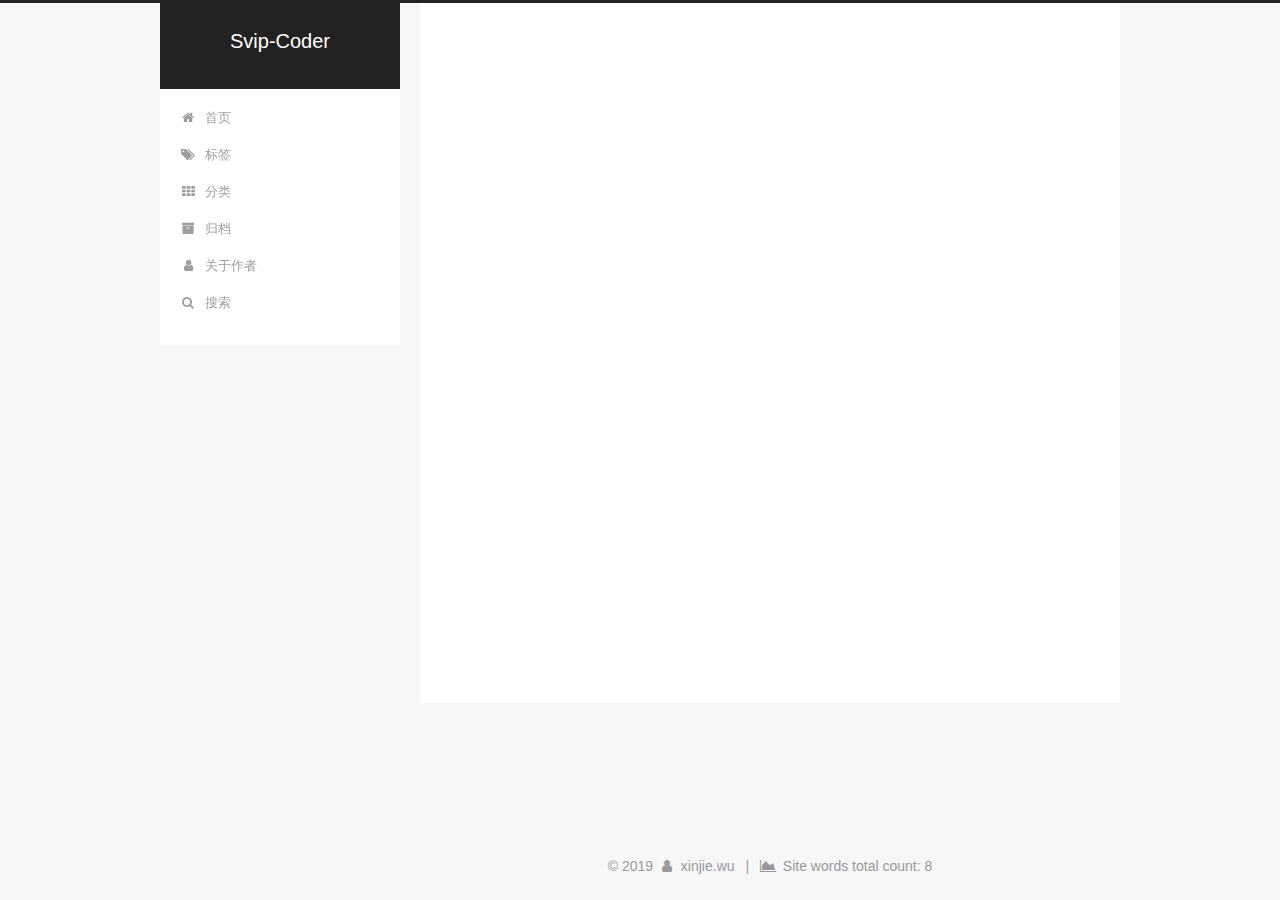
<file: index.html>
<!DOCTYPE html>



  


<html class="theme-next pisces use-motion" lang="zh-Hans">
<head><meta name="generator" content="Hexo 3.9.0">
	<!-- 页面点击小红心 -->
	<script type="text/javascript" src="/js/src/love.js"></script>
  <meta charset="UTF-8">
<meta http-equiv="X-UA-Compatible" content="IE=edge">
<meta name="viewport" content="width=device-width, initial-scale=1, maximum-scale=1">
<meta name="theme-color" content="#222">









<meta http-equiv="Cache-Control" content="no-transform">
<meta http-equiv="Cache-Control" content="no-siteapp">
















  
  
  <link href="/lib/fancybox/source/jquery.fancybox.css?v=2.1.5" rel="stylesheet" type="text/css">







<link href="/lib/font-awesome/css/font-awesome.min.css?v=4.6.2" rel="stylesheet" type="text/css">

<link href="/css/main.css?v=5.1.4" rel="stylesheet" type="text/css">


  <link rel="apple-touch-icon" sizes="180x180" href="/images/apple-touch-icon-next.png?v=5.1.4">


  <link rel="icon" type="image/png" sizes="32x32" href="/images/favicon-32x32-next.png?v=5.1.4">


  <link rel="icon" type="image/png" sizes="16x16" href="/images/favicon-16x16-next.png?v=5.1.4">


  <link rel="mask-icon" href="/images/logo.svg?v=5.1.4" color="#222">





  <meta name="keywords" content="Hexo, NexT">










<meta property="og:type" content="website">
<meta property="og:title" content="Svip-Coder">
<meta property="og:url" content="http://svipcoder.cn/index.html">
<meta property="og:site_name" content="Svip-Coder">
<meta property="og:locale" content="zh-Hans">
<meta name="twitter:card" content="summary">
<meta name="twitter:title" content="Svip-Coder">



<script type="text/javascript" id="hexo.configurations">
  var NexT = window.NexT || {};
  var CONFIG = {
    root: '/',
    scheme: 'Pisces',
    version: '5.1.4',
    sidebar: {"position":"left","display":"post","offset":12,"b2t":false,"scrollpercent":false,"onmobile":false},
    fancybox: true,
    tabs: true,
    motion: {"enable":true,"async":false,"transition":{"post_block":"fadeIn","post_header":"slideDownIn","post_body":"slideDownIn","coll_header":"slideLeftIn","sidebar":"slideUpIn"}},
    duoshuo: {
      userId: '0',
      author: '博主'
    },
    algolia: {
      applicationID: '',
      apiKey: '',
      indexName: '',
      hits: {"per_page":10},
      labels: {"input_placeholder":"Search for Posts","hits_empty":"We didn't find any results for the search: ${query}","hits_stats":"${hits} results found in ${time} ms"}
    }
  };
</script>



  <link rel="canonical" href="http://svipcoder.cn/">





  <title>Svip-Coder</title>
  








</head>

<body itemscope itemtype="http://schema.org/WebPage" lang="zh-Hans">

  
  
    
  

  <div class="container sidebar-position-left 
  page-home">
    <div class="headband"></div>

    <header id="header" class="header" itemscope itemtype="http://schema.org/WPHeader">
      <div class="header-inner"><div class="site-brand-wrapper">
  <div class="site-meta ">
    

    <div class="custom-logo-site-title">
      <a href="/" class="brand" rel="start">
        <span class="logo-line-before"><i></i></span>
        <span class="site-title">Svip-Coder</span>
        <span class="logo-line-after"><i></i></span>
      </a>
    </div>
      
        <p class="site-subtitle"></p>
      
  </div>

  <div class="site-nav-toggle">
    <button>
      <span class="btn-bar"></span>
      <span class="btn-bar"></span>
      <span class="btn-bar"></span>
    </button>
  </div>
</div>

<nav class="site-nav">
  

  
    <ul id="menu" class="menu">
      
        
        <li class="menu-item menu-item-home">
          <a href="/" rel="section">
            
              <i class="menu-item-icon fa fa-fw fa-home"></i> <br>
            
            首页
          </a>
        </li>
      
        
        <li class="menu-item menu-item-tags">
          <a href="/tags/" rel="section">
            
              <i class="menu-item-icon fa fa-fw fa-tags"></i> <br>
            
            标签
          </a>
        </li>
      
        
        <li class="menu-item menu-item-categories">
          <a href="/categories/" rel="section">
            
              <i class="menu-item-icon fa fa-fw fa-th"></i> <br>
            
            分类
          </a>
        </li>
      
        
        <li class="menu-item menu-item-archives">
          <a href="/archives/" rel="section">
            
              <i class="menu-item-icon fa fa-fw fa-archive"></i> <br>
            
            归档
          </a>
        </li>
      
        
        <li class="menu-item menu-item-about">
          <a href="/about" rel="section">
            
              <i class="menu-item-icon fa fa-fw fa-user"></i> <br>
            
            关于作者
          </a>
        </li>
      

      
        <li class="menu-item menu-item-search">
          
            <a href="javascript:;" class="popup-trigger">
          
            
              <i class="menu-item-icon fa fa-search fa-fw"></i> <br>
            
            搜索
          </a>
        </li>
      
    </ul>
  

  
    <div class="site-search">
      
  <div class="popup search-popup local-search-popup">
  <div class="local-search-header clearfix">
    <span class="search-icon">
      <i class="fa fa-search"></i>
    </span>
    <span class="popup-btn-close">
      <i class="fa fa-times-circle"></i>
    </span>
    <div class="local-search-input-wrapper">
      <input autocomplete="off" placeholder="搜索..." spellcheck="false" type="text" id="local-search-input">
    </div>
  </div>
  <div id="local-search-result"></div>
</div>



    </div>
  
</nav>



 </div>
    </header>

    <main id="main" class="main">
      <div class="main-inner">
        <div class="content-wrap">
          <div id="content" class="content">
            
  <section id="posts" class="posts-expand">
    
      

  

  
  
  

  <article class="post post-type-normal" itemscope itemtype="http://schema.org/Article">
  
  
  
  <div class="post-block">
    <link itemprop="mainEntityOfPage" href="http://svipcoder.cn/2019/08/10/我的第一篇文章/">

    <span hidden itemprop="author" itemscope itemtype="http://schema.org/Person">
      <meta itemprop="name" content="xinjie.wu">
      <meta itemprop="description" content>
      <meta itemprop="image" content="/images/avatar.gif">
    </span>

    <span hidden itemprop="publisher" itemscope itemtype="http://schema.org/Organization">
      <meta itemprop="name" content="Svip-Coder">
    </span>

    
      <header class="post-header">

        
        
          <h1 class="post-title" itemprop="name headline">
                
                <a class="post-title-link" href="/2019/08/10/我的第一篇文章/" itemprop="url">我的第一篇文章</a></h1>
        

        <div class="post-meta">
          <span class="post-time">
            
              <span class="post-meta-item-icon">
                <i class="fa fa-calendar-o"></i>
              </span>
              
                <span class="post-meta-item-text">发表于</span>
              
              <time title="创建于" itemprop="dateCreated datePublished" datetime="2019-08-10T19:54:50+08:00">
                2019-08-10
              </time>
            

            

            
          </span>

          
            <span class="post-category">
            
              <span class="post-meta-divider">|</span>
            
              <span class="post-meta-item-icon">
                <i class="fa fa-folder-o"></i>
              </span>
              
                <span class="post-meta-item-text">分类于</span>
              
              
                <span itemprop="about" itemscope itemtype="http://schema.org/Thing">
                  <a href="/categories/Hexo实践/" itemprop="url" rel="index">
                    <span itemprop="name">Hexo实践</span>
                  </a>
                </span>

                
                
              
            </span>
          

          
            
          

          
          

          

          
            <div class="post-wordcount">
              
                
                <span class="post-meta-item-icon">
                  <i class="fa fa-file-word-o"></i>
                </span>
                
                  <span class="post-meta-item-text">字数统计&#58;</span>
                
                <span title="字数统计">
                  8
                </span>
              

              
                <span class="post-meta-divider">|</span>
              

              
                <span class="post-meta-item-icon">
                  <i class="fa fa-clock-o"></i>
                </span>
                
                  <span class="post-meta-item-text">阅读时长 &asymp;</span>
                
                <span title="阅读时长">
                  1
                </span>
              
            </div>
          

          

        </div>
      </header>
    

    
    
    
    <div class="post-body" itemprop="articleBody">

      
      

      
        
          
            <blockquote class="blockquote-center">一份耕耘，一份收获</blockquote>

          
        
      
    </div>
    
    
    
	<div>
      
	</div>

    

    

    

    <footer class="post-footer">
      

      

      

      
      
        <div class="post-eof"></div>
      
    </footer>
  </div>
  
  
  
  </article>


    
  </section>

  


          </div>
          


          

        </div>
        
          
  
  <div class="sidebar-toggle">
    <div class="sidebar-toggle-line-wrap">
      <span class="sidebar-toggle-line sidebar-toggle-line-first"></span>
      <span class="sidebar-toggle-line sidebar-toggle-line-middle"></span>
      <span class="sidebar-toggle-line sidebar-toggle-line-last"></span>
    </div>
  </div>

  <aside id="sidebar" class="sidebar">
    
    <div class="sidebar-inner">

      

      

      <section class="site-overview-wrap sidebar-panel sidebar-panel-active">
        <div class="site-overview">
          <div class="site-author motion-element" itemprop="author" itemscope itemtype="http://schema.org/Person">
            
              <p class="site-author-name" itemprop="name">xinjie.wu</p>
			  <img class="site-author-image" itemprop="image" src="/images/header.jpg" alt="xinjie.wu">
              <p class="site-description motion-element" itemprop="description"></p>
          </div>

          <nav class="site-state motion-element">

            
              <div class="site-state-item site-state-posts">
              
                <a href="/archives/">
              
                  <span class="site-state-item-count">1</span>
                  <span class="site-state-item-name">日志</span>
                </a>
              </div>
            

            
              
              
              <div class="site-state-item site-state-categories">
                <a href="/categories/index.html">
                  <span class="site-state-item-count">1</span>
                  <span class="site-state-item-name">分类</span>
                </a>
              </div>
            

            
              
              
              <div class="site-state-item site-state-tags">
                <a href="/tags/index.html">
                  <span class="site-state-item-count">2</span>
                  <span class="site-state-item-name">标签</span>
                </a>
              </div>
            

          </nav>

          

          

          
          

          
          

          

        </div>
      </section>

      

      

    </div>
  </aside>


        
      </div>
    </main>

    <footer id="footer" class="footer">
      <div class="footer-inner">
        <div class="copyright">&copy; <span itemprop="copyrightYear">2019</span>
  <span class="with-love">
    <i class="fa fa-user"></i>
  </span>
  <span class="author" itemprop="copyrightHolder">xinjie.wu</span>

  
    <span class="post-meta-divider">|</span>
    <span class="post-meta-item-icon">
      <i class="fa fa-area-chart"></i>
    </span>
    
      <span class="post-meta-item-text">Site words total count&#58;</span>
    
    <span title="Site words total count">8</span>
  
</div>


<!--
  <div class="powered-by">由 <a class="theme-link" target="_blank" href="https://hexo.io">Hexo</a> 强力驱动</div>
-->








        







        
      </div>
    </footer>

    
      <div class="back-to-top">
        <i class="fa fa-arrow-up"></i>
        
      </div>
    

    

  </div>

  

<script type="text/javascript">
  if (Object.prototype.toString.call(window.Promise) !== '[object Function]') {
    window.Promise = null;
  }
</script>









  












  
  
    <script type="text/javascript" src="/lib/jquery/index.js?v=2.1.3"></script>
  

  
  
    <script type="text/javascript" src="/lib/fastclick/lib/fastclick.min.js?v=1.0.6"></script>
  

  
  
    <script type="text/javascript" src="/lib/jquery_lazyload/jquery.lazyload.js?v=1.9.7"></script>
  

  
  
    <script type="text/javascript" src="/lib/velocity/velocity.min.js?v=1.2.1"></script>
  

  
  
    <script type="text/javascript" src="/lib/velocity/velocity.ui.min.js?v=1.2.1"></script>
  

  
  
    <script type="text/javascript" src="/lib/fancybox/source/jquery.fancybox.pack.js?v=2.1.5"></script>
  


  


  <script type="text/javascript" src="/js/src/utils.js?v=5.1.4"></script>

  <script type="text/javascript" src="/js/src/motion.js?v=5.1.4"></script>



  
  


  <script type="text/javascript" src="/js/src/affix.js?v=5.1.4"></script>

  <script type="text/javascript" src="/js/src/schemes/pisces.js?v=5.1.4"></script>



  

  


  <script type="text/javascript" src="/js/src/bootstrap.js?v=5.1.4"></script>



  


  




	





  





  












  

  <script type="text/javascript">
    // Popup Window;
    var isfetched = false;
    var isXml = true;
    // Search DB path;
    var search_path = "search.xml";
    if (search_path.length === 0) {
      search_path = "search.xml";
    } else if (/json$/i.test(search_path)) {
      isXml = false;
    }
    var path = "/" + search_path;
    // monitor main search box;

    var onPopupClose = function (e) {
      $('.popup').hide();
      $('#local-search-input').val('');
      $('.search-result-list').remove();
      $('#no-result').remove();
      $(".local-search-pop-overlay").remove();
      $('body').css('overflow', '');
    }

    function proceedsearch() {
      $("body")
        .append('<div class="search-popup-overlay local-search-pop-overlay"></div>')
        .css('overflow', 'hidden');
      $('.search-popup-overlay').click(onPopupClose);
      $('.popup').toggle();
      var $localSearchInput = $('#local-search-input');
      $localSearchInput.attr("autocapitalize", "none");
      $localSearchInput.attr("autocorrect", "off");
      $localSearchInput.focus();
    }

    // search function;
    var searchFunc = function(path, search_id, content_id) {
      'use strict';

      // start loading animation
      $("body")
        .append('<div class="search-popup-overlay local-search-pop-overlay">' +
          '<div id="search-loading-icon">' +
          '<i class="fa fa-spinner fa-pulse fa-5x fa-fw"></i>' +
          '</div>' +
          '</div>')
        .css('overflow', 'hidden');
      $("#search-loading-icon").css('margin', '20% auto 0 auto').css('text-align', 'center');

      $.ajax({
        url: path,
        dataType: isXml ? "xml" : "json",
        async: true,
        success: function(res) {
          // get the contents from search data
          isfetched = true;
          $('.popup').detach().appendTo('.header-inner');
          var datas = isXml ? $("entry", res).map(function() {
            return {
              title: $("title", this).text(),
              content: $("content",this).text(),
              url: $("url" , this).text()
            };
          }).get() : res;
          var input = document.getElementById(search_id);
          var resultContent = document.getElementById(content_id);
          var inputEventFunction = function() {
            var searchText = input.value.trim().toLowerCase();
            var keywords = searchText.split(/[\s\-]+/);
            if (keywords.length > 1) {
              keywords.push(searchText);
            }
            var resultItems = [];
            if (searchText.length > 0) {
              // perform local searching
              datas.forEach(function(data) {
                var isMatch = false;
                var hitCount = 0;
                var searchTextCount = 0;
                var title = data.title.trim();
                var titleInLowerCase = title.toLowerCase();
                var content = data.content.trim().replace(/<[^>]+>/g,"");
                var contentInLowerCase = content.toLowerCase();
                var articleUrl = decodeURIComponent(data.url);
                var indexOfTitle = [];
                var indexOfContent = [];
                // only match articles with not empty titles
                if(title != '') {
                  keywords.forEach(function(keyword) {
                    function getIndexByWord(word, text, caseSensitive) {
                      var wordLen = word.length;
                      if (wordLen === 0) {
                        return [];
                      }
                      var startPosition = 0, position = [], index = [];
                      if (!caseSensitive) {
                        text = text.toLowerCase();
                        word = word.toLowerCase();
                      }
                      while ((position = text.indexOf(word, startPosition)) > -1) {
                        index.push({position: position, word: word});
                        startPosition = position + wordLen;
                      }
                      return index;
                    }

                    indexOfTitle = indexOfTitle.concat(getIndexByWord(keyword, titleInLowerCase, false));
                    indexOfContent = indexOfContent.concat(getIndexByWord(keyword, contentInLowerCase, false));
                  });
                  if (indexOfTitle.length > 0 || indexOfContent.length > 0) {
                    isMatch = true;
                    hitCount = indexOfTitle.length + indexOfContent.length;
                  }
                }

                // show search results

                if (isMatch) {
                  // sort index by position of keyword

                  [indexOfTitle, indexOfContent].forEach(function (index) {
                    index.sort(function (itemLeft, itemRight) {
                      if (itemRight.position !== itemLeft.position) {
                        return itemRight.position - itemLeft.position;
                      } else {
                        return itemLeft.word.length - itemRight.word.length;
                      }
                    });
                  });

                  // merge hits into slices

                  function mergeIntoSlice(text, start, end, index) {
                    var item = index[index.length - 1];
                    var position = item.position;
                    var word = item.word;
                    var hits = [];
                    var searchTextCountInSlice = 0;
                    while (position + word.length <= end && index.length != 0) {
                      if (word === searchText) {
                        searchTextCountInSlice++;
                      }
                      hits.push({position: position, length: word.length});
                      var wordEnd = position + word.length;

                      // move to next position of hit

                      index.pop();
                      while (index.length != 0) {
                        item = index[index.length - 1];
                        position = item.position;
                        word = item.word;
                        if (wordEnd > position) {
                          index.pop();
                        } else {
                          break;
                        }
                      }
                    }
                    searchTextCount += searchTextCountInSlice;
                    return {
                      hits: hits,
                      start: start,
                      end: end,
                      searchTextCount: searchTextCountInSlice
                    };
                  }

                  var slicesOfTitle = [];
                  if (indexOfTitle.length != 0) {
                    slicesOfTitle.push(mergeIntoSlice(title, 0, title.length, indexOfTitle));
                  }

                  var slicesOfContent = [];
                  while (indexOfContent.length != 0) {
                    var item = indexOfContent[indexOfContent.length - 1];
                    var position = item.position;
                    var word = item.word;
                    // cut out 100 characters
                    var start = position - 20;
                    var end = position + 80;
                    if(start < 0){
                      start = 0;
                    }
                    if (end < position + word.length) {
                      end = position + word.length;
                    }
                    if(end > content.length){
                      end = content.length;
                    }
                    slicesOfContent.push(mergeIntoSlice(content, start, end, indexOfContent));
                  }

                  // sort slices in content by search text's count and hits' count

                  slicesOfContent.sort(function (sliceLeft, sliceRight) {
                    if (sliceLeft.searchTextCount !== sliceRight.searchTextCount) {
                      return sliceRight.searchTextCount - sliceLeft.searchTextCount;
                    } else if (sliceLeft.hits.length !== sliceRight.hits.length) {
                      return sliceRight.hits.length - sliceLeft.hits.length;
                    } else {
                      return sliceLeft.start - sliceRight.start;
                    }
                  });

                  // select top N slices in content

                  var upperBound = parseInt('1');
                  if (upperBound >= 0) {
                    slicesOfContent = slicesOfContent.slice(0, upperBound);
                  }

                  // highlight title and content

                  function highlightKeyword(text, slice) {
                    var result = '';
                    var prevEnd = slice.start;
                    slice.hits.forEach(function (hit) {
                      result += text.substring(prevEnd, hit.position);
                      var end = hit.position + hit.length;
                      result += '<b class="search-keyword">' + text.substring(hit.position, end) + '</b>';
                      prevEnd = end;
                    });
                    result += text.substring(prevEnd, slice.end);
                    return result;
                  }

                  var resultItem = '';

                  if (slicesOfTitle.length != 0) {
                    resultItem += "<li><a href='" + articleUrl + "' class='search-result-title'>" + highlightKeyword(title, slicesOfTitle[0]) + "</a>";
                  } else {
                    resultItem += "<li><a href='" + articleUrl + "' class='search-result-title'>" + title + "</a>";
                  }

                  slicesOfContent.forEach(function (slice) {
                    resultItem += "<a href='" + articleUrl + "'>" +
                      "<p class=\"search-result\">" + highlightKeyword(content, slice) +
                      "...</p>" + "</a>";
                  });

                  resultItem += "</li>";
                  resultItems.push({
                    item: resultItem,
                    searchTextCount: searchTextCount,
                    hitCount: hitCount,
                    id: resultItems.length
                  });
                }
              })
            };
            if (keywords.length === 1 && keywords[0] === "") {
              resultContent.innerHTML = '<div id="no-result"><i class="fa fa-search fa-5x" /></div>'
            } else if (resultItems.length === 0) {
              resultContent.innerHTML = '<div id="no-result"><i class="fa fa-frown-o fa-5x" /></div>'
            } else {
              resultItems.sort(function (resultLeft, resultRight) {
                if (resultLeft.searchTextCount !== resultRight.searchTextCount) {
                  return resultRight.searchTextCount - resultLeft.searchTextCount;
                } else if (resultLeft.hitCount !== resultRight.hitCount) {
                  return resultRight.hitCount - resultLeft.hitCount;
                } else {
                  return resultRight.id - resultLeft.id;
                }
              });
              var searchResultList = '<ul class=\"search-result-list\">';
              resultItems.forEach(function (result) {
                searchResultList += result.item;
              })
              searchResultList += "</ul>";
              resultContent.innerHTML = searchResultList;
            }
          }

          if ('auto' === 'auto') {
            input.addEventListener('input', inputEventFunction);
          } else {
            $('.search-icon').click(inputEventFunction);
            input.addEventListener('keypress', function (event) {
              if (event.keyCode === 13) {
                inputEventFunction();
              }
            });
          }

          // remove loading animation
          $(".local-search-pop-overlay").remove();
          $('body').css('overflow', '');

          proceedsearch();
        }
      });
    }

    // handle and trigger popup window;
    $('.popup-trigger').click(function(e) {
      e.stopPropagation();
      if (isfetched === false) {
        searchFunc(path, 'local-search-input', 'local-search-result');
      } else {
        proceedsearch();
      };
    });

    $('.popup-btn-close').click(onPopupClose);
    $('.popup').click(function(e){
      e.stopPropagation();
    });
    $(document).on('keyup', function (event) {
      var shouldDismissSearchPopup = event.which === 27 &&
        $('.search-popup').is(':visible');
      if (shouldDismissSearchPopup) {
        onPopupClose();
      }
    });
  </script>





  

  

  

  
  

  

  

  

</body>
</html>
</file>
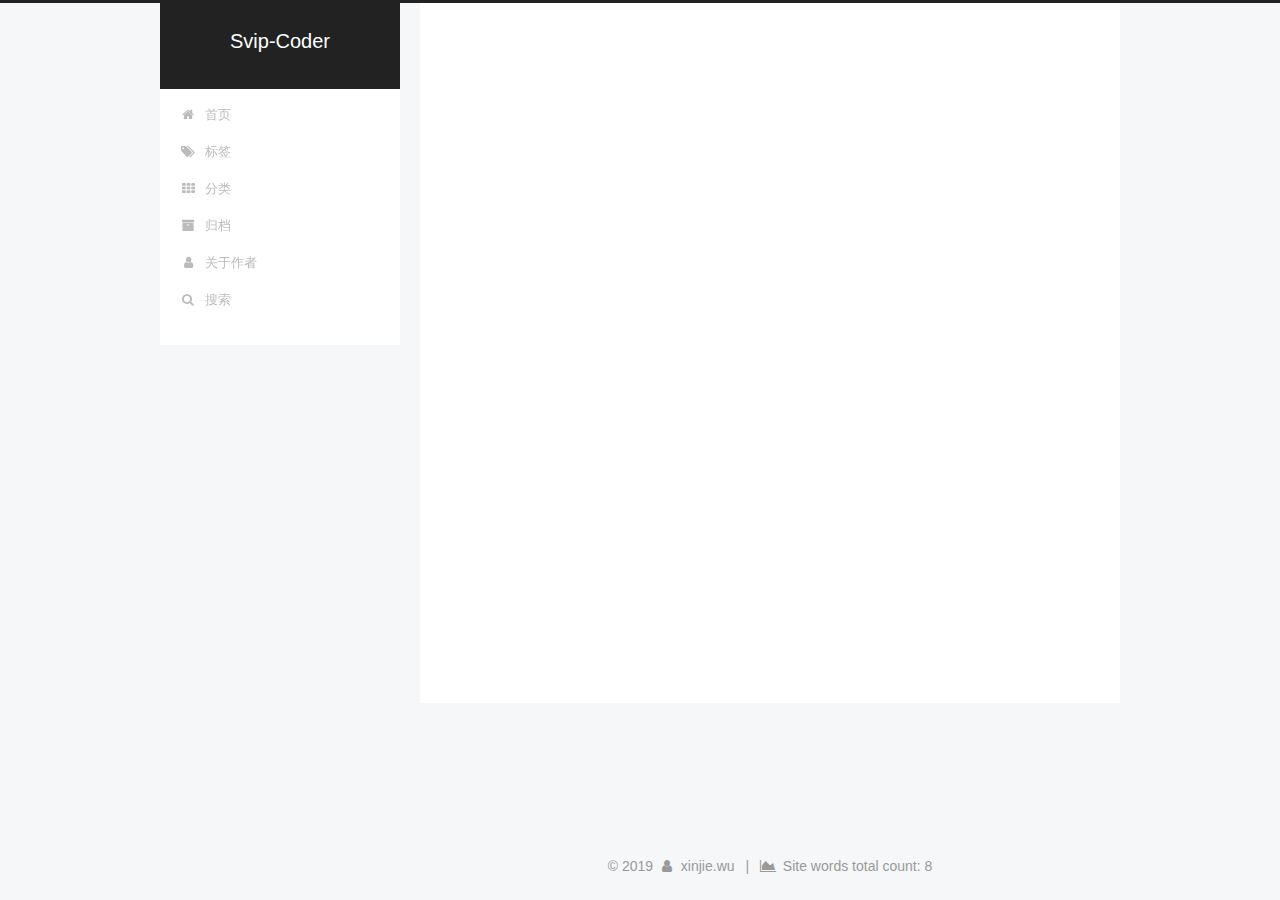
<file: archives/index.html>
<!DOCTYPE html>



  


<html class="theme-next pisces use-motion" lang="zh-Hans">
<head><meta name="generator" content="Hexo 3.9.0">
	<!-- 页面点击小红心 -->
	<script type="text/javascript" src="/js/src/love.js"></script>
  <meta charset="UTF-8">
<meta http-equiv="X-UA-Compatible" content="IE=edge">
<meta name="viewport" content="width=device-width, initial-scale=1, maximum-scale=1">
<meta name="theme-color" content="#222">









<meta http-equiv="Cache-Control" content="no-transform">
<meta http-equiv="Cache-Control" content="no-siteapp">
















  
  
  <link href="/lib/fancybox/source/jquery.fancybox.css?v=2.1.5" rel="stylesheet" type="text/css">







<link href="/lib/font-awesome/css/font-awesome.min.css?v=4.6.2" rel="stylesheet" type="text/css">

<link href="/css/main.css?v=5.1.4" rel="stylesheet" type="text/css">


  <link rel="apple-touch-icon" sizes="180x180" href="/images/apple-touch-icon-next.png?v=5.1.4">


  <link rel="icon" type="image/png" sizes="32x32" href="/images/favicon-32x32-next.png?v=5.1.4">


  <link rel="icon" type="image/png" sizes="16x16" href="/images/favicon-16x16-next.png?v=5.1.4">


  <link rel="mask-icon" href="/images/logo.svg?v=5.1.4" color="#222">





  <meta name="keywords" content="Hexo, NexT">










<meta property="og:type" content="website">
<meta property="og:title" content="Svip-Coder">
<meta property="og:url" content="http://svipcoder.cn/archives/index.html">
<meta property="og:site_name" content="Svip-Coder">
<meta property="og:locale" content="zh-Hans">
<meta name="twitter:card" content="summary">
<meta name="twitter:title" content="Svip-Coder">



<script type="text/javascript" id="hexo.configurations">
  var NexT = window.NexT || {};
  var CONFIG = {
    root: '/',
    scheme: 'Pisces',
    version: '5.1.4',
    sidebar: {"position":"left","display":"post","offset":12,"b2t":false,"scrollpercent":false,"onmobile":false},
    fancybox: true,
    tabs: true,
    motion: {"enable":true,"async":false,"transition":{"post_block":"fadeIn","post_header":"slideDownIn","post_body":"slideDownIn","coll_header":"slideLeftIn","sidebar":"slideUpIn"}},
    duoshuo: {
      userId: '0',
      author: '博主'
    },
    algolia: {
      applicationID: '',
      apiKey: '',
      indexName: '',
      hits: {"per_page":10},
      labels: {"input_placeholder":"Search for Posts","hits_empty":"We didn't find any results for the search: ${query}","hits_stats":"${hits} results found in ${time} ms"}
    }
  };
</script>



  <link rel="canonical" href="http://svipcoder.cn/archives/">





  <title>归档 | Svip-Coder</title>
  








</head>

<body itemscope itemtype="http://schema.org/WebPage" lang="zh-Hans">

  
  
    
  

  <div class="container sidebar-position-left page-archive">
    <div class="headband"></div>

    <header id="header" class="header" itemscope itemtype="http://schema.org/WPHeader">
      <div class="header-inner"><div class="site-brand-wrapper">
  <div class="site-meta ">
    

    <div class="custom-logo-site-title">
      <a href="/" class="brand" rel="start">
        <span class="logo-line-before"><i></i></span>
        <span class="site-title">Svip-Coder</span>
        <span class="logo-line-after"><i></i></span>
      </a>
    </div>
      
        <p class="site-subtitle"></p>
      
  </div>

  <div class="site-nav-toggle">
    <button>
      <span class="btn-bar"></span>
      <span class="btn-bar"></span>
      <span class="btn-bar"></span>
    </button>
  </div>
</div>

<nav class="site-nav">
  

  
    <ul id="menu" class="menu">
      
        
        <li class="menu-item menu-item-home">
          <a href="/" rel="section">
            
              <i class="menu-item-icon fa fa-fw fa-home"></i> <br>
            
            首页
          </a>
        </li>
      
        
        <li class="menu-item menu-item-tags">
          <a href="/tags/" rel="section">
            
              <i class="menu-item-icon fa fa-fw fa-tags"></i> <br>
            
            标签
          </a>
        </li>
      
        
        <li class="menu-item menu-item-categories">
          <a href="/categories/" rel="section">
            
              <i class="menu-item-icon fa fa-fw fa-th"></i> <br>
            
            分类
          </a>
        </li>
      
        
        <li class="menu-item menu-item-archives">
          <a href="/archives/" rel="section">
            
              <i class="menu-item-icon fa fa-fw fa-archive"></i> <br>
            
            归档
          </a>
        </li>
      
        
        <li class="menu-item menu-item-about">
          <a href="/about" rel="section">
            
              <i class="menu-item-icon fa fa-fw fa-user"></i> <br>
            
            关于作者
          </a>
        </li>
      

      
        <li class="menu-item menu-item-search">
          
            <a href="javascript:;" class="popup-trigger">
          
            
              <i class="menu-item-icon fa fa-search fa-fw"></i> <br>
            
            搜索
          </a>
        </li>
      
    </ul>
  

  
    <div class="site-search">
      
  <div class="popup search-popup local-search-popup">
  <div class="local-search-header clearfix">
    <span class="search-icon">
      <i class="fa fa-search"></i>
    </span>
    <span class="popup-btn-close">
      <i class="fa fa-times-circle"></i>
    </span>
    <div class="local-search-input-wrapper">
      <input autocomplete="off" placeholder="搜索..." spellcheck="false" type="text" id="local-search-input">
    </div>
  </div>
  <div id="local-search-result"></div>
</div>



    </div>
  
</nav>



 </div>
    </header>

    <main id="main" class="main">
      <div class="main-inner">
        <div class="content-wrap">
          <div id="content" class="content">
            

  
  
  
  <div class="post-block archive">
    <div id="posts" class="posts-collapse">
      <span class="archive-move-on"></span>

      <span class="archive-page-counter">
        
        
        
          
        
        嗯..! 目前共计 1 篇日志。 继续努力。
      </span>

      

        
        
        

        
          
          <div class="collection-title">
            <h1 class="archive-year" id="archive-year-2019">2019</h1>
          </div>
        
        

        

  <article class="post post-type-normal" itemscope itemtype="http://schema.org/Article">
    <header class="post-header">

      <h2 class="post-title">
        
            <a class="post-title-link" href="/2019/08/10/我的第一篇文章/" itemprop="url">
              
                <span itemprop="name">我的第一篇文章</span>
              
            </a>
        
      </h2>

      <div class="post-meta">
        <time class="post-time" itemprop="dateCreated" datetime="2019-08-10T19:54:50+08:00" content="2019-08-10">
          08-10
        </time>
      </div>

    </header>
  </article>



      

    </div>
  </div>
  
  
  

  



          </div>
          


          

        </div>
        
          
  
  <div class="sidebar-toggle">
    <div class="sidebar-toggle-line-wrap">
      <span class="sidebar-toggle-line sidebar-toggle-line-first"></span>
      <span class="sidebar-toggle-line sidebar-toggle-line-middle"></span>
      <span class="sidebar-toggle-line sidebar-toggle-line-last"></span>
    </div>
  </div>

  <aside id="sidebar" class="sidebar">
    
    <div class="sidebar-inner">

      

      

      <section class="site-overview-wrap sidebar-panel sidebar-panel-active">
        <div class="site-overview">
          <div class="site-author motion-element" itemprop="author" itemscope itemtype="http://schema.org/Person">
            
              <p class="site-author-name" itemprop="name">xinjie.wu</p>
			  <img class="site-author-image" itemprop="image" src="/images/header.jpg" alt="xinjie.wu">
              <p class="site-description motion-element" itemprop="description"></p>
          </div>

          <nav class="site-state motion-element">

            
              <div class="site-state-item site-state-posts">
              
                <a href="/archives/">
              
                  <span class="site-state-item-count">1</span>
                  <span class="site-state-item-name">日志</span>
                </a>
              </div>
            

            
              
              
              <div class="site-state-item site-state-categories">
                <a href="/categories/index.html">
                  <span class="site-state-item-count">1</span>
                  <span class="site-state-item-name">分类</span>
                </a>
              </div>
            

            
              
              
              <div class="site-state-item site-state-tags">
                <a href="/tags/index.html">
                  <span class="site-state-item-count">2</span>
                  <span class="site-state-item-name">标签</span>
                </a>
              </div>
            

          </nav>

          

          

          
          

          
          

          

        </div>
      </section>

      

      

    </div>
  </aside>


        
      </div>
    </main>

    <footer id="footer" class="footer">
      <div class="footer-inner">
        <div class="copyright">&copy; <span itemprop="copyrightYear">2019</span>
  <span class="with-love">
    <i class="fa fa-user"></i>
  </span>
  <span class="author" itemprop="copyrightHolder">xinjie.wu</span>

  
    <span class="post-meta-divider">|</span>
    <span class="post-meta-item-icon">
      <i class="fa fa-area-chart"></i>
    </span>
    
      <span class="post-meta-item-text">Site words total count&#58;</span>
    
    <span title="Site words total count">8</span>
  
</div>


<!--
  <div class="powered-by">由 <a class="theme-link" target="_blank" href="https://hexo.io">Hexo</a> 强力驱动</div>
-->








        







        
      </div>
    </footer>

    
      <div class="back-to-top">
        <i class="fa fa-arrow-up"></i>
        
      </div>
    

    

  </div>

  

<script type="text/javascript">
  if (Object.prototype.toString.call(window.Promise) !== '[object Function]') {
    window.Promise = null;
  }
</script>









  












  
  
    <script type="text/javascript" src="/lib/jquery/index.js?v=2.1.3"></script>
  

  
  
    <script type="text/javascript" src="/lib/fastclick/lib/fastclick.min.js?v=1.0.6"></script>
  

  
  
    <script type="text/javascript" src="/lib/jquery_lazyload/jquery.lazyload.js?v=1.9.7"></script>
  

  
  
    <script type="text/javascript" src="/lib/velocity/velocity.min.js?v=1.2.1"></script>
  

  
  
    <script type="text/javascript" src="/lib/velocity/velocity.ui.min.js?v=1.2.1"></script>
  

  
  
    <script type="text/javascript" src="/lib/fancybox/source/jquery.fancybox.pack.js?v=2.1.5"></script>
  


  


  <script type="text/javascript" src="/js/src/utils.js?v=5.1.4"></script>

  <script type="text/javascript" src="/js/src/motion.js?v=5.1.4"></script>



  
  


  <script type="text/javascript" src="/js/src/affix.js?v=5.1.4"></script>

  <script type="text/javascript" src="/js/src/schemes/pisces.js?v=5.1.4"></script>



  

  


  <script type="text/javascript" src="/js/src/bootstrap.js?v=5.1.4"></script>



  


  




	





  





  












  

  <script type="text/javascript">
    // Popup Window;
    var isfetched = false;
    var isXml = true;
    // Search DB path;
    var search_path = "search.xml";
    if (search_path.length === 0) {
      search_path = "search.xml";
    } else if (/json$/i.test(search_path)) {
      isXml = false;
    }
    var path = "/" + search_path;
    // monitor main search box;

    var onPopupClose = function (e) {
      $('.popup').hide();
      $('#local-search-input').val('');
      $('.search-result-list').remove();
      $('#no-result').remove();
      $(".local-search-pop-overlay").remove();
      $('body').css('overflow', '');
    }

    function proceedsearch() {
      $("body")
        .append('<div class="search-popup-overlay local-search-pop-overlay"></div>')
        .css('overflow', 'hidden');
      $('.search-popup-overlay').click(onPopupClose);
      $('.popup').toggle();
      var $localSearchInput = $('#local-search-input');
      $localSearchInput.attr("autocapitalize", "none");
      $localSearchInput.attr("autocorrect", "off");
      $localSearchInput.focus();
    }

    // search function;
    var searchFunc = function(path, search_id, content_id) {
      'use strict';

      // start loading animation
      $("body")
        .append('<div class="search-popup-overlay local-search-pop-overlay">' +
          '<div id="search-loading-icon">' +
          '<i class="fa fa-spinner fa-pulse fa-5x fa-fw"></i>' +
          '</div>' +
          '</div>')
        .css('overflow', 'hidden');
      $("#search-loading-icon").css('margin', '20% auto 0 auto').css('text-align', 'center');

      $.ajax({
        url: path,
        dataType: isXml ? "xml" : "json",
        async: true,
        success: function(res) {
          // get the contents from search data
          isfetched = true;
          $('.popup').detach().appendTo('.header-inner');
          var datas = isXml ? $("entry", res).map(function() {
            return {
              title: $("title", this).text(),
              content: $("content",this).text(),
              url: $("url" , this).text()
            };
          }).get() : res;
          var input = document.getElementById(search_id);
          var resultContent = document.getElementById(content_id);
          var inputEventFunction = function() {
            var searchText = input.value.trim().toLowerCase();
            var keywords = searchText.split(/[\s\-]+/);
            if (keywords.length > 1) {
              keywords.push(searchText);
            }
            var resultItems = [];
            if (searchText.length > 0) {
              // perform local searching
              datas.forEach(function(data) {
                var isMatch = false;
                var hitCount = 0;
                var searchTextCount = 0;
                var title = data.title.trim();
                var titleInLowerCase = title.toLowerCase();
                var content = data.content.trim().replace(/<[^>]+>/g,"");
                var contentInLowerCase = content.toLowerCase();
                var articleUrl = decodeURIComponent(data.url);
                var indexOfTitle = [];
                var indexOfContent = [];
                // only match articles with not empty titles
                if(title != '') {
                  keywords.forEach(function(keyword) {
                    function getIndexByWord(word, text, caseSensitive) {
                      var wordLen = word.length;
                      if (wordLen === 0) {
                        return [];
                      }
                      var startPosition = 0, position = [], index = [];
                      if (!caseSensitive) {
                        text = text.toLowerCase();
                        word = word.toLowerCase();
                      }
                      while ((position = text.indexOf(word, startPosition)) > -1) {
                        index.push({position: position, word: word});
                        startPosition = position + wordLen;
                      }
                      return index;
                    }

                    indexOfTitle = indexOfTitle.concat(getIndexByWord(keyword, titleInLowerCase, false));
                    indexOfContent = indexOfContent.concat(getIndexByWord(keyword, contentInLowerCase, false));
                  });
                  if (indexOfTitle.length > 0 || indexOfContent.length > 0) {
                    isMatch = true;
                    hitCount = indexOfTitle.length + indexOfContent.length;
                  }
                }

                // show search results

                if (isMatch) {
                  // sort index by position of keyword

                  [indexOfTitle, indexOfContent].forEach(function (index) {
                    index.sort(function (itemLeft, itemRight) {
                      if (itemRight.position !== itemLeft.position) {
                        return itemRight.position - itemLeft.position;
                      } else {
                        return itemLeft.word.length - itemRight.word.length;
                      }
                    });
                  });

                  // merge hits into slices

                  function mergeIntoSlice(text, start, end, index) {
                    var item = index[index.length - 1];
                    var position = item.position;
                    var word = item.word;
                    var hits = [];
                    var searchTextCountInSlice = 0;
                    while (position + word.length <= end && index.length != 0) {
                      if (word === searchText) {
                        searchTextCountInSlice++;
                      }
                      hits.push({position: position, length: word.length});
                      var wordEnd = position + word.length;

                      // move to next position of hit

                      index.pop();
                      while (index.length != 0) {
                        item = index[index.length - 1];
                        position = item.position;
                        word = item.word;
                        if (wordEnd > position) {
                          index.pop();
                        } else {
                          break;
                        }
                      }
                    }
                    searchTextCount += searchTextCountInSlice;
                    return {
                      hits: hits,
                      start: start,
                      end: end,
                      searchTextCount: searchTextCountInSlice
                    };
                  }

                  var slicesOfTitle = [];
                  if (indexOfTitle.length != 0) {
                    slicesOfTitle.push(mergeIntoSlice(title, 0, title.length, indexOfTitle));
                  }

                  var slicesOfContent = [];
                  while (indexOfContent.length != 0) {
                    var item = indexOfContent[indexOfContent.length - 1];
                    var position = item.position;
                    var word = item.word;
                    // cut out 100 characters
                    var start = position - 20;
                    var end = position + 80;
                    if(start < 0){
                      start = 0;
                    }
                    if (end < position + word.length) {
                      end = position + word.length;
                    }
                    if(end > content.length){
                      end = content.length;
                    }
                    slicesOfContent.push(mergeIntoSlice(content, start, end, indexOfContent));
                  }

                  // sort slices in content by search text's count and hits' count

                  slicesOfContent.sort(function (sliceLeft, sliceRight) {
                    if (sliceLeft.searchTextCount !== sliceRight.searchTextCount) {
                      return sliceRight.searchTextCount - sliceLeft.searchTextCount;
                    } else if (sliceLeft.hits.length !== sliceRight.hits.length) {
                      return sliceRight.hits.length - sliceLeft.hits.length;
                    } else {
                      return sliceLeft.start - sliceRight.start;
                    }
                  });

                  // select top N slices in content

                  var upperBound = parseInt('1');
                  if (upperBound >= 0) {
                    slicesOfContent = slicesOfContent.slice(0, upperBound);
                  }

                  // highlight title and content

                  function highlightKeyword(text, slice) {
                    var result = '';
                    var prevEnd = slice.start;
                    slice.hits.forEach(function (hit) {
                      result += text.substring(prevEnd, hit.position);
                      var end = hit.position + hit.length;
                      result += '<b class="search-keyword">' + text.substring(hit.position, end) + '</b>';
                      prevEnd = end;
                    });
                    result += text.substring(prevEnd, slice.end);
                    return result;
                  }

                  var resultItem = '';

                  if (slicesOfTitle.length != 0) {
                    resultItem += "<li><a href='" + articleUrl + "' class='search-result-title'>" + highlightKeyword(title, slicesOfTitle[0]) + "</a>";
                  } else {
                    resultItem += "<li><a href='" + articleUrl + "' class='search-result-title'>" + title + "</a>";
                  }

                  slicesOfContent.forEach(function (slice) {
                    resultItem += "<a href='" + articleUrl + "'>" +
                      "<p class=\"search-result\">" + highlightKeyword(content, slice) +
                      "...</p>" + "</a>";
                  });

                  resultItem += "</li>";
                  resultItems.push({
                    item: resultItem,
                    searchTextCount: searchTextCount,
                    hitCount: hitCount,
                    id: resultItems.length
                  });
                }
              })
            };
            if (keywords.length === 1 && keywords[0] === "") {
              resultContent.innerHTML = '<div id="no-result"><i class="fa fa-search fa-5x" /></div>'
            } else if (resultItems.length === 0) {
              resultContent.innerHTML = '<div id="no-result"><i class="fa fa-frown-o fa-5x" /></div>'
            } else {
              resultItems.sort(function (resultLeft, resultRight) {
                if (resultLeft.searchTextCount !== resultRight.searchTextCount) {
                  return resultRight.searchTextCount - resultLeft.searchTextCount;
                } else if (resultLeft.hitCount !== resultRight.hitCount) {
                  return resultRight.hitCount - resultLeft.hitCount;
                } else {
                  return resultRight.id - resultLeft.id;
                }
              });
              var searchResultList = '<ul class=\"search-result-list\">';
              resultItems.forEach(function (result) {
                searchResultList += result.item;
              })
              searchResultList += "</ul>";
              resultContent.innerHTML = searchResultList;
            }
          }

          if ('auto' === 'auto') {
            input.addEventListener('input', inputEventFunction);
          } else {
            $('.search-icon').click(inputEventFunction);
            input.addEventListener('keypress', function (event) {
              if (event.keyCode === 13) {
                inputEventFunction();
              }
            });
          }

          // remove loading animation
          $(".local-search-pop-overlay").remove();
          $('body').css('overflow', '');

          proceedsearch();
        }
      });
    }

    // handle and trigger popup window;
    $('.popup-trigger').click(function(e) {
      e.stopPropagation();
      if (isfetched === false) {
        searchFunc(path, 'local-search-input', 'local-search-result');
      } else {
        proceedsearch();
      };
    });

    $('.popup-btn-close').click(onPopupClose);
    $('.popup').click(function(e){
      e.stopPropagation();
    });
    $(document).on('keyup', function (event) {
      var shouldDismissSearchPopup = event.which === 27 &&
        $('.search-popup').is(':visible');
      if (shouldDismissSearchPopup) {
        onPopupClose();
      }
    });
  </script>





  

  

  

  
  

  

  

  

</body>
</html>
</file>
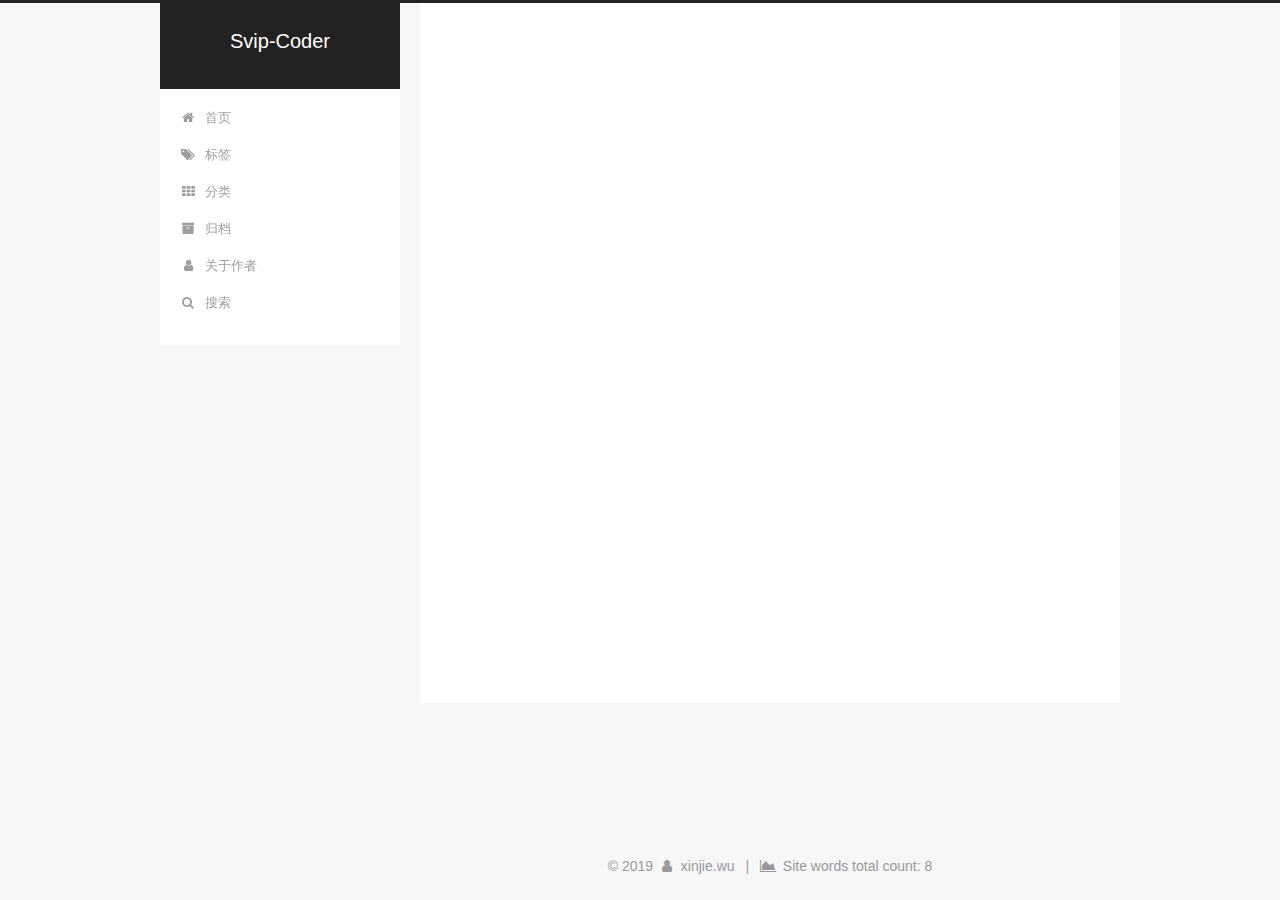
<file: categories/index.html>
<!DOCTYPE html>



  


<html class="theme-next pisces use-motion" lang="zh-Hans">
<head><meta name="generator" content="Hexo 3.9.0">
	<!-- 页面点击小红心 -->
	<script type="text/javascript" src="/js/src/love.js"></script>
  <meta charset="UTF-8">
<meta http-equiv="X-UA-Compatible" content="IE=edge">
<meta name="viewport" content="width=device-width, initial-scale=1, maximum-scale=1">
<meta name="theme-color" content="#222">









<meta http-equiv="Cache-Control" content="no-transform">
<meta http-equiv="Cache-Control" content="no-siteapp">
















  
  
  <link href="/lib/fancybox/source/jquery.fancybox.css?v=2.1.5" rel="stylesheet" type="text/css">







<link href="/lib/font-awesome/css/font-awesome.min.css?v=4.6.2" rel="stylesheet" type="text/css">

<link href="/css/main.css?v=5.1.4" rel="stylesheet" type="text/css">


  <link rel="apple-touch-icon" sizes="180x180" href="/images/apple-touch-icon-next.png?v=5.1.4">


  <link rel="icon" type="image/png" sizes="32x32" href="/images/favicon-32x32-next.png?v=5.1.4">


  <link rel="icon" type="image/png" sizes="16x16" href="/images/favicon-16x16-next.png?v=5.1.4">


  <link rel="mask-icon" href="/images/logo.svg?v=5.1.4" color="#222">





  <meta name="keywords" content="Hexo, NexT">










<meta property="og:type" content="website">
<meta property="og:title" content="categories">
<meta property="og:url" content="http://svipcoder.cn/categories/index.html">
<meta property="og:site_name" content="Svip-Coder">
<meta property="og:locale" content="zh-Hans">
<meta property="og:updated_time" content="2019-08-10T14:31:56.461Z">
<meta name="twitter:card" content="summary">
<meta name="twitter:title" content="categories">



<script type="text/javascript" id="hexo.configurations">
  var NexT = window.NexT || {};
  var CONFIG = {
    root: '/',
    scheme: 'Pisces',
    version: '5.1.4',
    sidebar: {"position":"left","display":"post","offset":12,"b2t":false,"scrollpercent":false,"onmobile":false},
    fancybox: true,
    tabs: true,
    motion: {"enable":true,"async":false,"transition":{"post_block":"fadeIn","post_header":"slideDownIn","post_body":"slideDownIn","coll_header":"slideLeftIn","sidebar":"slideUpIn"}},
    duoshuo: {
      userId: '0',
      author: '博主'
    },
    algolia: {
      applicationID: '',
      apiKey: '',
      indexName: '',
      hits: {"per_page":10},
      labels: {"input_placeholder":"Search for Posts","hits_empty":"We didn't find any results for the search: ${query}","hits_stats":"${hits} results found in ${time} ms"}
    }
  };
</script>



  <link rel="canonical" href="http://svipcoder.cn/categories/">





  <title>categories | Svip-Coder</title>
  








</head>

<body itemscope itemtype="http://schema.org/WebPage" lang="zh-Hans">

  
  
    
  

  <div class="container sidebar-position-left page-post-detail">
    <div class="headband"></div>

    <header id="header" class="header" itemscope itemtype="http://schema.org/WPHeader">
      <div class="header-inner"><div class="site-brand-wrapper">
  <div class="site-meta ">
    

    <div class="custom-logo-site-title">
      <a href="/" class="brand" rel="start">
        <span class="logo-line-before"><i></i></span>
        <span class="site-title">Svip-Coder</span>
        <span class="logo-line-after"><i></i></span>
      </a>
    </div>
      
        <p class="site-subtitle"></p>
      
  </div>

  <div class="site-nav-toggle">
    <button>
      <span class="btn-bar"></span>
      <span class="btn-bar"></span>
      <span class="btn-bar"></span>
    </button>
  </div>
</div>

<nav class="site-nav">
  

  
    <ul id="menu" class="menu">
      
        
        <li class="menu-item menu-item-home">
          <a href="/" rel="section">
            
              <i class="menu-item-icon fa fa-fw fa-home"></i> <br>
            
            首页
          </a>
        </li>
      
        
        <li class="menu-item menu-item-tags">
          <a href="/tags/" rel="section">
            
              <i class="menu-item-icon fa fa-fw fa-tags"></i> <br>
            
            标签
          </a>
        </li>
      
        
        <li class="menu-item menu-item-categories">
          <a href="/categories/" rel="section">
            
              <i class="menu-item-icon fa fa-fw fa-th"></i> <br>
            
            分类
          </a>
        </li>
      
        
        <li class="menu-item menu-item-archives">
          <a href="/archives/" rel="section">
            
              <i class="menu-item-icon fa fa-fw fa-archive"></i> <br>
            
            归档
          </a>
        </li>
      
        
        <li class="menu-item menu-item-about">
          <a href="/about" rel="section">
            
              <i class="menu-item-icon fa fa-fw fa-user"></i> <br>
            
            关于作者
          </a>
        </li>
      

      
        <li class="menu-item menu-item-search">
          
            <a href="javascript:;" class="popup-trigger">
          
            
              <i class="menu-item-icon fa fa-search fa-fw"></i> <br>
            
            搜索
          </a>
        </li>
      
    </ul>
  

  
    <div class="site-search">
      
  <div class="popup search-popup local-search-popup">
  <div class="local-search-header clearfix">
    <span class="search-icon">
      <i class="fa fa-search"></i>
    </span>
    <span class="popup-btn-close">
      <i class="fa fa-times-circle"></i>
    </span>
    <div class="local-search-input-wrapper">
      <input autocomplete="off" placeholder="搜索..." spellcheck="false" type="text" id="local-search-input">
    </div>
  </div>
  <div id="local-search-result"></div>
</div>



    </div>
  
</nav>



 </div>
    </header>

    <main id="main" class="main">
      <div class="main-inner">
        <div class="content-wrap">
          <div id="content" class="content">
            

  <div id="posts" class="posts-expand">
    
    
    
    <div class="post-block page">
      <header class="post-header">

	<h1 class="post-title" itemprop="name headline">categories</h1>



</header>

      
      
      
      <div class="post-body">
        
        
          <div class="category-all-page">
            <div class="category-all-title">
                目前共计 1 个分类
            </div>
            <div class="category-all">
              <ul class="category-list"><li class="category-list-item"><a class="category-list-link" href="/categories/Hexo实践/">Hexo实践</a><span class="category-list-count">1</span></li></ul>
            </div>
          </div>
        
      </div>
      
      
      
    </div>
    
    
    
  </div>


          </div>
          


          

  



        </div>
        
          
  
  <div class="sidebar-toggle">
    <div class="sidebar-toggle-line-wrap">
      <span class="sidebar-toggle-line sidebar-toggle-line-first"></span>
      <span class="sidebar-toggle-line sidebar-toggle-line-middle"></span>
      <span class="sidebar-toggle-line sidebar-toggle-line-last"></span>
    </div>
  </div>

  <aside id="sidebar" class="sidebar">
    
    <div class="sidebar-inner">

      

      

      <section class="site-overview-wrap sidebar-panel sidebar-panel-active">
        <div class="site-overview">
          <div class="site-author motion-element" itemprop="author" itemscope itemtype="http://schema.org/Person">
            
              <p class="site-author-name" itemprop="name">xinjie.wu</p>
			  <img class="site-author-image" itemprop="image" src="/images/header.jpg" alt="xinjie.wu">
              <p class="site-description motion-element" itemprop="description"></p>
          </div>

          <nav class="site-state motion-element">

            
              <div class="site-state-item site-state-posts">
              
                <a href="/archives/">
              
                  <span class="site-state-item-count">1</span>
                  <span class="site-state-item-name">日志</span>
                </a>
              </div>
            

            
              
              
              <div class="site-state-item site-state-categories">
                <a href="/categories/index.html">
                  <span class="site-state-item-count">1</span>
                  <span class="site-state-item-name">分类</span>
                </a>
              </div>
            

            
              
              
              <div class="site-state-item site-state-tags">
                <a href="/tags/index.html">
                  <span class="site-state-item-count">2</span>
                  <span class="site-state-item-name">标签</span>
                </a>
              </div>
            

          </nav>

          

          

          
          

          
          

          

        </div>
      </section>

      

      

    </div>
  </aside>


        
      </div>
    </main>

    <footer id="footer" class="footer">
      <div class="footer-inner">
        <div class="copyright">&copy; <span itemprop="copyrightYear">2019</span>
  <span class="with-love">
    <i class="fa fa-user"></i>
  </span>
  <span class="author" itemprop="copyrightHolder">xinjie.wu</span>

  
    <span class="post-meta-divider">|</span>
    <span class="post-meta-item-icon">
      <i class="fa fa-area-chart"></i>
    </span>
    
      <span class="post-meta-item-text">Site words total count&#58;</span>
    
    <span title="Site words total count">8</span>
  
</div>


<!--
  <div class="powered-by">由 <a class="theme-link" target="_blank" href="https://hexo.io">Hexo</a> 强力驱动</div>
-->








        







        
      </div>
    </footer>

    
      <div class="back-to-top">
        <i class="fa fa-arrow-up"></i>
        
      </div>
    

    

  </div>

  

<script type="text/javascript">
  if (Object.prototype.toString.call(window.Promise) !== '[object Function]') {
    window.Promise = null;
  }
</script>









  












  
  
    <script type="text/javascript" src="/lib/jquery/index.js?v=2.1.3"></script>
  

  
  
    <script type="text/javascript" src="/lib/fastclick/lib/fastclick.min.js?v=1.0.6"></script>
  

  
  
    <script type="text/javascript" src="/lib/jquery_lazyload/jquery.lazyload.js?v=1.9.7"></script>
  

  
  
    <script type="text/javascript" src="/lib/velocity/velocity.min.js?v=1.2.1"></script>
  

  
  
    <script type="text/javascript" src="/lib/velocity/velocity.ui.min.js?v=1.2.1"></script>
  

  
  
    <script type="text/javascript" src="/lib/fancybox/source/jquery.fancybox.pack.js?v=2.1.5"></script>
  


  


  <script type="text/javascript" src="/js/src/utils.js?v=5.1.4"></script>

  <script type="text/javascript" src="/js/src/motion.js?v=5.1.4"></script>



  
  


  <script type="text/javascript" src="/js/src/affix.js?v=5.1.4"></script>

  <script type="text/javascript" src="/js/src/schemes/pisces.js?v=5.1.4"></script>



  
  <script type="text/javascript" src="/js/src/scrollspy.js?v=5.1.4"></script>
<script type="text/javascript" src="/js/src/post-details.js?v=5.1.4"></script>



  


  <script type="text/javascript" src="/js/src/bootstrap.js?v=5.1.4"></script>



  


  




	





  





  












  

  <script type="text/javascript">
    // Popup Window;
    var isfetched = false;
    var isXml = true;
    // Search DB path;
    var search_path = "search.xml";
    if (search_path.length === 0) {
      search_path = "search.xml";
    } else if (/json$/i.test(search_path)) {
      isXml = false;
    }
    var path = "/" + search_path;
    // monitor main search box;

    var onPopupClose = function (e) {
      $('.popup').hide();
      $('#local-search-input').val('');
      $('.search-result-list').remove();
      $('#no-result').remove();
      $(".local-search-pop-overlay").remove();
      $('body').css('overflow', '');
    }

    function proceedsearch() {
      $("body")
        .append('<div class="search-popup-overlay local-search-pop-overlay"></div>')
        .css('overflow', 'hidden');
      $('.search-popup-overlay').click(onPopupClose);
      $('.popup').toggle();
      var $localSearchInput = $('#local-search-input');
      $localSearchInput.attr("autocapitalize", "none");
      $localSearchInput.attr("autocorrect", "off");
      $localSearchInput.focus();
    }

    // search function;
    var searchFunc = function(path, search_id, content_id) {
      'use strict';

      // start loading animation
      $("body")
        .append('<div class="search-popup-overlay local-search-pop-overlay">' +
          '<div id="search-loading-icon">' +
          '<i class="fa fa-spinner fa-pulse fa-5x fa-fw"></i>' +
          '</div>' +
          '</div>')
        .css('overflow', 'hidden');
      $("#search-loading-icon").css('margin', '20% auto 0 auto').css('text-align', 'center');

      $.ajax({
        url: path,
        dataType: isXml ? "xml" : "json",
        async: true,
        success: function(res) {
          // get the contents from search data
          isfetched = true;
          $('.popup').detach().appendTo('.header-inner');
          var datas = isXml ? $("entry", res).map(function() {
            return {
              title: $("title", this).text(),
              content: $("content",this).text(),
              url: $("url" , this).text()
            };
          }).get() : res;
          var input = document.getElementById(search_id);
          var resultContent = document.getElementById(content_id);
          var inputEventFunction = function() {
            var searchText = input.value.trim().toLowerCase();
            var keywords = searchText.split(/[\s\-]+/);
            if (keywords.length > 1) {
              keywords.push(searchText);
            }
            var resultItems = [];
            if (searchText.length > 0) {
              // perform local searching
              datas.forEach(function(data) {
                var isMatch = false;
                var hitCount = 0;
                var searchTextCount = 0;
                var title = data.title.trim();
                var titleInLowerCase = title.toLowerCase();
                var content = data.content.trim().replace(/<[^>]+>/g,"");
                var contentInLowerCase = content.toLowerCase();
                var articleUrl = decodeURIComponent(data.url);
                var indexOfTitle = [];
                var indexOfContent = [];
                // only match articles with not empty titles
                if(title != '') {
                  keywords.forEach(function(keyword) {
                    function getIndexByWord(word, text, caseSensitive) {
                      var wordLen = word.length;
                      if (wordLen === 0) {
                        return [];
                      }
                      var startPosition = 0, position = [], index = [];
                      if (!caseSensitive) {
                        text = text.toLowerCase();
                        word = word.toLowerCase();
                      }
                      while ((position = text.indexOf(word, startPosition)) > -1) {
                        index.push({position: position, word: word});
                        startPosition = position + wordLen;
                      }
                      return index;
                    }

                    indexOfTitle = indexOfTitle.concat(getIndexByWord(keyword, titleInLowerCase, false));
                    indexOfContent = indexOfContent.concat(getIndexByWord(keyword, contentInLowerCase, false));
                  });
                  if (indexOfTitle.length > 0 || indexOfContent.length > 0) {
                    isMatch = true;
                    hitCount = indexOfTitle.length + indexOfContent.length;
                  }
                }

                // show search results

                if (isMatch) {
                  // sort index by position of keyword

                  [indexOfTitle, indexOfContent].forEach(function (index) {
                    index.sort(function (itemLeft, itemRight) {
                      if (itemRight.position !== itemLeft.position) {
                        return itemRight.position - itemLeft.position;
                      } else {
                        return itemLeft.word.length - itemRight.word.length;
                      }
                    });
                  });

                  // merge hits into slices

                  function mergeIntoSlice(text, start, end, index) {
                    var item = index[index.length - 1];
                    var position = item.position;
                    var word = item.word;
                    var hits = [];
                    var searchTextCountInSlice = 0;
                    while (position + word.length <= end && index.length != 0) {
                      if (word === searchText) {
                        searchTextCountInSlice++;
                      }
                      hits.push({position: position, length: word.length});
                      var wordEnd = position + word.length;

                      // move to next position of hit

                      index.pop();
                      while (index.length != 0) {
                        item = index[index.length - 1];
                        position = item.position;
                        word = item.word;
                        if (wordEnd > position) {
                          index.pop();
                        } else {
                          break;
                        }
                      }
                    }
                    searchTextCount += searchTextCountInSlice;
                    return {
                      hits: hits,
                      start: start,
                      end: end,
                      searchTextCount: searchTextCountInSlice
                    };
                  }

                  var slicesOfTitle = [];
                  if (indexOfTitle.length != 0) {
                    slicesOfTitle.push(mergeIntoSlice(title, 0, title.length, indexOfTitle));
                  }

                  var slicesOfContent = [];
                  while (indexOfContent.length != 0) {
                    var item = indexOfContent[indexOfContent.length - 1];
                    var position = item.position;
                    var word = item.word;
                    // cut out 100 characters
                    var start = position - 20;
                    var end = position + 80;
                    if(start < 0){
                      start = 0;
                    }
                    if (end < position + word.length) {
                      end = position + word.length;
                    }
                    if(end > content.length){
                      end = content.length;
                    }
                    slicesOfContent.push(mergeIntoSlice(content, start, end, indexOfContent));
                  }

                  // sort slices in content by search text's count and hits' count

                  slicesOfContent.sort(function (sliceLeft, sliceRight) {
                    if (sliceLeft.searchTextCount !== sliceRight.searchTextCount) {
                      return sliceRight.searchTextCount - sliceLeft.searchTextCount;
                    } else if (sliceLeft.hits.length !== sliceRight.hits.length) {
                      return sliceRight.hits.length - sliceLeft.hits.length;
                    } else {
                      return sliceLeft.start - sliceRight.start;
                    }
                  });

                  // select top N slices in content

                  var upperBound = parseInt('1');
                  if (upperBound >= 0) {
                    slicesOfContent = slicesOfContent.slice(0, upperBound);
                  }

                  // highlight title and content

                  function highlightKeyword(text, slice) {
                    var result = '';
                    var prevEnd = slice.start;
                    slice.hits.forEach(function (hit) {
                      result += text.substring(prevEnd, hit.position);
                      var end = hit.position + hit.length;
                      result += '<b class="search-keyword">' + text.substring(hit.position, end) + '</b>';
                      prevEnd = end;
                    });
                    result += text.substring(prevEnd, slice.end);
                    return result;
                  }

                  var resultItem = '';

                  if (slicesOfTitle.length != 0) {
                    resultItem += "<li><a href='" + articleUrl + "' class='search-result-title'>" + highlightKeyword(title, slicesOfTitle[0]) + "</a>";
                  } else {
                    resultItem += "<li><a href='" + articleUrl + "' class='search-result-title'>" + title + "</a>";
                  }

                  slicesOfContent.forEach(function (slice) {
                    resultItem += "<a href='" + articleUrl + "'>" +
                      "<p class=\"search-result\">" + highlightKeyword(content, slice) +
                      "...</p>" + "</a>";
                  });

                  resultItem += "</li>";
                  resultItems.push({
                    item: resultItem,
                    searchTextCount: searchTextCount,
                    hitCount: hitCount,
                    id: resultItems.length
                  });
                }
              })
            };
            if (keywords.length === 1 && keywords[0] === "") {
              resultContent.innerHTML = '<div id="no-result"><i class="fa fa-search fa-5x" /></div>'
            } else if (resultItems.length === 0) {
              resultContent.innerHTML = '<div id="no-result"><i class="fa fa-frown-o fa-5x" /></div>'
            } else {
              resultItems.sort(function (resultLeft, resultRight) {
                if (resultLeft.searchTextCount !== resultRight.searchTextCount) {
                  return resultRight.searchTextCount - resultLeft.searchTextCount;
                } else if (resultLeft.hitCount !== resultRight.hitCount) {
                  return resultRight.hitCount - resultLeft.hitCount;
                } else {
                  return resultRight.id - resultLeft.id;
                }
              });
              var searchResultList = '<ul class=\"search-result-list\">';
              resultItems.forEach(function (result) {
                searchResultList += result.item;
              })
              searchResultList += "</ul>";
              resultContent.innerHTML = searchResultList;
            }
          }

          if ('auto' === 'auto') {
            input.addEventListener('input', inputEventFunction);
          } else {
            $('.search-icon').click(inputEventFunction);
            input.addEventListener('keypress', function (event) {
              if (event.keyCode === 13) {
                inputEventFunction();
              }
            });
          }

          // remove loading animation
          $(".local-search-pop-overlay").remove();
          $('body').css('overflow', '');

          proceedsearch();
        }
      });
    }

    // handle and trigger popup window;
    $('.popup-trigger').click(function(e) {
      e.stopPropagation();
      if (isfetched === false) {
        searchFunc(path, 'local-search-input', 'local-search-result');
      } else {
        proceedsearch();
      };
    });

    $('.popup-btn-close').click(onPopupClose);
    $('.popup').click(function(e){
      e.stopPropagation();
    });
    $(document).on('keyup', function (event) {
      var shouldDismissSearchPopup = event.which === 27 &&
        $('.search-popup').is(':visible');
      if (shouldDismissSearchPopup) {
        onPopupClose();
      }
    });
  </script>





  

  

  

  
  

  

  

  

</body>
</html>
</file>
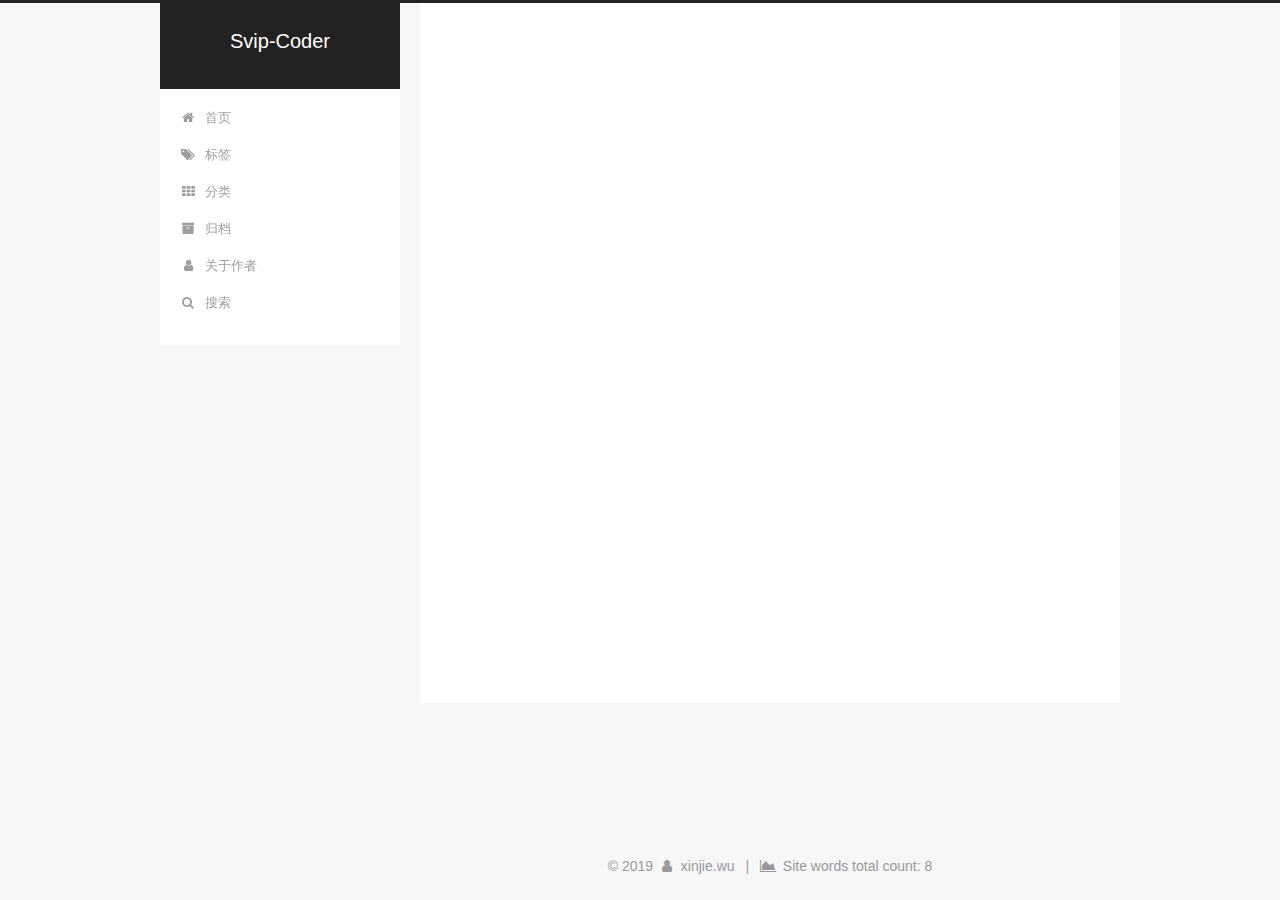
<file: tags/index.html>
<!DOCTYPE html>



  


<html class="theme-next pisces use-motion" lang="zh-Hans">
<head><meta name="generator" content="Hexo 3.9.0">
	<!-- 页面点击小红心 -->
	<script type="text/javascript" src="/js/src/love.js"></script>
  <meta charset="UTF-8">
<meta http-equiv="X-UA-Compatible" content="IE=edge">
<meta name="viewport" content="width=device-width, initial-scale=1, maximum-scale=1">
<meta name="theme-color" content="#222">









<meta http-equiv="Cache-Control" content="no-transform">
<meta http-equiv="Cache-Control" content="no-siteapp">
















  
  
  <link href="/lib/fancybox/source/jquery.fancybox.css?v=2.1.5" rel="stylesheet" type="text/css">







<link href="/lib/font-awesome/css/font-awesome.min.css?v=4.6.2" rel="stylesheet" type="text/css">

<link href="/css/main.css?v=5.1.4" rel="stylesheet" type="text/css">


  <link rel="apple-touch-icon" sizes="180x180" href="/images/apple-touch-icon-next.png?v=5.1.4">


  <link rel="icon" type="image/png" sizes="32x32" href="/images/favicon-32x32-next.png?v=5.1.4">


  <link rel="icon" type="image/png" sizes="16x16" href="/images/favicon-16x16-next.png?v=5.1.4">


  <link rel="mask-icon" href="/images/logo.svg?v=5.1.4" color="#222">





  <meta name="keywords" content="Hexo, NexT">










<meta property="og:type" content="website">
<meta property="og:title" content="tags">
<meta property="og:url" content="http://svipcoder.cn/tags/index.html">
<meta property="og:site_name" content="Svip-Coder">
<meta property="og:locale" content="zh-Hans">
<meta property="og:updated_time" content="2019-08-10T14:33:48.875Z">
<meta name="twitter:card" content="summary">
<meta name="twitter:title" content="tags">



<script type="text/javascript" id="hexo.configurations">
  var NexT = window.NexT || {};
  var CONFIG = {
    root: '/',
    scheme: 'Pisces',
    version: '5.1.4',
    sidebar: {"position":"left","display":"post","offset":12,"b2t":false,"scrollpercent":false,"onmobile":false},
    fancybox: true,
    tabs: true,
    motion: {"enable":true,"async":false,"transition":{"post_block":"fadeIn","post_header":"slideDownIn","post_body":"slideDownIn","coll_header":"slideLeftIn","sidebar":"slideUpIn"}},
    duoshuo: {
      userId: '0',
      author: '博主'
    },
    algolia: {
      applicationID: '',
      apiKey: '',
      indexName: '',
      hits: {"per_page":10},
      labels: {"input_placeholder":"Search for Posts","hits_empty":"We didn't find any results for the search: ${query}","hits_stats":"${hits} results found in ${time} ms"}
    }
  };
</script>



  <link rel="canonical" href="http://svipcoder.cn/tags/">





  <title>tags | Svip-Coder</title>
  








</head>

<body itemscope itemtype="http://schema.org/WebPage" lang="zh-Hans">

  
  
    
  

  <div class="container sidebar-position-left page-post-detail">
    <div class="headband"></div>

    <header id="header" class="header" itemscope itemtype="http://schema.org/WPHeader">
      <div class="header-inner"><div class="site-brand-wrapper">
  <div class="site-meta ">
    

    <div class="custom-logo-site-title">
      <a href="/" class="brand" rel="start">
        <span class="logo-line-before"><i></i></span>
        <span class="site-title">Svip-Coder</span>
        <span class="logo-line-after"><i></i></span>
      </a>
    </div>
      
        <p class="site-subtitle"></p>
      
  </div>

  <div class="site-nav-toggle">
    <button>
      <span class="btn-bar"></span>
      <span class="btn-bar"></span>
      <span class="btn-bar"></span>
    </button>
  </div>
</div>

<nav class="site-nav">
  

  
    <ul id="menu" class="menu">
      
        
        <li class="menu-item menu-item-home">
          <a href="/" rel="section">
            
              <i class="menu-item-icon fa fa-fw fa-home"></i> <br>
            
            首页
          </a>
        </li>
      
        
        <li class="menu-item menu-item-tags">
          <a href="/tags/" rel="section">
            
              <i class="menu-item-icon fa fa-fw fa-tags"></i> <br>
            
            标签
          </a>
        </li>
      
        
        <li class="menu-item menu-item-categories">
          <a href="/categories/" rel="section">
            
              <i class="menu-item-icon fa fa-fw fa-th"></i> <br>
            
            分类
          </a>
        </li>
      
        
        <li class="menu-item menu-item-archives">
          <a href="/archives/" rel="section">
            
              <i class="menu-item-icon fa fa-fw fa-archive"></i> <br>
            
            归档
          </a>
        </li>
      
        
        <li class="menu-item menu-item-about">
          <a href="/about" rel="section">
            
              <i class="menu-item-icon fa fa-fw fa-user"></i> <br>
            
            关于作者
          </a>
        </li>
      

      
        <li class="menu-item menu-item-search">
          
            <a href="javascript:;" class="popup-trigger">
          
            
              <i class="menu-item-icon fa fa-search fa-fw"></i> <br>
            
            搜索
          </a>
        </li>
      
    </ul>
  

  
    <div class="site-search">
      
  <div class="popup search-popup local-search-popup">
  <div class="local-search-header clearfix">
    <span class="search-icon">
      <i class="fa fa-search"></i>
    </span>
    <span class="popup-btn-close">
      <i class="fa fa-times-circle"></i>
    </span>
    <div class="local-search-input-wrapper">
      <input autocomplete="off" placeholder="搜索..." spellcheck="false" type="text" id="local-search-input">
    </div>
  </div>
  <div id="local-search-result"></div>
</div>



    </div>
  
</nav>



 </div>
    </header>

    <main id="main" class="main">
      <div class="main-inner">
        <div class="content-wrap">
          <div id="content" class="content">
            

  <div id="posts" class="posts-expand">
    
    
    
    <div class="post-block page">
      <header class="post-header">

	<h1 class="post-title" itemprop="name headline">tags</h1>



</header>

      
      
      
      <div class="post-body">
        
        
          <div class="tag-cloud">
            <div class="tag-cloud-title">
                目前共计 2 个标签
            </div>
            <div class="tag-cloud-tags">
              <a href="/tags/Hexo1/" style="font-size: 12px; color: #ccc">Hexo1</a> <a href="/tags/Hexo2/" style="font-size: 12px; color: #ccc">Hexo2</a>
            </div>
          </div>
        
      </div>
      
      
      
    </div>
    
    
    
  </div>


          </div>
          


          

  



        </div>
        
          
  
  <div class="sidebar-toggle">
    <div class="sidebar-toggle-line-wrap">
      <span class="sidebar-toggle-line sidebar-toggle-line-first"></span>
      <span class="sidebar-toggle-line sidebar-toggle-line-middle"></span>
      <span class="sidebar-toggle-line sidebar-toggle-line-last"></span>
    </div>
  </div>

  <aside id="sidebar" class="sidebar">
    
    <div class="sidebar-inner">

      

      

      <section class="site-overview-wrap sidebar-panel sidebar-panel-active">
        <div class="site-overview">
          <div class="site-author motion-element" itemprop="author" itemscope itemtype="http://schema.org/Person">
            
              <p class="site-author-name" itemprop="name">xinjie.wu</p>
			  <img class="site-author-image" itemprop="image" src="/images/header.jpg" alt="xinjie.wu">
              <p class="site-description motion-element" itemprop="description"></p>
          </div>

          <nav class="site-state motion-element">

            
              <div class="site-state-item site-state-posts">
              
                <a href="/archives/">
              
                  <span class="site-state-item-count">1</span>
                  <span class="site-state-item-name">日志</span>
                </a>
              </div>
            

            
              
              
              <div class="site-state-item site-state-categories">
                <a href="/categories/index.html">
                  <span class="site-state-item-count">1</span>
                  <span class="site-state-item-name">分类</span>
                </a>
              </div>
            

            
              
              
              <div class="site-state-item site-state-tags">
                <a href="/tags/index.html">
                  <span class="site-state-item-count">2</span>
                  <span class="site-state-item-name">标签</span>
                </a>
              </div>
            

          </nav>

          

          

          
          

          
          

          

        </div>
      </section>

      

      

    </div>
  </aside>


        
      </div>
    </main>

    <footer id="footer" class="footer">
      <div class="footer-inner">
        <div class="copyright">&copy; <span itemprop="copyrightYear">2019</span>
  <span class="with-love">
    <i class="fa fa-user"></i>
  </span>
  <span class="author" itemprop="copyrightHolder">xinjie.wu</span>

  
    <span class="post-meta-divider">|</span>
    <span class="post-meta-item-icon">
      <i class="fa fa-area-chart"></i>
    </span>
    
      <span class="post-meta-item-text">Site words total count&#58;</span>
    
    <span title="Site words total count">8</span>
  
</div>


<!--
  <div class="powered-by">由 <a class="theme-link" target="_blank" href="https://hexo.io">Hexo</a> 强力驱动</div>
-->








        







        
      </div>
    </footer>

    
      <div class="back-to-top">
        <i class="fa fa-arrow-up"></i>
        
      </div>
    

    

  </div>

  

<script type="text/javascript">
  if (Object.prototype.toString.call(window.Promise) !== '[object Function]') {
    window.Promise = null;
  }
</script>









  












  
  
    <script type="text/javascript" src="/lib/jquery/index.js?v=2.1.3"></script>
  

  
  
    <script type="text/javascript" src="/lib/fastclick/lib/fastclick.min.js?v=1.0.6"></script>
  

  
  
    <script type="text/javascript" src="/lib/jquery_lazyload/jquery.lazyload.js?v=1.9.7"></script>
  

  
  
    <script type="text/javascript" src="/lib/velocity/velocity.min.js?v=1.2.1"></script>
  

  
  
    <script type="text/javascript" src="/lib/velocity/velocity.ui.min.js?v=1.2.1"></script>
  

  
  
    <script type="text/javascript" src="/lib/fancybox/source/jquery.fancybox.pack.js?v=2.1.5"></script>
  


  


  <script type="text/javascript" src="/js/src/utils.js?v=5.1.4"></script>

  <script type="text/javascript" src="/js/src/motion.js?v=5.1.4"></script>



  
  


  <script type="text/javascript" src="/js/src/affix.js?v=5.1.4"></script>

  <script type="text/javascript" src="/js/src/schemes/pisces.js?v=5.1.4"></script>



  
  <script type="text/javascript" src="/js/src/scrollspy.js?v=5.1.4"></script>
<script type="text/javascript" src="/js/src/post-details.js?v=5.1.4"></script>



  


  <script type="text/javascript" src="/js/src/bootstrap.js?v=5.1.4"></script>



  


  




	





  





  












  

  <script type="text/javascript">
    // Popup Window;
    var isfetched = false;
    var isXml = true;
    // Search DB path;
    var search_path = "search.xml";
    if (search_path.length === 0) {
      search_path = "search.xml";
    } else if (/json$/i.test(search_path)) {
      isXml = false;
    }
    var path = "/" + search_path;
    // monitor main search box;

    var onPopupClose = function (e) {
      $('.popup').hide();
      $('#local-search-input').val('');
      $('.search-result-list').remove();
      $('#no-result').remove();
      $(".local-search-pop-overlay").remove();
      $('body').css('overflow', '');
    }

    function proceedsearch() {
      $("body")
        .append('<div class="search-popup-overlay local-search-pop-overlay"></div>')
        .css('overflow', 'hidden');
      $('.search-popup-overlay').click(onPopupClose);
      $('.popup').toggle();
      var $localSearchInput = $('#local-search-input');
      $localSearchInput.attr("autocapitalize", "none");
      $localSearchInput.attr("autocorrect", "off");
      $localSearchInput.focus();
    }

    // search function;
    var searchFunc = function(path, search_id, content_id) {
      'use strict';

      // start loading animation
      $("body")
        .append('<div class="search-popup-overlay local-search-pop-overlay">' +
          '<div id="search-loading-icon">' +
          '<i class="fa fa-spinner fa-pulse fa-5x fa-fw"></i>' +
          '</div>' +
          '</div>')
        .css('overflow', 'hidden');
      $("#search-loading-icon").css('margin', '20% auto 0 auto').css('text-align', 'center');

      $.ajax({
        url: path,
        dataType: isXml ? "xml" : "json",
        async: true,
        success: function(res) {
          // get the contents from search data
          isfetched = true;
          $('.popup').detach().appendTo('.header-inner');
          var datas = isXml ? $("entry", res).map(function() {
            return {
              title: $("title", this).text(),
              content: $("content",this).text(),
              url: $("url" , this).text()
            };
          }).get() : res;
          var input = document.getElementById(search_id);
          var resultContent = document.getElementById(content_id);
          var inputEventFunction = function() {
            var searchText = input.value.trim().toLowerCase();
            var keywords = searchText.split(/[\s\-]+/);
            if (keywords.length > 1) {
              keywords.push(searchText);
            }
            var resultItems = [];
            if (searchText.length > 0) {
              // perform local searching
              datas.forEach(function(data) {
                var isMatch = false;
                var hitCount = 0;
                var searchTextCount = 0;
                var title = data.title.trim();
                var titleInLowerCase = title.toLowerCase();
                var content = data.content.trim().replace(/<[^>]+>/g,"");
                var contentInLowerCase = content.toLowerCase();
                var articleUrl = decodeURIComponent(data.url);
                var indexOfTitle = [];
                var indexOfContent = [];
                // only match articles with not empty titles
                if(title != '') {
                  keywords.forEach(function(keyword) {
                    function getIndexByWord(word, text, caseSensitive) {
                      var wordLen = word.length;
                      if (wordLen === 0) {
                        return [];
                      }
                      var startPosition = 0, position = [], index = [];
                      if (!caseSensitive) {
                        text = text.toLowerCase();
                        word = word.toLowerCase();
                      }
                      while ((position = text.indexOf(word, startPosition)) > -1) {
                        index.push({position: position, word: word});
                        startPosition = position + wordLen;
                      }
                      return index;
                    }

                    indexOfTitle = indexOfTitle.concat(getIndexByWord(keyword, titleInLowerCase, false));
                    indexOfContent = indexOfContent.concat(getIndexByWord(keyword, contentInLowerCase, false));
                  });
                  if (indexOfTitle.length > 0 || indexOfContent.length > 0) {
                    isMatch = true;
                    hitCount = indexOfTitle.length + indexOfContent.length;
                  }
                }

                // show search results

                if (isMatch) {
                  // sort index by position of keyword

                  [indexOfTitle, indexOfContent].forEach(function (index) {
                    index.sort(function (itemLeft, itemRight) {
                      if (itemRight.position !== itemLeft.position) {
                        return itemRight.position - itemLeft.position;
                      } else {
                        return itemLeft.word.length - itemRight.word.length;
                      }
                    });
                  });

                  // merge hits into slices

                  function mergeIntoSlice(text, start, end, index) {
                    var item = index[index.length - 1];
                    var position = item.position;
                    var word = item.word;
                    var hits = [];
                    var searchTextCountInSlice = 0;
                    while (position + word.length <= end && index.length != 0) {
                      if (word === searchText) {
                        searchTextCountInSlice++;
                      }
                      hits.push({position: position, length: word.length});
                      var wordEnd = position + word.length;

                      // move to next position of hit

                      index.pop();
                      while (index.length != 0) {
                        item = index[index.length - 1];
                        position = item.position;
                        word = item.word;
                        if (wordEnd > position) {
                          index.pop();
                        } else {
                          break;
                        }
                      }
                    }
                    searchTextCount += searchTextCountInSlice;
                    return {
                      hits: hits,
                      start: start,
                      end: end,
                      searchTextCount: searchTextCountInSlice
                    };
                  }

                  var slicesOfTitle = [];
                  if (indexOfTitle.length != 0) {
                    slicesOfTitle.push(mergeIntoSlice(title, 0, title.length, indexOfTitle));
                  }

                  var slicesOfContent = [];
                  while (indexOfContent.length != 0) {
                    var item = indexOfContent[indexOfContent.length - 1];
                    var position = item.position;
                    var word = item.word;
                    // cut out 100 characters
                    var start = position - 20;
                    var end = position + 80;
                    if(start < 0){
                      start = 0;
                    }
                    if (end < position + word.length) {
                      end = position + word.length;
                    }
                    if(end > content.length){
                      end = content.length;
                    }
                    slicesOfContent.push(mergeIntoSlice(content, start, end, indexOfContent));
                  }

                  // sort slices in content by search text's count and hits' count

                  slicesOfContent.sort(function (sliceLeft, sliceRight) {
                    if (sliceLeft.searchTextCount !== sliceRight.searchTextCount) {
                      return sliceRight.searchTextCount - sliceLeft.searchTextCount;
                    } else if (sliceLeft.hits.length !== sliceRight.hits.length) {
                      return sliceRight.hits.length - sliceLeft.hits.length;
                    } else {
                      return sliceLeft.start - sliceRight.start;
                    }
                  });

                  // select top N slices in content

                  var upperBound = parseInt('1');
                  if (upperBound >= 0) {
                    slicesOfContent = slicesOfContent.slice(0, upperBound);
                  }

                  // highlight title and content

                  function highlightKeyword(text, slice) {
                    var result = '';
                    var prevEnd = slice.start;
                    slice.hits.forEach(function (hit) {
                      result += text.substring(prevEnd, hit.position);
                      var end = hit.position + hit.length;
                      result += '<b class="search-keyword">' + text.substring(hit.position, end) + '</b>';
                      prevEnd = end;
                    });
                    result += text.substring(prevEnd, slice.end);
                    return result;
                  }

                  var resultItem = '';

                  if (slicesOfTitle.length != 0) {
                    resultItem += "<li><a href='" + articleUrl + "' class='search-result-title'>" + highlightKeyword(title, slicesOfTitle[0]) + "</a>";
                  } else {
                    resultItem += "<li><a href='" + articleUrl + "' class='search-result-title'>" + title + "</a>";
                  }

                  slicesOfContent.forEach(function (slice) {
                    resultItem += "<a href='" + articleUrl + "'>" +
                      "<p class=\"search-result\">" + highlightKeyword(content, slice) +
                      "...</p>" + "</a>";
                  });

                  resultItem += "</li>";
                  resultItems.push({
                    item: resultItem,
                    searchTextCount: searchTextCount,
                    hitCount: hitCount,
                    id: resultItems.length
                  });
                }
              })
            };
            if (keywords.length === 1 && keywords[0] === "") {
              resultContent.innerHTML = '<div id="no-result"><i class="fa fa-search fa-5x" /></div>'
            } else if (resultItems.length === 0) {
              resultContent.innerHTML = '<div id="no-result"><i class="fa fa-frown-o fa-5x" /></div>'
            } else {
              resultItems.sort(function (resultLeft, resultRight) {
                if (resultLeft.searchTextCount !== resultRight.searchTextCount) {
                  return resultRight.searchTextCount - resultLeft.searchTextCount;
                } else if (resultLeft.hitCount !== resultRight.hitCount) {
                  return resultRight.hitCount - resultLeft.hitCount;
                } else {
                  return resultRight.id - resultLeft.id;
                }
              });
              var searchResultList = '<ul class=\"search-result-list\">';
              resultItems.forEach(function (result) {
                searchResultList += result.item;
              })
              searchResultList += "</ul>";
              resultContent.innerHTML = searchResultList;
            }
          }

          if ('auto' === 'auto') {
            input.addEventListener('input', inputEventFunction);
          } else {
            $('.search-icon').click(inputEventFunction);
            input.addEventListener('keypress', function (event) {
              if (event.keyCode === 13) {
                inputEventFunction();
              }
            });
          }

          // remove loading animation
          $(".local-search-pop-overlay").remove();
          $('body').css('overflow', '');

          proceedsearch();
        }
      });
    }

    // handle and trigger popup window;
    $('.popup-trigger').click(function(e) {
      e.stopPropagation();
      if (isfetched === false) {
        searchFunc(path, 'local-search-input', 'local-search-result');
      } else {
        proceedsearch();
      };
    });

    $('.popup-btn-close').click(onPopupClose);
    $('.popup').click(function(e){
      e.stopPropagation();
    });
    $(document).on('keyup', function (event) {
      var shouldDismissSearchPopup = event.which === 27 &&
        $('.search-popup').is(':visible');
      if (shouldDismissSearchPopup) {
        onPopupClose();
      }
    });
  </script>





  

  

  

  
  

  

  

  

</body>
</html>
</file>
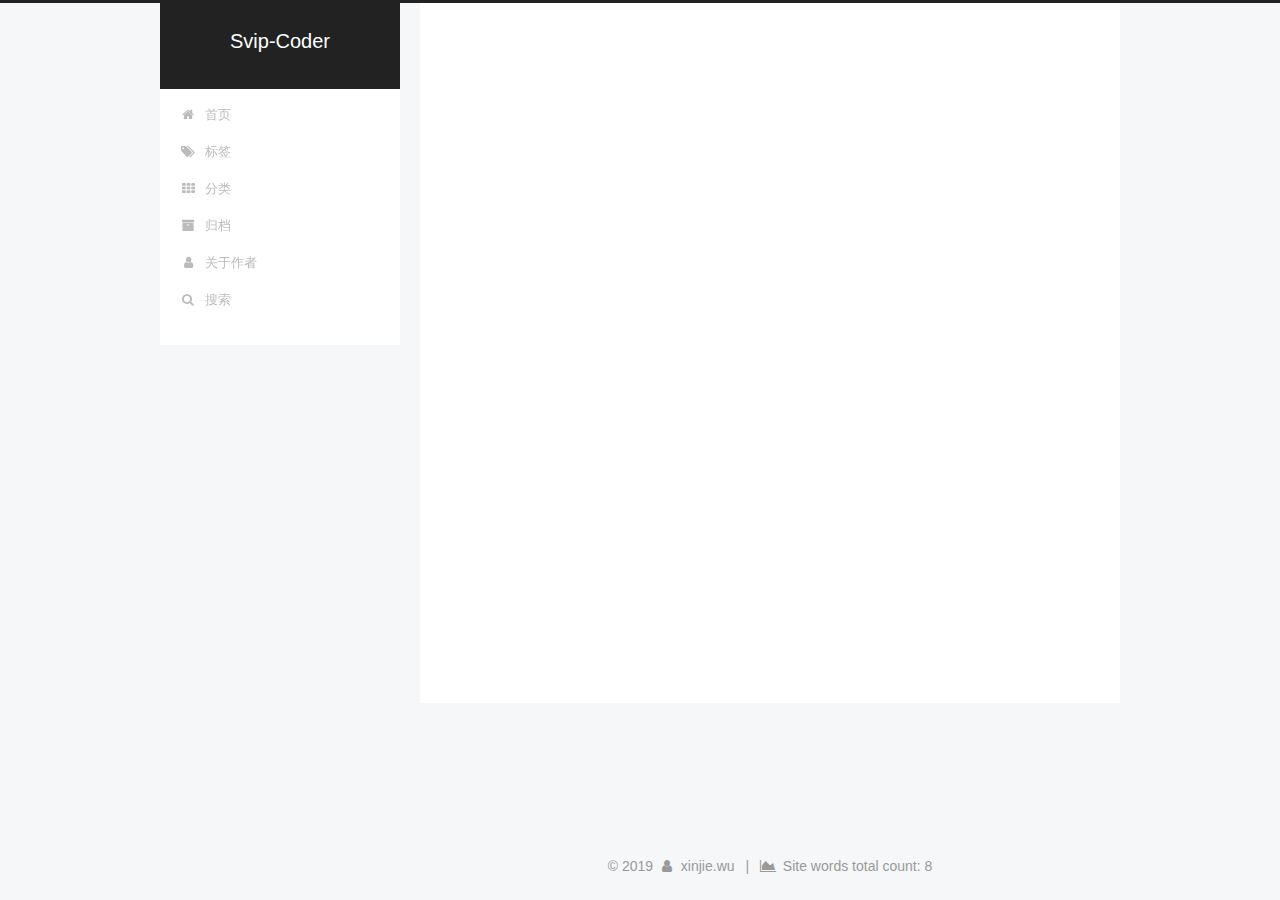
<file: archives/2019/index.html>
<!DOCTYPE html>



  


<html class="theme-next pisces use-motion" lang="zh-Hans">
<head><meta name="generator" content="Hexo 3.9.0">
	<!-- 页面点击小红心 -->
	<script type="text/javascript" src="/js/src/love.js"></script>
  <meta charset="UTF-8">
<meta http-equiv="X-UA-Compatible" content="IE=edge">
<meta name="viewport" content="width=device-width, initial-scale=1, maximum-scale=1">
<meta name="theme-color" content="#222">









<meta http-equiv="Cache-Control" content="no-transform">
<meta http-equiv="Cache-Control" content="no-siteapp">
















  
  
  <link href="/lib/fancybox/source/jquery.fancybox.css?v=2.1.5" rel="stylesheet" type="text/css">







<link href="/lib/font-awesome/css/font-awesome.min.css?v=4.6.2" rel="stylesheet" type="text/css">

<link href="/css/main.css?v=5.1.4" rel="stylesheet" type="text/css">


  <link rel="apple-touch-icon" sizes="180x180" href="/images/apple-touch-icon-next.png?v=5.1.4">


  <link rel="icon" type="image/png" sizes="32x32" href="/images/favicon-32x32-next.png?v=5.1.4">


  <link rel="icon" type="image/png" sizes="16x16" href="/images/favicon-16x16-next.png?v=5.1.4">


  <link rel="mask-icon" href="/images/logo.svg?v=5.1.4" color="#222">





  <meta name="keywords" content="Hexo, NexT">










<meta property="og:type" content="website">
<meta property="og:title" content="Svip-Coder">
<meta property="og:url" content="http://svipcoder.cn/archives/2019/index.html">
<meta property="og:site_name" content="Svip-Coder">
<meta property="og:locale" content="zh-Hans">
<meta name="twitter:card" content="summary">
<meta name="twitter:title" content="Svip-Coder">



<script type="text/javascript" id="hexo.configurations">
  var NexT = window.NexT || {};
  var CONFIG = {
    root: '/',
    scheme: 'Pisces',
    version: '5.1.4',
    sidebar: {"position":"left","display":"post","offset":12,"b2t":false,"scrollpercent":false,"onmobile":false},
    fancybox: true,
    tabs: true,
    motion: {"enable":true,"async":false,"transition":{"post_block":"fadeIn","post_header":"slideDownIn","post_body":"slideDownIn","coll_header":"slideLeftIn","sidebar":"slideUpIn"}},
    duoshuo: {
      userId: '0',
      author: '博主'
    },
    algolia: {
      applicationID: '',
      apiKey: '',
      indexName: '',
      hits: {"per_page":10},
      labels: {"input_placeholder":"Search for Posts","hits_empty":"We didn't find any results for the search: ${query}","hits_stats":"${hits} results found in ${time} ms"}
    }
  };
</script>



  <link rel="canonical" href="http://svipcoder.cn/archives/2019/">





  <title>归档 | Svip-Coder</title>
  








</head>

<body itemscope itemtype="http://schema.org/WebPage" lang="zh-Hans">

  
  
    
  

  <div class="container sidebar-position-left page-archive">
    <div class="headband"></div>

    <header id="header" class="header" itemscope itemtype="http://schema.org/WPHeader">
      <div class="header-inner"><div class="site-brand-wrapper">
  <div class="site-meta ">
    

    <div class="custom-logo-site-title">
      <a href="/" class="brand" rel="start">
        <span class="logo-line-before"><i></i></span>
        <span class="site-title">Svip-Coder</span>
        <span class="logo-line-after"><i></i></span>
      </a>
    </div>
      
        <p class="site-subtitle"></p>
      
  </div>

  <div class="site-nav-toggle">
    <button>
      <span class="btn-bar"></span>
      <span class="btn-bar"></span>
      <span class="btn-bar"></span>
    </button>
  </div>
</div>

<nav class="site-nav">
  

  
    <ul id="menu" class="menu">
      
        
        <li class="menu-item menu-item-home">
          <a href="/" rel="section">
            
              <i class="menu-item-icon fa fa-fw fa-home"></i> <br>
            
            首页
          </a>
        </li>
      
        
        <li class="menu-item menu-item-tags">
          <a href="/tags/" rel="section">
            
              <i class="menu-item-icon fa fa-fw fa-tags"></i> <br>
            
            标签
          </a>
        </li>
      
        
        <li class="menu-item menu-item-categories">
          <a href="/categories/" rel="section">
            
              <i class="menu-item-icon fa fa-fw fa-th"></i> <br>
            
            分类
          </a>
        </li>
      
        
        <li class="menu-item menu-item-archives">
          <a href="/archives/" rel="section">
            
              <i class="menu-item-icon fa fa-fw fa-archive"></i> <br>
            
            归档
          </a>
        </li>
      
        
        <li class="menu-item menu-item-about">
          <a href="/about" rel="section">
            
              <i class="menu-item-icon fa fa-fw fa-user"></i> <br>
            
            关于作者
          </a>
        </li>
      

      
        <li class="menu-item menu-item-search">
          
            <a href="javascript:;" class="popup-trigger">
          
            
              <i class="menu-item-icon fa fa-search fa-fw"></i> <br>
            
            搜索
          </a>
        </li>
      
    </ul>
  

  
    <div class="site-search">
      
  <div class="popup search-popup local-search-popup">
  <div class="local-search-header clearfix">
    <span class="search-icon">
      <i class="fa fa-search"></i>
    </span>
    <span class="popup-btn-close">
      <i class="fa fa-times-circle"></i>
    </span>
    <div class="local-search-input-wrapper">
      <input autocomplete="off" placeholder="搜索..." spellcheck="false" type="text" id="local-search-input">
    </div>
  </div>
  <div id="local-search-result"></div>
</div>



    </div>
  
</nav>



 </div>
    </header>

    <main id="main" class="main">
      <div class="main-inner">
        <div class="content-wrap">
          <div id="content" class="content">
            

  
  
  
  <div class="post-block archive">
    <div id="posts" class="posts-collapse">
      <span class="archive-move-on"></span>

      <span class="archive-page-counter">
        
        
        
          
        
        嗯..! 目前共计 1 篇日志。 继续努力。
      </span>

      

        
        
        

        
          
          <div class="collection-title">
            <h1 class="archive-year" id="archive-year-2019">2019</h1>
          </div>
        
        

        

  <article class="post post-type-normal" itemscope itemtype="http://schema.org/Article">
    <header class="post-header">

      <h2 class="post-title">
        
            <a class="post-title-link" href="/2019/08/10/我的第一篇文章/" itemprop="url">
              
                <span itemprop="name">我的第一篇文章</span>
              
            </a>
        
      </h2>

      <div class="post-meta">
        <time class="post-time" itemprop="dateCreated" datetime="2019-08-10T19:54:50+08:00" content="2019-08-10">
          08-10
        </time>
      </div>

    </header>
  </article>



      

    </div>
  </div>
  
  
  

  



          </div>
          


          

        </div>
        
          
  
  <div class="sidebar-toggle">
    <div class="sidebar-toggle-line-wrap">
      <span class="sidebar-toggle-line sidebar-toggle-line-first"></span>
      <span class="sidebar-toggle-line sidebar-toggle-line-middle"></span>
      <span class="sidebar-toggle-line sidebar-toggle-line-last"></span>
    </div>
  </div>

  <aside id="sidebar" class="sidebar">
    
    <div class="sidebar-inner">

      

      

      <section class="site-overview-wrap sidebar-panel sidebar-panel-active">
        <div class="site-overview">
          <div class="site-author motion-element" itemprop="author" itemscope itemtype="http://schema.org/Person">
            
              <p class="site-author-name" itemprop="name">xinjie.wu</p>
			  <img class="site-author-image" itemprop="image" src="/images/header.jpg" alt="xinjie.wu">
              <p class="site-description motion-element" itemprop="description"></p>
          </div>

          <nav class="site-state motion-element">

            
              <div class="site-state-item site-state-posts">
              
                <a href="/archives/">
              
                  <span class="site-state-item-count">1</span>
                  <span class="site-state-item-name">日志</span>
                </a>
              </div>
            

            
              
              
              <div class="site-state-item site-state-categories">
                <a href="/categories/index.html">
                  <span class="site-state-item-count">1</span>
                  <span class="site-state-item-name">分类</span>
                </a>
              </div>
            

            
              
              
              <div class="site-state-item site-state-tags">
                <a href="/tags/index.html">
                  <span class="site-state-item-count">2</span>
                  <span class="site-state-item-name">标签</span>
                </a>
              </div>
            

          </nav>

          

          

          
          

          
          

          

        </div>
      </section>

      

      

    </div>
  </aside>


        
      </div>
    </main>

    <footer id="footer" class="footer">
      <div class="footer-inner">
        <div class="copyright">&copy; <span itemprop="copyrightYear">2019</span>
  <span class="with-love">
    <i class="fa fa-user"></i>
  </span>
  <span class="author" itemprop="copyrightHolder">xinjie.wu</span>

  
    <span class="post-meta-divider">|</span>
    <span class="post-meta-item-icon">
      <i class="fa fa-area-chart"></i>
    </span>
    
      <span class="post-meta-item-text">Site words total count&#58;</span>
    
    <span title="Site words total count">8</span>
  
</div>


<!--
  <div class="powered-by">由 <a class="theme-link" target="_blank" href="https://hexo.io">Hexo</a> 强力驱动</div>
-->








        







        
      </div>
    </footer>

    
      <div class="back-to-top">
        <i class="fa fa-arrow-up"></i>
        
      </div>
    

    

  </div>

  

<script type="text/javascript">
  if (Object.prototype.toString.call(window.Promise) !== '[object Function]') {
    window.Promise = null;
  }
</script>









  












  
  
    <script type="text/javascript" src="/lib/jquery/index.js?v=2.1.3"></script>
  

  
  
    <script type="text/javascript" src="/lib/fastclick/lib/fastclick.min.js?v=1.0.6"></script>
  

  
  
    <script type="text/javascript" src="/lib/jquery_lazyload/jquery.lazyload.js?v=1.9.7"></script>
  

  
  
    <script type="text/javascript" src="/lib/velocity/velocity.min.js?v=1.2.1"></script>
  

  
  
    <script type="text/javascript" src="/lib/velocity/velocity.ui.min.js?v=1.2.1"></script>
  

  
  
    <script type="text/javascript" src="/lib/fancybox/source/jquery.fancybox.pack.js?v=2.1.5"></script>
  


  


  <script type="text/javascript" src="/js/src/utils.js?v=5.1.4"></script>

  <script type="text/javascript" src="/js/src/motion.js?v=5.1.4"></script>



  
  


  <script type="text/javascript" src="/js/src/affix.js?v=5.1.4"></script>

  <script type="text/javascript" src="/js/src/schemes/pisces.js?v=5.1.4"></script>



  

  


  <script type="text/javascript" src="/js/src/bootstrap.js?v=5.1.4"></script>



  


  




	





  





  












  

  <script type="text/javascript">
    // Popup Window;
    var isfetched = false;
    var isXml = true;
    // Search DB path;
    var search_path = "search.xml";
    if (search_path.length === 0) {
      search_path = "search.xml";
    } else if (/json$/i.test(search_path)) {
      isXml = false;
    }
    var path = "/" + search_path;
    // monitor main search box;

    var onPopupClose = function (e) {
      $('.popup').hide();
      $('#local-search-input').val('');
      $('.search-result-list').remove();
      $('#no-result').remove();
      $(".local-search-pop-overlay").remove();
      $('body').css('overflow', '');
    }

    function proceedsearch() {
      $("body")
        .append('<div class="search-popup-overlay local-search-pop-overlay"></div>')
        .css('overflow', 'hidden');
      $('.search-popup-overlay').click(onPopupClose);
      $('.popup').toggle();
      var $localSearchInput = $('#local-search-input');
      $localSearchInput.attr("autocapitalize", "none");
      $localSearchInput.attr("autocorrect", "off");
      $localSearchInput.focus();
    }

    // search function;
    var searchFunc = function(path, search_id, content_id) {
      'use strict';

      // start loading animation
      $("body")
        .append('<div class="search-popup-overlay local-search-pop-overlay">' +
          '<div id="search-loading-icon">' +
          '<i class="fa fa-spinner fa-pulse fa-5x fa-fw"></i>' +
          '</div>' +
          '</div>')
        .css('overflow', 'hidden');
      $("#search-loading-icon").css('margin', '20% auto 0 auto').css('text-align', 'center');

      $.ajax({
        url: path,
        dataType: isXml ? "xml" : "json",
        async: true,
        success: function(res) {
          // get the contents from search data
          isfetched = true;
          $('.popup').detach().appendTo('.header-inner');
          var datas = isXml ? $("entry", res).map(function() {
            return {
              title: $("title", this).text(),
              content: $("content",this).text(),
              url: $("url" , this).text()
            };
          }).get() : res;
          var input = document.getElementById(search_id);
          var resultContent = document.getElementById(content_id);
          var inputEventFunction = function() {
            var searchText = input.value.trim().toLowerCase();
            var keywords = searchText.split(/[\s\-]+/);
            if (keywords.length > 1) {
              keywords.push(searchText);
            }
            var resultItems = [];
            if (searchText.length > 0) {
              // perform local searching
              datas.forEach(function(data) {
                var isMatch = false;
                var hitCount = 0;
                var searchTextCount = 0;
                var title = data.title.trim();
                var titleInLowerCase = title.toLowerCase();
                var content = data.content.trim().replace(/<[^>]+>/g,"");
                var contentInLowerCase = content.toLowerCase();
                var articleUrl = decodeURIComponent(data.url);
                var indexOfTitle = [];
                var indexOfContent = [];
                // only match articles with not empty titles
                if(title != '') {
                  keywords.forEach(function(keyword) {
                    function getIndexByWord(word, text, caseSensitive) {
                      var wordLen = word.length;
                      if (wordLen === 0) {
                        return [];
                      }
                      var startPosition = 0, position = [], index = [];
                      if (!caseSensitive) {
                        text = text.toLowerCase();
                        word = word.toLowerCase();
                      }
                      while ((position = text.indexOf(word, startPosition)) > -1) {
                        index.push({position: position, word: word});
                        startPosition = position + wordLen;
                      }
                      return index;
                    }

                    indexOfTitle = indexOfTitle.concat(getIndexByWord(keyword, titleInLowerCase, false));
                    indexOfContent = indexOfContent.concat(getIndexByWord(keyword, contentInLowerCase, false));
                  });
                  if (indexOfTitle.length > 0 || indexOfContent.length > 0) {
                    isMatch = true;
                    hitCount = indexOfTitle.length + indexOfContent.length;
                  }
                }

                // show search results

                if (isMatch) {
                  // sort index by position of keyword

                  [indexOfTitle, indexOfContent].forEach(function (index) {
                    index.sort(function (itemLeft, itemRight) {
                      if (itemRight.position !== itemLeft.position) {
                        return itemRight.position - itemLeft.position;
                      } else {
                        return itemLeft.word.length - itemRight.word.length;
                      }
                    });
                  });

                  // merge hits into slices

                  function mergeIntoSlice(text, start, end, index) {
                    var item = index[index.length - 1];
                    var position = item.position;
                    var word = item.word;
                    var hits = [];
                    var searchTextCountInSlice = 0;
                    while (position + word.length <= end && index.length != 0) {
                      if (word === searchText) {
                        searchTextCountInSlice++;
                      }
                      hits.push({position: position, length: word.length});
                      var wordEnd = position + word.length;

                      // move to next position of hit

                      index.pop();
                      while (index.length != 0) {
                        item = index[index.length - 1];
                        position = item.position;
                        word = item.word;
                        if (wordEnd > position) {
                          index.pop();
                        } else {
                          break;
                        }
                      }
                    }
                    searchTextCount += searchTextCountInSlice;
                    return {
                      hits: hits,
                      start: start,
                      end: end,
                      searchTextCount: searchTextCountInSlice
                    };
                  }

                  var slicesOfTitle = [];
                  if (indexOfTitle.length != 0) {
                    slicesOfTitle.push(mergeIntoSlice(title, 0, title.length, indexOfTitle));
                  }

                  var slicesOfContent = [];
                  while (indexOfContent.length != 0) {
                    var item = indexOfContent[indexOfContent.length - 1];
                    var position = item.position;
                    var word = item.word;
                    // cut out 100 characters
                    var start = position - 20;
                    var end = position + 80;
                    if(start < 0){
                      start = 0;
                    }
                    if (end < position + word.length) {
                      end = position + word.length;
                    }
                    if(end > content.length){
                      end = content.length;
                    }
                    slicesOfContent.push(mergeIntoSlice(content, start, end, indexOfContent));
                  }

                  // sort slices in content by search text's count and hits' count

                  slicesOfContent.sort(function (sliceLeft, sliceRight) {
                    if (sliceLeft.searchTextCount !== sliceRight.searchTextCount) {
                      return sliceRight.searchTextCount - sliceLeft.searchTextCount;
                    } else if (sliceLeft.hits.length !== sliceRight.hits.length) {
                      return sliceRight.hits.length - sliceLeft.hits.length;
                    } else {
                      return sliceLeft.start - sliceRight.start;
                    }
                  });

                  // select top N slices in content

                  var upperBound = parseInt('1');
                  if (upperBound >= 0) {
                    slicesOfContent = slicesOfContent.slice(0, upperBound);
                  }

                  // highlight title and content

                  function highlightKeyword(text, slice) {
                    var result = '';
                    var prevEnd = slice.start;
                    slice.hits.forEach(function (hit) {
                      result += text.substring(prevEnd, hit.position);
                      var end = hit.position + hit.length;
                      result += '<b class="search-keyword">' + text.substring(hit.position, end) + '</b>';
                      prevEnd = end;
                    });
                    result += text.substring(prevEnd, slice.end);
                    return result;
                  }

                  var resultItem = '';

                  if (slicesOfTitle.length != 0) {
                    resultItem += "<li><a href='" + articleUrl + "' class='search-result-title'>" + highlightKeyword(title, slicesOfTitle[0]) + "</a>";
                  } else {
                    resultItem += "<li><a href='" + articleUrl + "' class='search-result-title'>" + title + "</a>";
                  }

                  slicesOfContent.forEach(function (slice) {
                    resultItem += "<a href='" + articleUrl + "'>" +
                      "<p class=\"search-result\">" + highlightKeyword(content, slice) +
                      "...</p>" + "</a>";
                  });

                  resultItem += "</li>";
                  resultItems.push({
                    item: resultItem,
                    searchTextCount: searchTextCount,
                    hitCount: hitCount,
                    id: resultItems.length
                  });
                }
              })
            };
            if (keywords.length === 1 && keywords[0] === "") {
              resultContent.innerHTML = '<div id="no-result"><i class="fa fa-search fa-5x" /></div>'
            } else if (resultItems.length === 0) {
              resultContent.innerHTML = '<div id="no-result"><i class="fa fa-frown-o fa-5x" /></div>'
            } else {
              resultItems.sort(function (resultLeft, resultRight) {
                if (resultLeft.searchTextCount !== resultRight.searchTextCount) {
                  return resultRight.searchTextCount - resultLeft.searchTextCount;
                } else if (resultLeft.hitCount !== resultRight.hitCount) {
                  return resultRight.hitCount - resultLeft.hitCount;
                } else {
                  return resultRight.id - resultLeft.id;
                }
              });
              var searchResultList = '<ul class=\"search-result-list\">';
              resultItems.forEach(function (result) {
                searchResultList += result.item;
              })
              searchResultList += "</ul>";
              resultContent.innerHTML = searchResultList;
            }
          }

          if ('auto' === 'auto') {
            input.addEventListener('input', inputEventFunction);
          } else {
            $('.search-icon').click(inputEventFunction);
            input.addEventListener('keypress', function (event) {
              if (event.keyCode === 13) {
                inputEventFunction();
              }
            });
          }

          // remove loading animation
          $(".local-search-pop-overlay").remove();
          $('body').css('overflow', '');

          proceedsearch();
        }
      });
    }

    // handle and trigger popup window;
    $('.popup-trigger').click(function(e) {
      e.stopPropagation();
      if (isfetched === false) {
        searchFunc(path, 'local-search-input', 'local-search-result');
      } else {
        proceedsearch();
      };
    });

    $('.popup-btn-close').click(onPopupClose);
    $('.popup').click(function(e){
      e.stopPropagation();
    });
    $(document).on('keyup', function (event) {
      var shouldDismissSearchPopup = event.which === 27 &&
        $('.search-popup').is(':visible');
      if (shouldDismissSearchPopup) {
        onPopupClose();
      }
    });
  </script>





  

  

  

  
  

  

  

  

</body>
</html>
</file>
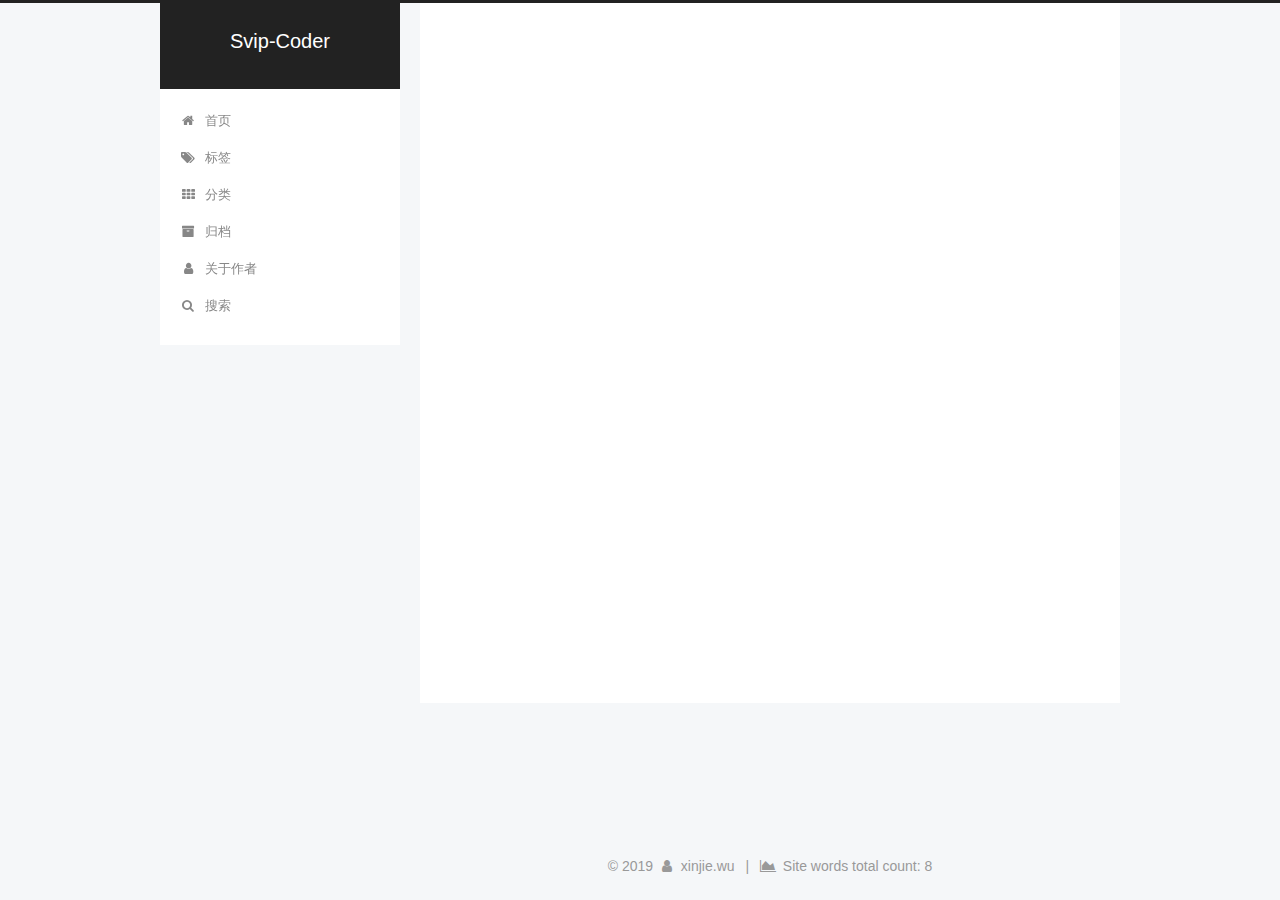
<file: categories/Hexo实践/index.html>
<!DOCTYPE html>



  


<html class="theme-next pisces use-motion" lang="zh-Hans">
<head><meta name="generator" content="Hexo 3.9.0">
	<!-- 页面点击小红心 -->
	<script type="text/javascript" src="/js/src/love.js"></script>
  <meta charset="UTF-8">
<meta http-equiv="X-UA-Compatible" content="IE=edge">
<meta name="viewport" content="width=device-width, initial-scale=1, maximum-scale=1">
<meta name="theme-color" content="#222">









<meta http-equiv="Cache-Control" content="no-transform">
<meta http-equiv="Cache-Control" content="no-siteapp">
















  
  
  <link href="/lib/fancybox/source/jquery.fancybox.css?v=2.1.5" rel="stylesheet" type="text/css">







<link href="/lib/font-awesome/css/font-awesome.min.css?v=4.6.2" rel="stylesheet" type="text/css">

<link href="/css/main.css?v=5.1.4" rel="stylesheet" type="text/css">


  <link rel="apple-touch-icon" sizes="180x180" href="/images/apple-touch-icon-next.png?v=5.1.4">


  <link rel="icon" type="image/png" sizes="32x32" href="/images/favicon-32x32-next.png?v=5.1.4">


  <link rel="icon" type="image/png" sizes="16x16" href="/images/favicon-16x16-next.png?v=5.1.4">


  <link rel="mask-icon" href="/images/logo.svg?v=5.1.4" color="#222">





  <meta name="keywords" content="Hexo, NexT">










<meta property="og:type" content="website">
<meta property="og:title" content="Svip-Coder">
<meta property="og:url" content="http://svipcoder.cn/categories/Hexo实践/index.html">
<meta property="og:site_name" content="Svip-Coder">
<meta property="og:locale" content="zh-Hans">
<meta name="twitter:card" content="summary">
<meta name="twitter:title" content="Svip-Coder">



<script type="text/javascript" id="hexo.configurations">
  var NexT = window.NexT || {};
  var CONFIG = {
    root: '/',
    scheme: 'Pisces',
    version: '5.1.4',
    sidebar: {"position":"left","display":"post","offset":12,"b2t":false,"scrollpercent":false,"onmobile":false},
    fancybox: true,
    tabs: true,
    motion: {"enable":true,"async":false,"transition":{"post_block":"fadeIn","post_header":"slideDownIn","post_body":"slideDownIn","coll_header":"slideLeftIn","sidebar":"slideUpIn"}},
    duoshuo: {
      userId: '0',
      author: '博主'
    },
    algolia: {
      applicationID: '',
      apiKey: '',
      indexName: '',
      hits: {"per_page":10},
      labels: {"input_placeholder":"Search for Posts","hits_empty":"We didn't find any results for the search: ${query}","hits_stats":"${hits} results found in ${time} ms"}
    }
  };
</script>



  <link rel="canonical" href="http://svipcoder.cn/categories/Hexo实践/">





  <title>分类: Hexo实践 | Svip-Coder</title>
  








</head>

<body itemscope itemtype="http://schema.org/WebPage" lang="zh-Hans">

  
  
    
  

  <div class="container sidebar-position-left ">
    <div class="headband"></div>

    <header id="header" class="header" itemscope itemtype="http://schema.org/WPHeader">
      <div class="header-inner"><div class="site-brand-wrapper">
  <div class="site-meta ">
    

    <div class="custom-logo-site-title">
      <a href="/" class="brand" rel="start">
        <span class="logo-line-before"><i></i></span>
        <span class="site-title">Svip-Coder</span>
        <span class="logo-line-after"><i></i></span>
      </a>
    </div>
      
        <p class="site-subtitle"></p>
      
  </div>

  <div class="site-nav-toggle">
    <button>
      <span class="btn-bar"></span>
      <span class="btn-bar"></span>
      <span class="btn-bar"></span>
    </button>
  </div>
</div>

<nav class="site-nav">
  

  
    <ul id="menu" class="menu">
      
        
        <li class="menu-item menu-item-home">
          <a href="/" rel="section">
            
              <i class="menu-item-icon fa fa-fw fa-home"></i> <br>
            
            首页
          </a>
        </li>
      
        
        <li class="menu-item menu-item-tags">
          <a href="/tags/" rel="section">
            
              <i class="menu-item-icon fa fa-fw fa-tags"></i> <br>
            
            标签
          </a>
        </li>
      
        
        <li class="menu-item menu-item-categories">
          <a href="/categories/" rel="section">
            
              <i class="menu-item-icon fa fa-fw fa-th"></i> <br>
            
            分类
          </a>
        </li>
      
        
        <li class="menu-item menu-item-archives">
          <a href="/archives/" rel="section">
            
              <i class="menu-item-icon fa fa-fw fa-archive"></i> <br>
            
            归档
          </a>
        </li>
      
        
        <li class="menu-item menu-item-about">
          <a href="/about" rel="section">
            
              <i class="menu-item-icon fa fa-fw fa-user"></i> <br>
            
            关于作者
          </a>
        </li>
      

      
        <li class="menu-item menu-item-search">
          
            <a href="javascript:;" class="popup-trigger">
          
            
              <i class="menu-item-icon fa fa-search fa-fw"></i> <br>
            
            搜索
          </a>
        </li>
      
    </ul>
  

  
    <div class="site-search">
      
  <div class="popup search-popup local-search-popup">
  <div class="local-search-header clearfix">
    <span class="search-icon">
      <i class="fa fa-search"></i>
    </span>
    <span class="popup-btn-close">
      <i class="fa fa-times-circle"></i>
    </span>
    <div class="local-search-input-wrapper">
      <input autocomplete="off" placeholder="搜索..." spellcheck="false" type="text" id="local-search-input">
    </div>
  </div>
  <div id="local-search-result"></div>
</div>



    </div>
  
</nav>



 </div>
    </header>

    <main id="main" class="main">
      <div class="main-inner">
        <div class="content-wrap">
          <div id="content" class="content">
            

  
  
  
  <div class="post-block category">

    <div id="posts" class="posts-collapse">
      <div class="collection-title">
        <h1>Hexo实践<small>分类</small>
        </h1>
      </div>

      
        

  <article class="post post-type-normal" itemscope itemtype="http://schema.org/Article">
    <header class="post-header">

      <h2 class="post-title">
        
            <a class="post-title-link" href="/2019/08/10/我的第一篇文章/" itemprop="url">
              
                <span itemprop="name">我的第一篇文章</span>
              
            </a>
        
      </h2>

      <div class="post-meta">
        <time class="post-time" itemprop="dateCreated" datetime="2019-08-10T19:54:50+08:00" content="2019-08-10">
          08-10
        </time>
      </div>

    </header>
  </article>


      
    </div>

  </div>
  
  
  

  



          </div>
          


          

        </div>
        
          
  
  <div class="sidebar-toggle">
    <div class="sidebar-toggle-line-wrap">
      <span class="sidebar-toggle-line sidebar-toggle-line-first"></span>
      <span class="sidebar-toggle-line sidebar-toggle-line-middle"></span>
      <span class="sidebar-toggle-line sidebar-toggle-line-last"></span>
    </div>
  </div>

  <aside id="sidebar" class="sidebar">
    
    <div class="sidebar-inner">

      

      

      <section class="site-overview-wrap sidebar-panel sidebar-panel-active">
        <div class="site-overview">
          <div class="site-author motion-element" itemprop="author" itemscope itemtype="http://schema.org/Person">
            
              <p class="site-author-name" itemprop="name">xinjie.wu</p>
			  <img class="site-author-image" itemprop="image" src="/images/header.jpg" alt="xinjie.wu">
              <p class="site-description motion-element" itemprop="description"></p>
          </div>

          <nav class="site-state motion-element">

            
              <div class="site-state-item site-state-posts">
              
                <a href="/archives/">
              
                  <span class="site-state-item-count">1</span>
                  <span class="site-state-item-name">日志</span>
                </a>
              </div>
            

            
              
              
              <div class="site-state-item site-state-categories">
                <a href="/categories/index.html">
                  <span class="site-state-item-count">1</span>
                  <span class="site-state-item-name">分类</span>
                </a>
              </div>
            

            
              
              
              <div class="site-state-item site-state-tags">
                <a href="/tags/index.html">
                  <span class="site-state-item-count">2</span>
                  <span class="site-state-item-name">标签</span>
                </a>
              </div>
            

          </nav>

          

          

          
          

          
          

          

        </div>
      </section>

      

      

    </div>
  </aside>


        
      </div>
    </main>

    <footer id="footer" class="footer">
      <div class="footer-inner">
        <div class="copyright">&copy; <span itemprop="copyrightYear">2019</span>
  <span class="with-love">
    <i class="fa fa-user"></i>
  </span>
  <span class="author" itemprop="copyrightHolder">xinjie.wu</span>

  
    <span class="post-meta-divider">|</span>
    <span class="post-meta-item-icon">
      <i class="fa fa-area-chart"></i>
    </span>
    
      <span class="post-meta-item-text">Site words total count&#58;</span>
    
    <span title="Site words total count">8</span>
  
</div>


<!--
  <div class="powered-by">由 <a class="theme-link" target="_blank" href="https://hexo.io">Hexo</a> 强力驱动</div>
-->








        







        
      </div>
    </footer>

    
      <div class="back-to-top">
        <i class="fa fa-arrow-up"></i>
        
      </div>
    

    

  </div>

  

<script type="text/javascript">
  if (Object.prototype.toString.call(window.Promise) !== '[object Function]') {
    window.Promise = null;
  }
</script>









  












  
  
    <script type="text/javascript" src="/lib/jquery/index.js?v=2.1.3"></script>
  

  
  
    <script type="text/javascript" src="/lib/fastclick/lib/fastclick.min.js?v=1.0.6"></script>
  

  
  
    <script type="text/javascript" src="/lib/jquery_lazyload/jquery.lazyload.js?v=1.9.7"></script>
  

  
  
    <script type="text/javascript" src="/lib/velocity/velocity.min.js?v=1.2.1"></script>
  

  
  
    <script type="text/javascript" src="/lib/velocity/velocity.ui.min.js?v=1.2.1"></script>
  

  
  
    <script type="text/javascript" src="/lib/fancybox/source/jquery.fancybox.pack.js?v=2.1.5"></script>
  


  


  <script type="text/javascript" src="/js/src/utils.js?v=5.1.4"></script>

  <script type="text/javascript" src="/js/src/motion.js?v=5.1.4"></script>



  
  


  <script type="text/javascript" src="/js/src/affix.js?v=5.1.4"></script>

  <script type="text/javascript" src="/js/src/schemes/pisces.js?v=5.1.4"></script>



  

  


  <script type="text/javascript" src="/js/src/bootstrap.js?v=5.1.4"></script>



  


  




	





  





  












  

  <script type="text/javascript">
    // Popup Window;
    var isfetched = false;
    var isXml = true;
    // Search DB path;
    var search_path = "search.xml";
    if (search_path.length === 0) {
      search_path = "search.xml";
    } else if (/json$/i.test(search_path)) {
      isXml = false;
    }
    var path = "/" + search_path;
    // monitor main search box;

    var onPopupClose = function (e) {
      $('.popup').hide();
      $('#local-search-input').val('');
      $('.search-result-list').remove();
      $('#no-result').remove();
      $(".local-search-pop-overlay").remove();
      $('body').css('overflow', '');
    }

    function proceedsearch() {
      $("body")
        .append('<div class="search-popup-overlay local-search-pop-overlay"></div>')
        .css('overflow', 'hidden');
      $('.search-popup-overlay').click(onPopupClose);
      $('.popup').toggle();
      var $localSearchInput = $('#local-search-input');
      $localSearchInput.attr("autocapitalize", "none");
      $localSearchInput.attr("autocorrect", "off");
      $localSearchInput.focus();
    }

    // search function;
    var searchFunc = function(path, search_id, content_id) {
      'use strict';

      // start loading animation
      $("body")
        .append('<div class="search-popup-overlay local-search-pop-overlay">' +
          '<div id="search-loading-icon">' +
          '<i class="fa fa-spinner fa-pulse fa-5x fa-fw"></i>' +
          '</div>' +
          '</div>')
        .css('overflow', 'hidden');
      $("#search-loading-icon").css('margin', '20% auto 0 auto').css('text-align', 'center');

      $.ajax({
        url: path,
        dataType: isXml ? "xml" : "json",
        async: true,
        success: function(res) {
          // get the contents from search data
          isfetched = true;
          $('.popup').detach().appendTo('.header-inner');
          var datas = isXml ? $("entry", res).map(function() {
            return {
              title: $("title", this).text(),
              content: $("content",this).text(),
              url: $("url" , this).text()
            };
          }).get() : res;
          var input = document.getElementById(search_id);
          var resultContent = document.getElementById(content_id);
          var inputEventFunction = function() {
            var searchText = input.value.trim().toLowerCase();
            var keywords = searchText.split(/[\s\-]+/);
            if (keywords.length > 1) {
              keywords.push(searchText);
            }
            var resultItems = [];
            if (searchText.length > 0) {
              // perform local searching
              datas.forEach(function(data) {
                var isMatch = false;
                var hitCount = 0;
                var searchTextCount = 0;
                var title = data.title.trim();
                var titleInLowerCase = title.toLowerCase();
                var content = data.content.trim().replace(/<[^>]+>/g,"");
                var contentInLowerCase = content.toLowerCase();
                var articleUrl = decodeURIComponent(data.url);
                var indexOfTitle = [];
                var indexOfContent = [];
                // only match articles with not empty titles
                if(title != '') {
                  keywords.forEach(function(keyword) {
                    function getIndexByWord(word, text, caseSensitive) {
                      var wordLen = word.length;
                      if (wordLen === 0) {
                        return [];
                      }
                      var startPosition = 0, position = [], index = [];
                      if (!caseSensitive) {
                        text = text.toLowerCase();
                        word = word.toLowerCase();
                      }
                      while ((position = text.indexOf(word, startPosition)) > -1) {
                        index.push({position: position, word: word});
                        startPosition = position + wordLen;
                      }
                      return index;
                    }

                    indexOfTitle = indexOfTitle.concat(getIndexByWord(keyword, titleInLowerCase, false));
                    indexOfContent = indexOfContent.concat(getIndexByWord(keyword, contentInLowerCase, false));
                  });
                  if (indexOfTitle.length > 0 || indexOfContent.length > 0) {
                    isMatch = true;
                    hitCount = indexOfTitle.length + indexOfContent.length;
                  }
                }

                // show search results

                if (isMatch) {
                  // sort index by position of keyword

                  [indexOfTitle, indexOfContent].forEach(function (index) {
                    index.sort(function (itemLeft, itemRight) {
                      if (itemRight.position !== itemLeft.position) {
                        return itemRight.position - itemLeft.position;
                      } else {
                        return itemLeft.word.length - itemRight.word.length;
                      }
                    });
                  });

                  // merge hits into slices

                  function mergeIntoSlice(text, start, end, index) {
                    var item = index[index.length - 1];
                    var position = item.position;
                    var word = item.word;
                    var hits = [];
                    var searchTextCountInSlice = 0;
                    while (position + word.length <= end && index.length != 0) {
                      if (word === searchText) {
                        searchTextCountInSlice++;
                      }
                      hits.push({position: position, length: word.length});
                      var wordEnd = position + word.length;

                      // move to next position of hit

                      index.pop();
                      while (index.length != 0) {
                        item = index[index.length - 1];
                        position = item.position;
                        word = item.word;
                        if (wordEnd > position) {
                          index.pop();
                        } else {
                          break;
                        }
                      }
                    }
                    searchTextCount += searchTextCountInSlice;
                    return {
                      hits: hits,
                      start: start,
                      end: end,
                      searchTextCount: searchTextCountInSlice
                    };
                  }

                  var slicesOfTitle = [];
                  if (indexOfTitle.length != 0) {
                    slicesOfTitle.push(mergeIntoSlice(title, 0, title.length, indexOfTitle));
                  }

                  var slicesOfContent = [];
                  while (indexOfContent.length != 0) {
                    var item = indexOfContent[indexOfContent.length - 1];
                    var position = item.position;
                    var word = item.word;
                    // cut out 100 characters
                    var start = position - 20;
                    var end = position + 80;
                    if(start < 0){
                      start = 0;
                    }
                    if (end < position + word.length) {
                      end = position + word.length;
                    }
                    if(end > content.length){
                      end = content.length;
                    }
                    slicesOfContent.push(mergeIntoSlice(content, start, end, indexOfContent));
                  }

                  // sort slices in content by search text's count and hits' count

                  slicesOfContent.sort(function (sliceLeft, sliceRight) {
                    if (sliceLeft.searchTextCount !== sliceRight.searchTextCount) {
                      return sliceRight.searchTextCount - sliceLeft.searchTextCount;
                    } else if (sliceLeft.hits.length !== sliceRight.hits.length) {
                      return sliceRight.hits.length - sliceLeft.hits.length;
                    } else {
                      return sliceLeft.start - sliceRight.start;
                    }
                  });

                  // select top N slices in content

                  var upperBound = parseInt('1');
                  if (upperBound >= 0) {
                    slicesOfContent = slicesOfContent.slice(0, upperBound);
                  }

                  // highlight title and content

                  function highlightKeyword(text, slice) {
                    var result = '';
                    var prevEnd = slice.start;
                    slice.hits.forEach(function (hit) {
                      result += text.substring(prevEnd, hit.position);
                      var end = hit.position + hit.length;
                      result += '<b class="search-keyword">' + text.substring(hit.position, end) + '</b>';
                      prevEnd = end;
                    });
                    result += text.substring(prevEnd, slice.end);
                    return result;
                  }

                  var resultItem = '';

                  if (slicesOfTitle.length != 0) {
                    resultItem += "<li><a href='" + articleUrl + "' class='search-result-title'>" + highlightKeyword(title, slicesOfTitle[0]) + "</a>";
                  } else {
                    resultItem += "<li><a href='" + articleUrl + "' class='search-result-title'>" + title + "</a>";
                  }

                  slicesOfContent.forEach(function (slice) {
                    resultItem += "<a href='" + articleUrl + "'>" +
                      "<p class=\"search-result\">" + highlightKeyword(content, slice) +
                      "...</p>" + "</a>";
                  });

                  resultItem += "</li>";
                  resultItems.push({
                    item: resultItem,
                    searchTextCount: searchTextCount,
                    hitCount: hitCount,
                    id: resultItems.length
                  });
                }
              })
            };
            if (keywords.length === 1 && keywords[0] === "") {
              resultContent.innerHTML = '<div id="no-result"><i class="fa fa-search fa-5x" /></div>'
            } else if (resultItems.length === 0) {
              resultContent.innerHTML = '<div id="no-result"><i class="fa fa-frown-o fa-5x" /></div>'
            } else {
              resultItems.sort(function (resultLeft, resultRight) {
                if (resultLeft.searchTextCount !== resultRight.searchTextCount) {
                  return resultRight.searchTextCount - resultLeft.searchTextCount;
                } else if (resultLeft.hitCount !== resultRight.hitCount) {
                  return resultRight.hitCount - resultLeft.hitCount;
                } else {
                  return resultRight.id - resultLeft.id;
                }
              });
              var searchResultList = '<ul class=\"search-result-list\">';
              resultItems.forEach(function (result) {
                searchResultList += result.item;
              })
              searchResultList += "</ul>";
              resultContent.innerHTML = searchResultList;
            }
          }

          if ('auto' === 'auto') {
            input.addEventListener('input', inputEventFunction);
          } else {
            $('.search-icon').click(inputEventFunction);
            input.addEventListener('keypress', function (event) {
              if (event.keyCode === 13) {
                inputEventFunction();
              }
            });
          }

          // remove loading animation
          $(".local-search-pop-overlay").remove();
          $('body').css('overflow', '');

          proceedsearch();
        }
      });
    }

    // handle and trigger popup window;
    $('.popup-trigger').click(function(e) {
      e.stopPropagation();
      if (isfetched === false) {
        searchFunc(path, 'local-search-input', 'local-search-result');
      } else {
        proceedsearch();
      };
    });

    $('.popup-btn-close').click(onPopupClose);
    $('.popup').click(function(e){
      e.stopPropagation();
    });
    $(document).on('keyup', function (event) {
      var shouldDismissSearchPopup = event.which === 27 &&
        $('.search-popup').is(':visible');
      if (shouldDismissSearchPopup) {
        onPopupClose();
      }
    });
  </script>





  

  

  

  
  

  

  

  

</body>
</html>
</file>
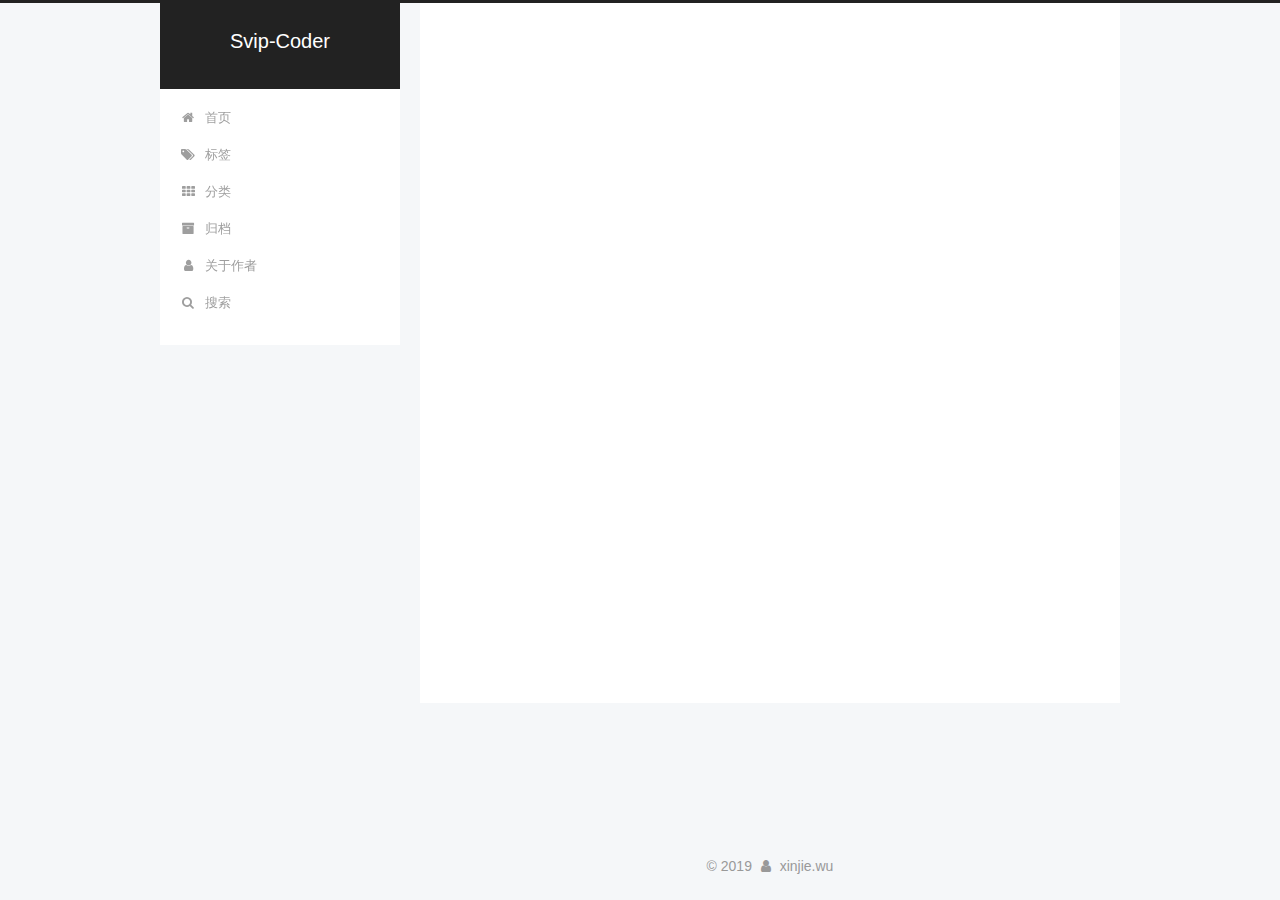
<file: categories/分类/index.html>
<!DOCTYPE html>



  


<html class="theme-next pisces use-motion" lang="zh-Hans">
<head><meta name="generator" content="Hexo 3.9.0">
	<!-- 页面点击小红心 -->
	<script type="text/javascript" src="/js/src/love.js"></script>
  <meta charset="UTF-8">
<meta http-equiv="X-UA-Compatible" content="IE=edge">
<meta name="viewport" content="width=device-width, initial-scale=1, maximum-scale=1">
<meta name="theme-color" content="#222">









<meta http-equiv="Cache-Control" content="no-transform">
<meta http-equiv="Cache-Control" content="no-siteapp">
















  
  
  <link href="/lib/fancybox/source/jquery.fancybox.css?v=2.1.5" rel="stylesheet" type="text/css">







<link href="/lib/font-awesome/css/font-awesome.min.css?v=4.6.2" rel="stylesheet" type="text/css">

<link href="/css/main.css?v=5.1.4" rel="stylesheet" type="text/css">


  <link rel="apple-touch-icon" sizes="180x180" href="/images/apple-touch-icon-next.png?v=5.1.4">


  <link rel="icon" type="image/png" sizes="32x32" href="/images/favicon-32x32-next.png?v=5.1.4">


  <link rel="icon" type="image/png" sizes="16x16" href="/images/favicon-16x16-next.png?v=5.1.4">


  <link rel="mask-icon" href="/images/logo.svg?v=5.1.4" color="#222">





  <meta name="keywords" content="Hexo, NexT">










<meta property="og:type" content="website">
<meta property="og:title" content="Svip-Coder">
<meta property="og:url" content="http://svipcoder.cn/categories/分类/index.html">
<meta property="og:site_name" content="Svip-Coder">
<meta property="og:locale" content="zh-Hans">
<meta name="twitter:card" content="summary">
<meta name="twitter:title" content="Svip-Coder">



<script type="text/javascript" id="hexo.configurations">
  var NexT = window.NexT || {};
  var CONFIG = {
    root: '/',
    scheme: 'Pisces',
    version: '5.1.4',
    sidebar: {"position":"left","display":"post","offset":12,"b2t":false,"scrollpercent":false,"onmobile":false},
    fancybox: true,
    tabs: true,
    motion: {"enable":true,"async":false,"transition":{"post_block":"fadeIn","post_header":"slideDownIn","post_body":"slideDownIn","coll_header":"slideLeftIn","sidebar":"slideUpIn"}},
    duoshuo: {
      userId: '0',
      author: '博主'
    },
    algolia: {
      applicationID: '',
      apiKey: '',
      indexName: '',
      hits: {"per_page":10},
      labels: {"input_placeholder":"Search for Posts","hits_empty":"We didn't find any results for the search: ${query}","hits_stats":"${hits} results found in ${time} ms"}
    }
  };
</script>



  <link rel="canonical" href="http://svipcoder.cn/categories/分类/">





  <title>分类: 分类 | Svip-Coder</title>
  








</head>

<body itemscope itemtype="http://schema.org/WebPage" lang="zh-Hans">

  
  
    
  

  <div class="container sidebar-position-left ">
    <div class="headband"></div>

    <header id="header" class="header" itemscope itemtype="http://schema.org/WPHeader">
      <div class="header-inner"><div class="site-brand-wrapper">
  <div class="site-meta ">
    

    <div class="custom-logo-site-title">
      <a href="/" class="brand" rel="start">
        <span class="logo-line-before"><i></i></span>
        <span class="site-title">Svip-Coder</span>
        <span class="logo-line-after"><i></i></span>
      </a>
    </div>
      
        <p class="site-subtitle"></p>
      
  </div>

  <div class="site-nav-toggle">
    <button>
      <span class="btn-bar"></span>
      <span class="btn-bar"></span>
      <span class="btn-bar"></span>
    </button>
  </div>
</div>

<nav class="site-nav">
  

  
    <ul id="menu" class="menu">
      
        
        <li class="menu-item menu-item-home">
          <a href="/" rel="section">
            
              <i class="menu-item-icon fa fa-fw fa-home"></i> <br>
            
            首页
          </a>
        </li>
      
        
        <li class="menu-item menu-item-tags">
          <a href="/tags/" rel="section">
            
              <i class="menu-item-icon fa fa-fw fa-tags"></i> <br>
            
            标签
          </a>
        </li>
      
        
        <li class="menu-item menu-item-categories">
          <a href="/categories/" rel="section">
            
              <i class="menu-item-icon fa fa-fw fa-th"></i> <br>
            
            分类
          </a>
        </li>
      
        
        <li class="menu-item menu-item-archives">
          <a href="/archives/" rel="section">
            
              <i class="menu-item-icon fa fa-fw fa-archive"></i> <br>
            
            归档
          </a>
        </li>
      
        
        <li class="menu-item menu-item-about">
          <a href="/about" rel="section">
            
              <i class="menu-item-icon fa fa-fw fa-user"></i> <br>
            
            关于作者
          </a>
        </li>
      

      
        <li class="menu-item menu-item-search">
          
            <a href="javascript:;" class="popup-trigger">
          
            
              <i class="menu-item-icon fa fa-search fa-fw"></i> <br>
            
            搜索
          </a>
        </li>
      
    </ul>
  

  
    <div class="site-search">
      
  <div class="popup search-popup local-search-popup">
  <div class="local-search-header clearfix">
    <span class="search-icon">
      <i class="fa fa-search"></i>
    </span>
    <span class="popup-btn-close">
      <i class="fa fa-times-circle"></i>
    </span>
    <div class="local-search-input-wrapper">
      <input autocomplete="off" placeholder="搜索..." spellcheck="false" type="text" id="local-search-input">
    </div>
  </div>
  <div id="local-search-result"></div>
</div>



    </div>
  
</nav>



 </div>
    </header>

    <main id="main" class="main">
      <div class="main-inner">
        <div class="content-wrap">
          <div id="content" class="content">
            

  
  
  
  <div class="post-block category">

    <div id="posts" class="posts-collapse">
      <div class="collection-title">
        <h1>分类<small>分类</small>
        </h1>
      </div>

      
        

  <article class="post post-type-normal" itemscope itemtype="http://schema.org/Article">
    <header class="post-header">

      <h2 class="post-title">
        
            <a class="post-title-link" href="/2019/08/10/我的第一篇文章/" itemprop="url">
              
                <span itemprop="name">我的第一篇文章</span>
              
            </a>
        
      </h2>

      <div class="post-meta">
        <time class="post-time" itemprop="dateCreated" datetime="2019-08-10T19:54:50+08:00" content="2019-08-10">
          08-10
        </time>
      </div>

    </header>
  </article>


      
    </div>

  </div>
  
  
  

  



          </div>
          


          

        </div>
        
          
  
  <div class="sidebar-toggle">
    <div class="sidebar-toggle-line-wrap">
      <span class="sidebar-toggle-line sidebar-toggle-line-first"></span>
      <span class="sidebar-toggle-line sidebar-toggle-line-middle"></span>
      <span class="sidebar-toggle-line sidebar-toggle-line-last"></span>
    </div>
  </div>

  <aside id="sidebar" class="sidebar">
    
    <div class="sidebar-inner">

      

      

      <section class="site-overview-wrap sidebar-panel sidebar-panel-active">
        <div class="site-overview">
          <div class="site-author motion-element" itemprop="author" itemscope itemtype="http://schema.org/Person">
            
              <p class="site-author-name" itemprop="name">xinjie.wu</p>
              <p class="site-description motion-element" itemprop="description"></p>
          </div>

          <nav class="site-state motion-element">

            
              <div class="site-state-item site-state-posts">
              
                <a href="/archives/">
              
                  <span class="site-state-item-count">1</span>
                  <span class="site-state-item-name">日志</span>
                </a>
              </div>
            

            
              
              
              <div class="site-state-item site-state-categories">
                
                  <span class="site-state-item-count">1</span>
                  <span class="site-state-item-name">分类</span>
                
              </div>
            

            
              
              
              <div class="site-state-item site-state-tags">
                
                  <span class="site-state-item-count">1</span>
                  <span class="site-state-item-name">标签</span>
                
              </div>
            

          </nav>

          

          

          
          

          
          

          

        </div>
      </section>

      

      

    </div>
  </aside>


        
      </div>
    </main>

    <footer id="footer" class="footer">
      <div class="footer-inner">
        <div class="copyright">&copy; <span itemprop="copyrightYear">2019</span>
  <span class="with-love">
    <i class="fa fa-user"></i>
  </span>
  <span class="author" itemprop="copyrightHolder">xinjie.wu</span>

  
</div>


<!--
  <div class="powered-by">由 <a class="theme-link" target="_blank" href="https://hexo.io">Hexo</a> 强力驱动</div>
-->








        







        
      </div>
    </footer>

    
      <div class="back-to-top">
        <i class="fa fa-arrow-up"></i>
        
      </div>
    

    

  </div>

  

<script type="text/javascript">
  if (Object.prototype.toString.call(window.Promise) !== '[object Function]') {
    window.Promise = null;
  }
</script>









  












  
  
    <script type="text/javascript" src="/lib/jquery/index.js?v=2.1.3"></script>
  

  
  
    <script type="text/javascript" src="/lib/fastclick/lib/fastclick.min.js?v=1.0.6"></script>
  

  
  
    <script type="text/javascript" src="/lib/jquery_lazyload/jquery.lazyload.js?v=1.9.7"></script>
  

  
  
    <script type="text/javascript" src="/lib/velocity/velocity.min.js?v=1.2.1"></script>
  

  
  
    <script type="text/javascript" src="/lib/velocity/velocity.ui.min.js?v=1.2.1"></script>
  

  
  
    <script type="text/javascript" src="/lib/fancybox/source/jquery.fancybox.pack.js?v=2.1.5"></script>
  


  


  <script type="text/javascript" src="/js/src/utils.js?v=5.1.4"></script>

  <script type="text/javascript" src="/js/src/motion.js?v=5.1.4"></script>



  
  


  <script type="text/javascript" src="/js/src/affix.js?v=5.1.4"></script>

  <script type="text/javascript" src="/js/src/schemes/pisces.js?v=5.1.4"></script>



  

  


  <script type="text/javascript" src="/js/src/bootstrap.js?v=5.1.4"></script>



  


  




	





  





  












  

  <script type="text/javascript">
    // Popup Window;
    var isfetched = false;
    var isXml = true;
    // Search DB path;
    var search_path = "search.xml";
    if (search_path.length === 0) {
      search_path = "search.xml";
    } else if (/json$/i.test(search_path)) {
      isXml = false;
    }
    var path = "/" + search_path;
    // monitor main search box;

    var onPopupClose = function (e) {
      $('.popup').hide();
      $('#local-search-input').val('');
      $('.search-result-list').remove();
      $('#no-result').remove();
      $(".local-search-pop-overlay").remove();
      $('body').css('overflow', '');
    }

    function proceedsearch() {
      $("body")
        .append('<div class="search-popup-overlay local-search-pop-overlay"></div>')
        .css('overflow', 'hidden');
      $('.search-popup-overlay').click(onPopupClose);
      $('.popup').toggle();
      var $localSearchInput = $('#local-search-input');
      $localSearchInput.attr("autocapitalize", "none");
      $localSearchInput.attr("autocorrect", "off");
      $localSearchInput.focus();
    }

    // search function;
    var searchFunc = function(path, search_id, content_id) {
      'use strict';

      // start loading animation
      $("body")
        .append('<div class="search-popup-overlay local-search-pop-overlay">' +
          '<div id="search-loading-icon">' +
          '<i class="fa fa-spinner fa-pulse fa-5x fa-fw"></i>' +
          '</div>' +
          '</div>')
        .css('overflow', 'hidden');
      $("#search-loading-icon").css('margin', '20% auto 0 auto').css('text-align', 'center');

      $.ajax({
        url: path,
        dataType: isXml ? "xml" : "json",
        async: true,
        success: function(res) {
          // get the contents from search data
          isfetched = true;
          $('.popup').detach().appendTo('.header-inner');
          var datas = isXml ? $("entry", res).map(function() {
            return {
              title: $("title", this).text(),
              content: $("content",this).text(),
              url: $("url" , this).text()
            };
          }).get() : res;
          var input = document.getElementById(search_id);
          var resultContent = document.getElementById(content_id);
          var inputEventFunction = function() {
            var searchText = input.value.trim().toLowerCase();
            var keywords = searchText.split(/[\s\-]+/);
            if (keywords.length > 1) {
              keywords.push(searchText);
            }
            var resultItems = [];
            if (searchText.length > 0) {
              // perform local searching
              datas.forEach(function(data) {
                var isMatch = false;
                var hitCount = 0;
                var searchTextCount = 0;
                var title = data.title.trim();
                var titleInLowerCase = title.toLowerCase();
                var content = data.content.trim().replace(/<[^>]+>/g,"");
                var contentInLowerCase = content.toLowerCase();
                var articleUrl = decodeURIComponent(data.url);
                var indexOfTitle = [];
                var indexOfContent = [];
                // only match articles with not empty titles
                if(title != '') {
                  keywords.forEach(function(keyword) {
                    function getIndexByWord(word, text, caseSensitive) {
                      var wordLen = word.length;
                      if (wordLen === 0) {
                        return [];
                      }
                      var startPosition = 0, position = [], index = [];
                      if (!caseSensitive) {
                        text = text.toLowerCase();
                        word = word.toLowerCase();
                      }
                      while ((position = text.indexOf(word, startPosition)) > -1) {
                        index.push({position: position, word: word});
                        startPosition = position + wordLen;
                      }
                      return index;
                    }

                    indexOfTitle = indexOfTitle.concat(getIndexByWord(keyword, titleInLowerCase, false));
                    indexOfContent = indexOfContent.concat(getIndexByWord(keyword, contentInLowerCase, false));
                  });
                  if (indexOfTitle.length > 0 || indexOfContent.length > 0) {
                    isMatch = true;
                    hitCount = indexOfTitle.length + indexOfContent.length;
                  }
                }

                // show search results

                if (isMatch) {
                  // sort index by position of keyword

                  [indexOfTitle, indexOfContent].forEach(function (index) {
                    index.sort(function (itemLeft, itemRight) {
                      if (itemRight.position !== itemLeft.position) {
                        return itemRight.position - itemLeft.position;
                      } else {
                        return itemLeft.word.length - itemRight.word.length;
                      }
                    });
                  });

                  // merge hits into slices

                  function mergeIntoSlice(text, start, end, index) {
                    var item = index[index.length - 1];
                    var position = item.position;
                    var word = item.word;
                    var hits = [];
                    var searchTextCountInSlice = 0;
                    while (position + word.length <= end && index.length != 0) {
                      if (word === searchText) {
                        searchTextCountInSlice++;
                      }
                      hits.push({position: position, length: word.length});
                      var wordEnd = position + word.length;

                      // move to next position of hit

                      index.pop();
                      while (index.length != 0) {
                        item = index[index.length - 1];
                        position = item.position;
                        word = item.word;
                        if (wordEnd > position) {
                          index.pop();
                        } else {
                          break;
                        }
                      }
                    }
                    searchTextCount += searchTextCountInSlice;
                    return {
                      hits: hits,
                      start: start,
                      end: end,
                      searchTextCount: searchTextCountInSlice
                    };
                  }

                  var slicesOfTitle = [];
                  if (indexOfTitle.length != 0) {
                    slicesOfTitle.push(mergeIntoSlice(title, 0, title.length, indexOfTitle));
                  }

                  var slicesOfContent = [];
                  while (indexOfContent.length != 0) {
                    var item = indexOfContent[indexOfContent.length - 1];
                    var position = item.position;
                    var word = item.word;
                    // cut out 100 characters
                    var start = position - 20;
                    var end = position + 80;
                    if(start < 0){
                      start = 0;
                    }
                    if (end < position + word.length) {
                      end = position + word.length;
                    }
                    if(end > content.length){
                      end = content.length;
                    }
                    slicesOfContent.push(mergeIntoSlice(content, start, end, indexOfContent));
                  }

                  // sort slices in content by search text's count and hits' count

                  slicesOfContent.sort(function (sliceLeft, sliceRight) {
                    if (sliceLeft.searchTextCount !== sliceRight.searchTextCount) {
                      return sliceRight.searchTextCount - sliceLeft.searchTextCount;
                    } else if (sliceLeft.hits.length !== sliceRight.hits.length) {
                      return sliceRight.hits.length - sliceLeft.hits.length;
                    } else {
                      return sliceLeft.start - sliceRight.start;
                    }
                  });

                  // select top N slices in content

                  var upperBound = parseInt('1');
                  if (upperBound >= 0) {
                    slicesOfContent = slicesOfContent.slice(0, upperBound);
                  }

                  // highlight title and content

                  function highlightKeyword(text, slice) {
                    var result = '';
                    var prevEnd = slice.start;
                    slice.hits.forEach(function (hit) {
                      result += text.substring(prevEnd, hit.position);
                      var end = hit.position + hit.length;
                      result += '<b class="search-keyword">' + text.substring(hit.position, end) + '</b>';
                      prevEnd = end;
                    });
                    result += text.substring(prevEnd, slice.end);
                    return result;
                  }

                  var resultItem = '';

                  if (slicesOfTitle.length != 0) {
                    resultItem += "<li><a href='" + articleUrl + "' class='search-result-title'>" + highlightKeyword(title, slicesOfTitle[0]) + "</a>";
                  } else {
                    resultItem += "<li><a href='" + articleUrl + "' class='search-result-title'>" + title + "</a>";
                  }

                  slicesOfContent.forEach(function (slice) {
                    resultItem += "<a href='" + articleUrl + "'>" +
                      "<p class=\"search-result\">" + highlightKeyword(content, slice) +
                      "...</p>" + "</a>";
                  });

                  resultItem += "</li>";
                  resultItems.push({
                    item: resultItem,
                    searchTextCount: searchTextCount,
                    hitCount: hitCount,
                    id: resultItems.length
                  });
                }
              })
            };
            if (keywords.length === 1 && keywords[0] === "") {
              resultContent.innerHTML = '<div id="no-result"><i class="fa fa-search fa-5x" /></div>'
            } else if (resultItems.length === 0) {
              resultContent.innerHTML = '<div id="no-result"><i class="fa fa-frown-o fa-5x" /></div>'
            } else {
              resultItems.sort(function (resultLeft, resultRight) {
                if (resultLeft.searchTextCount !== resultRight.searchTextCount) {
                  return resultRight.searchTextCount - resultLeft.searchTextCount;
                } else if (resultLeft.hitCount !== resultRight.hitCount) {
                  return resultRight.hitCount - resultLeft.hitCount;
                } else {
                  return resultRight.id - resultLeft.id;
                }
              });
              var searchResultList = '<ul class=\"search-result-list\">';
              resultItems.forEach(function (result) {
                searchResultList += result.item;
              })
              searchResultList += "</ul>";
              resultContent.innerHTML = searchResultList;
            }
          }

          if ('auto' === 'auto') {
            input.addEventListener('input', inputEventFunction);
          } else {
            $('.search-icon').click(inputEventFunction);
            input.addEventListener('keypress', function (event) {
              if (event.keyCode === 13) {
                inputEventFunction();
              }
            });
          }

          // remove loading animation
          $(".local-search-pop-overlay").remove();
          $('body').css('overflow', '');

          proceedsearch();
        }
      });
    }

    // handle and trigger popup window;
    $('.popup-trigger').click(function(e) {
      e.stopPropagation();
      if (isfetched === false) {
        searchFunc(path, 'local-search-input', 'local-search-result');
      } else {
        proceedsearch();
      };
    });

    $('.popup-btn-close').click(onPopupClose);
    $('.popup').click(function(e){
      e.stopPropagation();
    });
    $(document).on('keyup', function (event) {
      var shouldDismissSearchPopup = event.which === 27 &&
        $('.search-popup').is(':visible');
      if (shouldDismissSearchPopup) {
        onPopupClose();
      }
    });
  </script>





  

  

  

  
  

  

  

  

</body>
</html>
</file>
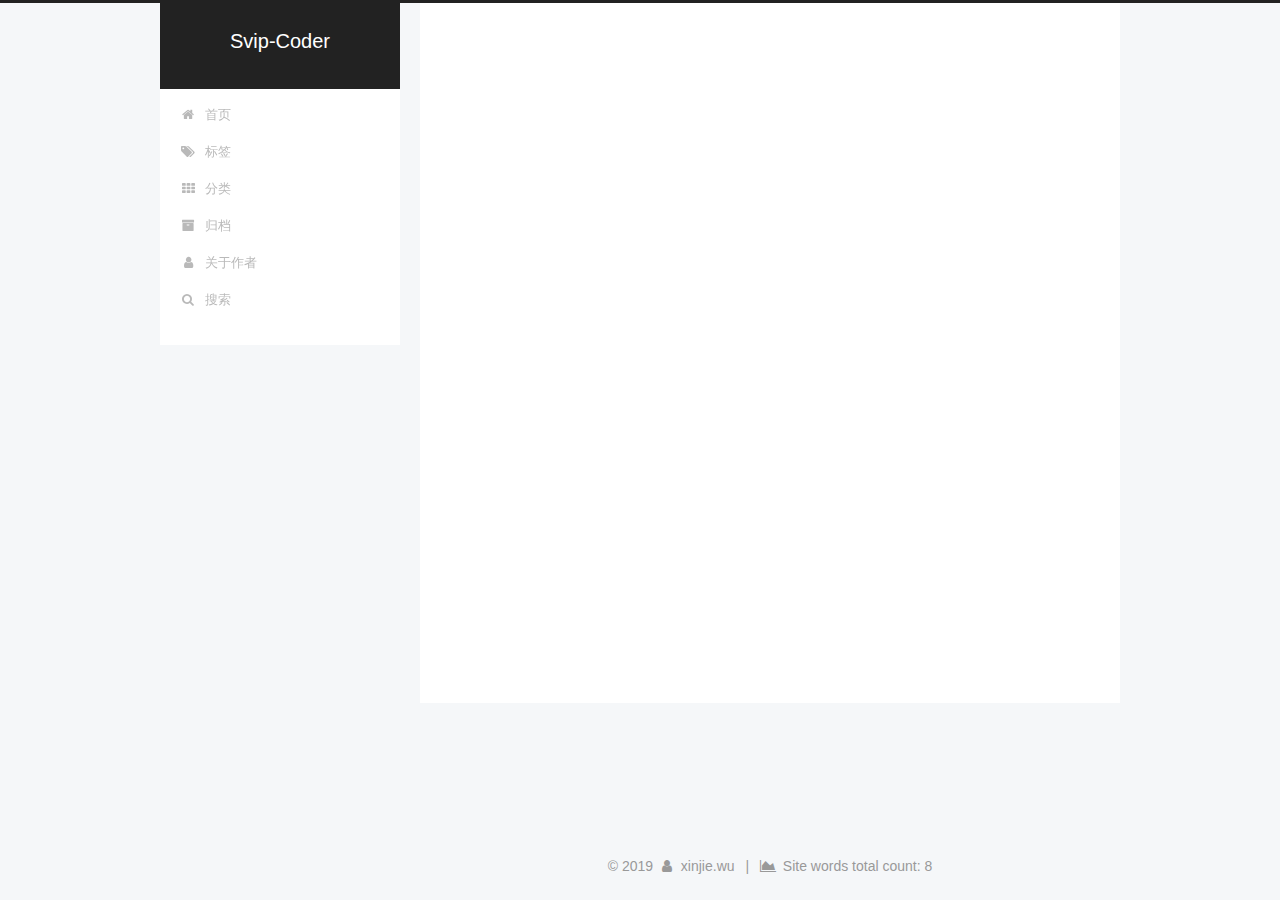
<file: tags/Hexo1/index.html>
<!DOCTYPE html>



  


<html class="theme-next pisces use-motion" lang="zh-Hans">
<head><meta name="generator" content="Hexo 3.9.0">
	<!-- 页面点击小红心 -->
	<script type="text/javascript" src="/js/src/love.js"></script>
  <meta charset="UTF-8">
<meta http-equiv="X-UA-Compatible" content="IE=edge">
<meta name="viewport" content="width=device-width, initial-scale=1, maximum-scale=1">
<meta name="theme-color" content="#222">









<meta http-equiv="Cache-Control" content="no-transform">
<meta http-equiv="Cache-Control" content="no-siteapp">
















  
  
  <link href="/lib/fancybox/source/jquery.fancybox.css?v=2.1.5" rel="stylesheet" type="text/css">







<link href="/lib/font-awesome/css/font-awesome.min.css?v=4.6.2" rel="stylesheet" type="text/css">

<link href="/css/main.css?v=5.1.4" rel="stylesheet" type="text/css">


  <link rel="apple-touch-icon" sizes="180x180" href="/images/apple-touch-icon-next.png?v=5.1.4">


  <link rel="icon" type="image/png" sizes="32x32" href="/images/favicon-32x32-next.png?v=5.1.4">


  <link rel="icon" type="image/png" sizes="16x16" href="/images/favicon-16x16-next.png?v=5.1.4">


  <link rel="mask-icon" href="/images/logo.svg?v=5.1.4" color="#222">





  <meta name="keywords" content="Hexo, NexT">










<meta property="og:type" content="website">
<meta property="og:title" content="Svip-Coder">
<meta property="og:url" content="http://svipcoder.cn/tags/Hexo1/index.html">
<meta property="og:site_name" content="Svip-Coder">
<meta property="og:locale" content="zh-Hans">
<meta name="twitter:card" content="summary">
<meta name="twitter:title" content="Svip-Coder">



<script type="text/javascript" id="hexo.configurations">
  var NexT = window.NexT || {};
  var CONFIG = {
    root: '/',
    scheme: 'Pisces',
    version: '5.1.4',
    sidebar: {"position":"left","display":"post","offset":12,"b2t":false,"scrollpercent":false,"onmobile":false},
    fancybox: true,
    tabs: true,
    motion: {"enable":true,"async":false,"transition":{"post_block":"fadeIn","post_header":"slideDownIn","post_body":"slideDownIn","coll_header":"slideLeftIn","sidebar":"slideUpIn"}},
    duoshuo: {
      userId: '0',
      author: '博主'
    },
    algolia: {
      applicationID: '',
      apiKey: '',
      indexName: '',
      hits: {"per_page":10},
      labels: {"input_placeholder":"Search for Posts","hits_empty":"We didn't find any results for the search: ${query}","hits_stats":"${hits} results found in ${time} ms"}
    }
  };
</script>



  <link rel="canonical" href="http://svipcoder.cn/tags/Hexo1/">





  <title>标签: Hexo1 | Svip-Coder</title>
  








</head>

<body itemscope itemtype="http://schema.org/WebPage" lang="zh-Hans">

  
  
    
  

  <div class="container sidebar-position-left ">
    <div class="headband"></div>

    <header id="header" class="header" itemscope itemtype="http://schema.org/WPHeader">
      <div class="header-inner"><div class="site-brand-wrapper">
  <div class="site-meta ">
    

    <div class="custom-logo-site-title">
      <a href="/" class="brand" rel="start">
        <span class="logo-line-before"><i></i></span>
        <span class="site-title">Svip-Coder</span>
        <span class="logo-line-after"><i></i></span>
      </a>
    </div>
      
        <p class="site-subtitle"></p>
      
  </div>

  <div class="site-nav-toggle">
    <button>
      <span class="btn-bar"></span>
      <span class="btn-bar"></span>
      <span class="btn-bar"></span>
    </button>
  </div>
</div>

<nav class="site-nav">
  

  
    <ul id="menu" class="menu">
      
        
        <li class="menu-item menu-item-home">
          <a href="/" rel="section">
            
              <i class="menu-item-icon fa fa-fw fa-home"></i> <br>
            
            首页
          </a>
        </li>
      
        
        <li class="menu-item menu-item-tags">
          <a href="/tags/" rel="section">
            
              <i class="menu-item-icon fa fa-fw fa-tags"></i> <br>
            
            标签
          </a>
        </li>
      
        
        <li class="menu-item menu-item-categories">
          <a href="/categories/" rel="section">
            
              <i class="menu-item-icon fa fa-fw fa-th"></i> <br>
            
            分类
          </a>
        </li>
      
        
        <li class="menu-item menu-item-archives">
          <a href="/archives/" rel="section">
            
              <i class="menu-item-icon fa fa-fw fa-archive"></i> <br>
            
            归档
          </a>
        </li>
      
        
        <li class="menu-item menu-item-about">
          <a href="/about" rel="section">
            
              <i class="menu-item-icon fa fa-fw fa-user"></i> <br>
            
            关于作者
          </a>
        </li>
      

      
        <li class="menu-item menu-item-search">
          
            <a href="javascript:;" class="popup-trigger">
          
            
              <i class="menu-item-icon fa fa-search fa-fw"></i> <br>
            
            搜索
          </a>
        </li>
      
    </ul>
  

  
    <div class="site-search">
      
  <div class="popup search-popup local-search-popup">
  <div class="local-search-header clearfix">
    <span class="search-icon">
      <i class="fa fa-search"></i>
    </span>
    <span class="popup-btn-close">
      <i class="fa fa-times-circle"></i>
    </span>
    <div class="local-search-input-wrapper">
      <input autocomplete="off" placeholder="搜索..." spellcheck="false" type="text" id="local-search-input">
    </div>
  </div>
  <div id="local-search-result"></div>
</div>



    </div>
  
</nav>



 </div>
    </header>

    <main id="main" class="main">
      <div class="main-inner">
        <div class="content-wrap">
          <div id="content" class="content">
            

  
  
  
  <div class="post-block tag">

    <div id="posts" class="posts-collapse">
      <div class="collection-title">
        <h1>Hexo1<small>标签</small>
        </h1>
      </div>

      
        

  <article class="post post-type-normal" itemscope itemtype="http://schema.org/Article">
    <header class="post-header">

      <h2 class="post-title">
        
            <a class="post-title-link" href="/2019/08/10/我的第一篇文章/" itemprop="url">
              
                <span itemprop="name">我的第一篇文章</span>
              
            </a>
        
      </h2>

      <div class="post-meta">
        <time class="post-time" itemprop="dateCreated" datetime="2019-08-10T19:54:50+08:00" content="2019-08-10">
          08-10
        </time>
      </div>

    </header>
  </article>


      
    </div>

  </div>
  
  
  

  


          </div>
          


          

        </div>
        
          
  
  <div class="sidebar-toggle">
    <div class="sidebar-toggle-line-wrap">
      <span class="sidebar-toggle-line sidebar-toggle-line-first"></span>
      <span class="sidebar-toggle-line sidebar-toggle-line-middle"></span>
      <span class="sidebar-toggle-line sidebar-toggle-line-last"></span>
    </div>
  </div>

  <aside id="sidebar" class="sidebar">
    
    <div class="sidebar-inner">

      

      

      <section class="site-overview-wrap sidebar-panel sidebar-panel-active">
        <div class="site-overview">
          <div class="site-author motion-element" itemprop="author" itemscope itemtype="http://schema.org/Person">
            
              <p class="site-author-name" itemprop="name">xinjie.wu</p>
			  <img class="site-author-image" itemprop="image" src="/images/header.jpg" alt="xinjie.wu">
              <p class="site-description motion-element" itemprop="description"></p>
          </div>

          <nav class="site-state motion-element">

            
              <div class="site-state-item site-state-posts">
              
                <a href="/archives/">
              
                  <span class="site-state-item-count">1</span>
                  <span class="site-state-item-name">日志</span>
                </a>
              </div>
            

            
              
              
              <div class="site-state-item site-state-categories">
                <a href="/categories/index.html">
                  <span class="site-state-item-count">1</span>
                  <span class="site-state-item-name">分类</span>
                </a>
              </div>
            

            
              
              
              <div class="site-state-item site-state-tags">
                <a href="/tags/index.html">
                  <span class="site-state-item-count">2</span>
                  <span class="site-state-item-name">标签</span>
                </a>
              </div>
            

          </nav>

          

          

          
          

          
          

          

        </div>
      </section>

      

      

    </div>
  </aside>


        
      </div>
    </main>

    <footer id="footer" class="footer">
      <div class="footer-inner">
        <div class="copyright">&copy; <span itemprop="copyrightYear">2019</span>
  <span class="with-love">
    <i class="fa fa-user"></i>
  </span>
  <span class="author" itemprop="copyrightHolder">xinjie.wu</span>

  
    <span class="post-meta-divider">|</span>
    <span class="post-meta-item-icon">
      <i class="fa fa-area-chart"></i>
    </span>
    
      <span class="post-meta-item-text">Site words total count&#58;</span>
    
    <span title="Site words total count">8</span>
  
</div>


<!--
  <div class="powered-by">由 <a class="theme-link" target="_blank" href="https://hexo.io">Hexo</a> 强力驱动</div>
-->








        







        
      </div>
    </footer>

    
      <div class="back-to-top">
        <i class="fa fa-arrow-up"></i>
        
      </div>
    

    

  </div>

  

<script type="text/javascript">
  if (Object.prototype.toString.call(window.Promise) !== '[object Function]') {
    window.Promise = null;
  }
</script>









  












  
  
    <script type="text/javascript" src="/lib/jquery/index.js?v=2.1.3"></script>
  

  
  
    <script type="text/javascript" src="/lib/fastclick/lib/fastclick.min.js?v=1.0.6"></script>
  

  
  
    <script type="text/javascript" src="/lib/jquery_lazyload/jquery.lazyload.js?v=1.9.7"></script>
  

  
  
    <script type="text/javascript" src="/lib/velocity/velocity.min.js?v=1.2.1"></script>
  

  
  
    <script type="text/javascript" src="/lib/velocity/velocity.ui.min.js?v=1.2.1"></script>
  

  
  
    <script type="text/javascript" src="/lib/fancybox/source/jquery.fancybox.pack.js?v=2.1.5"></script>
  


  


  <script type="text/javascript" src="/js/src/utils.js?v=5.1.4"></script>

  <script type="text/javascript" src="/js/src/motion.js?v=5.1.4"></script>



  
  


  <script type="text/javascript" src="/js/src/affix.js?v=5.1.4"></script>

  <script type="text/javascript" src="/js/src/schemes/pisces.js?v=5.1.4"></script>



  

  


  <script type="text/javascript" src="/js/src/bootstrap.js?v=5.1.4"></script>



  


  




	





  





  












  

  <script type="text/javascript">
    // Popup Window;
    var isfetched = false;
    var isXml = true;
    // Search DB path;
    var search_path = "search.xml";
    if (search_path.length === 0) {
      search_path = "search.xml";
    } else if (/json$/i.test(search_path)) {
      isXml = false;
    }
    var path = "/" + search_path;
    // monitor main search box;

    var onPopupClose = function (e) {
      $('.popup').hide();
      $('#local-search-input').val('');
      $('.search-result-list').remove();
      $('#no-result').remove();
      $(".local-search-pop-overlay").remove();
      $('body').css('overflow', '');
    }

    function proceedsearch() {
      $("body")
        .append('<div class="search-popup-overlay local-search-pop-overlay"></div>')
        .css('overflow', 'hidden');
      $('.search-popup-overlay').click(onPopupClose);
      $('.popup').toggle();
      var $localSearchInput = $('#local-search-input');
      $localSearchInput.attr("autocapitalize", "none");
      $localSearchInput.attr("autocorrect", "off");
      $localSearchInput.focus();
    }

    // search function;
    var searchFunc = function(path, search_id, content_id) {
      'use strict';

      // start loading animation
      $("body")
        .append('<div class="search-popup-overlay local-search-pop-overlay">' +
          '<div id="search-loading-icon">' +
          '<i class="fa fa-spinner fa-pulse fa-5x fa-fw"></i>' +
          '</div>' +
          '</div>')
        .css('overflow', 'hidden');
      $("#search-loading-icon").css('margin', '20% auto 0 auto').css('text-align', 'center');

      $.ajax({
        url: path,
        dataType: isXml ? "xml" : "json",
        async: true,
        success: function(res) {
          // get the contents from search data
          isfetched = true;
          $('.popup').detach().appendTo('.header-inner');
          var datas = isXml ? $("entry", res).map(function() {
            return {
              title: $("title", this).text(),
              content: $("content",this).text(),
              url: $("url" , this).text()
            };
          }).get() : res;
          var input = document.getElementById(search_id);
          var resultContent = document.getElementById(content_id);
          var inputEventFunction = function() {
            var searchText = input.value.trim().toLowerCase();
            var keywords = searchText.split(/[\s\-]+/);
            if (keywords.length > 1) {
              keywords.push(searchText);
            }
            var resultItems = [];
            if (searchText.length > 0) {
              // perform local searching
              datas.forEach(function(data) {
                var isMatch = false;
                var hitCount = 0;
                var searchTextCount = 0;
                var title = data.title.trim();
                var titleInLowerCase = title.toLowerCase();
                var content = data.content.trim().replace(/<[^>]+>/g,"");
                var contentInLowerCase = content.toLowerCase();
                var articleUrl = decodeURIComponent(data.url);
                var indexOfTitle = [];
                var indexOfContent = [];
                // only match articles with not empty titles
                if(title != '') {
                  keywords.forEach(function(keyword) {
                    function getIndexByWord(word, text, caseSensitive) {
                      var wordLen = word.length;
                      if (wordLen === 0) {
                        return [];
                      }
                      var startPosition = 0, position = [], index = [];
                      if (!caseSensitive) {
                        text = text.toLowerCase();
                        word = word.toLowerCase();
                      }
                      while ((position = text.indexOf(word, startPosition)) > -1) {
                        index.push({position: position, word: word});
                        startPosition = position + wordLen;
                      }
                      return index;
                    }

                    indexOfTitle = indexOfTitle.concat(getIndexByWord(keyword, titleInLowerCase, false));
                    indexOfContent = indexOfContent.concat(getIndexByWord(keyword, contentInLowerCase, false));
                  });
                  if (indexOfTitle.length > 0 || indexOfContent.length > 0) {
                    isMatch = true;
                    hitCount = indexOfTitle.length + indexOfContent.length;
                  }
                }

                // show search results

                if (isMatch) {
                  // sort index by position of keyword

                  [indexOfTitle, indexOfContent].forEach(function (index) {
                    index.sort(function (itemLeft, itemRight) {
                      if (itemRight.position !== itemLeft.position) {
                        return itemRight.position - itemLeft.position;
                      } else {
                        return itemLeft.word.length - itemRight.word.length;
                      }
                    });
                  });

                  // merge hits into slices

                  function mergeIntoSlice(text, start, end, index) {
                    var item = index[index.length - 1];
                    var position = item.position;
                    var word = item.word;
                    var hits = [];
                    var searchTextCountInSlice = 0;
                    while (position + word.length <= end && index.length != 0) {
                      if (word === searchText) {
                        searchTextCountInSlice++;
                      }
                      hits.push({position: position, length: word.length});
                      var wordEnd = position + word.length;

                      // move to next position of hit

                      index.pop();
                      while (index.length != 0) {
                        item = index[index.length - 1];
                        position = item.position;
                        word = item.word;
                        if (wordEnd > position) {
                          index.pop();
                        } else {
                          break;
                        }
                      }
                    }
                    searchTextCount += searchTextCountInSlice;
                    return {
                      hits: hits,
                      start: start,
                      end: end,
                      searchTextCount: searchTextCountInSlice
                    };
                  }

                  var slicesOfTitle = [];
                  if (indexOfTitle.length != 0) {
                    slicesOfTitle.push(mergeIntoSlice(title, 0, title.length, indexOfTitle));
                  }

                  var slicesOfContent = [];
                  while (indexOfContent.length != 0) {
                    var item = indexOfContent[indexOfContent.length - 1];
                    var position = item.position;
                    var word = item.word;
                    // cut out 100 characters
                    var start = position - 20;
                    var end = position + 80;
                    if(start < 0){
                      start = 0;
                    }
                    if (end < position + word.length) {
                      end = position + word.length;
                    }
                    if(end > content.length){
                      end = content.length;
                    }
                    slicesOfContent.push(mergeIntoSlice(content, start, end, indexOfContent));
                  }

                  // sort slices in content by search text's count and hits' count

                  slicesOfContent.sort(function (sliceLeft, sliceRight) {
                    if (sliceLeft.searchTextCount !== sliceRight.searchTextCount) {
                      return sliceRight.searchTextCount - sliceLeft.searchTextCount;
                    } else if (sliceLeft.hits.length !== sliceRight.hits.length) {
                      return sliceRight.hits.length - sliceLeft.hits.length;
                    } else {
                      return sliceLeft.start - sliceRight.start;
                    }
                  });

                  // select top N slices in content

                  var upperBound = parseInt('1');
                  if (upperBound >= 0) {
                    slicesOfContent = slicesOfContent.slice(0, upperBound);
                  }

                  // highlight title and content

                  function highlightKeyword(text, slice) {
                    var result = '';
                    var prevEnd = slice.start;
                    slice.hits.forEach(function (hit) {
                      result += text.substring(prevEnd, hit.position);
                      var end = hit.position + hit.length;
                      result += '<b class="search-keyword">' + text.substring(hit.position, end) + '</b>';
                      prevEnd = end;
                    });
                    result += text.substring(prevEnd, slice.end);
                    return result;
                  }

                  var resultItem = '';

                  if (slicesOfTitle.length != 0) {
                    resultItem += "<li><a href='" + articleUrl + "' class='search-result-title'>" + highlightKeyword(title, slicesOfTitle[0]) + "</a>";
                  } else {
                    resultItem += "<li><a href='" + articleUrl + "' class='search-result-title'>" + title + "</a>";
                  }

                  slicesOfContent.forEach(function (slice) {
                    resultItem += "<a href='" + articleUrl + "'>" +
                      "<p class=\"search-result\">" + highlightKeyword(content, slice) +
                      "...</p>" + "</a>";
                  });

                  resultItem += "</li>";
                  resultItems.push({
                    item: resultItem,
                    searchTextCount: searchTextCount,
                    hitCount: hitCount,
                    id: resultItems.length
                  });
                }
              })
            };
            if (keywords.length === 1 && keywords[0] === "") {
              resultContent.innerHTML = '<div id="no-result"><i class="fa fa-search fa-5x" /></div>'
            } else if (resultItems.length === 0) {
              resultContent.innerHTML = '<div id="no-result"><i class="fa fa-frown-o fa-5x" /></div>'
            } else {
              resultItems.sort(function (resultLeft, resultRight) {
                if (resultLeft.searchTextCount !== resultRight.searchTextCount) {
                  return resultRight.searchTextCount - resultLeft.searchTextCount;
                } else if (resultLeft.hitCount !== resultRight.hitCount) {
                  return resultRight.hitCount - resultLeft.hitCount;
                } else {
                  return resultRight.id - resultLeft.id;
                }
              });
              var searchResultList = '<ul class=\"search-result-list\">';
              resultItems.forEach(function (result) {
                searchResultList += result.item;
              })
              searchResultList += "</ul>";
              resultContent.innerHTML = searchResultList;
            }
          }

          if ('auto' === 'auto') {
            input.addEventListener('input', inputEventFunction);
          } else {
            $('.search-icon').click(inputEventFunction);
            input.addEventListener('keypress', function (event) {
              if (event.keyCode === 13) {
                inputEventFunction();
              }
            });
          }

          // remove loading animation
          $(".local-search-pop-overlay").remove();
          $('body').css('overflow', '');

          proceedsearch();
        }
      });
    }

    // handle and trigger popup window;
    $('.popup-trigger').click(function(e) {
      e.stopPropagation();
      if (isfetched === false) {
        searchFunc(path, 'local-search-input', 'local-search-result');
      } else {
        proceedsearch();
      };
    });

    $('.popup-btn-close').click(onPopupClose);
    $('.popup').click(function(e){
      e.stopPropagation();
    });
    $(document).on('keyup', function (event) {
      var shouldDismissSearchPopup = event.which === 27 &&
        $('.search-popup').is(':visible');
      if (shouldDismissSearchPopup) {
        onPopupClose();
      }
    });
  </script>





  

  

  

  
  

  

  

  

</body>
</html>
</file>
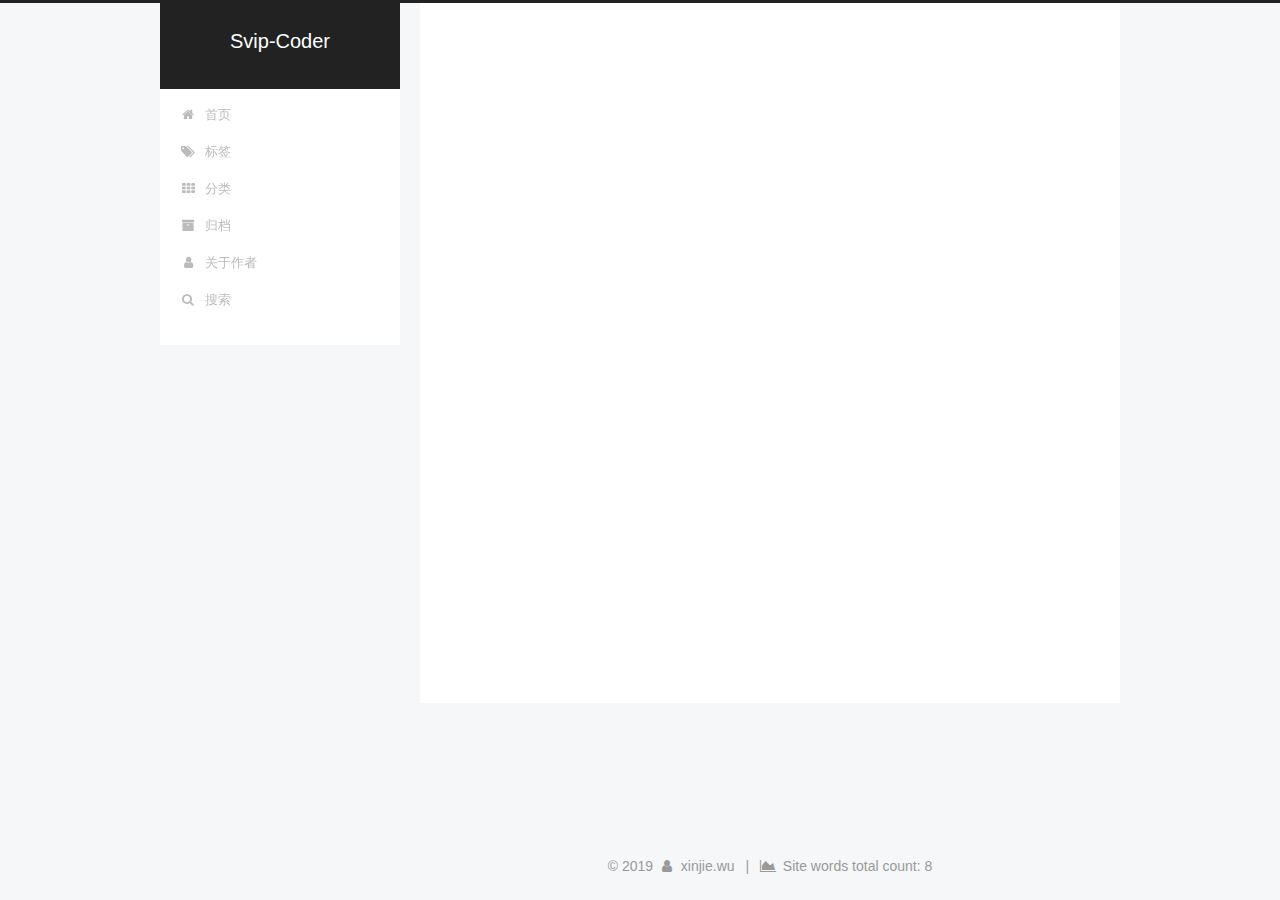
<file: tags/Hexo2/index.html>
<!DOCTYPE html>



  


<html class="theme-next pisces use-motion" lang="zh-Hans">
<head><meta name="generator" content="Hexo 3.9.0">
	<!-- 页面点击小红心 -->
	<script type="text/javascript" src="/js/src/love.js"></script>
  <meta charset="UTF-8">
<meta http-equiv="X-UA-Compatible" content="IE=edge">
<meta name="viewport" content="width=device-width, initial-scale=1, maximum-scale=1">
<meta name="theme-color" content="#222">









<meta http-equiv="Cache-Control" content="no-transform">
<meta http-equiv="Cache-Control" content="no-siteapp">
















  
  
  <link href="/lib/fancybox/source/jquery.fancybox.css?v=2.1.5" rel="stylesheet" type="text/css">







<link href="/lib/font-awesome/css/font-awesome.min.css?v=4.6.2" rel="stylesheet" type="text/css">

<link href="/css/main.css?v=5.1.4" rel="stylesheet" type="text/css">


  <link rel="apple-touch-icon" sizes="180x180" href="/images/apple-touch-icon-next.png?v=5.1.4">


  <link rel="icon" type="image/png" sizes="32x32" href="/images/favicon-32x32-next.png?v=5.1.4">


  <link rel="icon" type="image/png" sizes="16x16" href="/images/favicon-16x16-next.png?v=5.1.4">


  <link rel="mask-icon" href="/images/logo.svg?v=5.1.4" color="#222">





  <meta name="keywords" content="Hexo, NexT">










<meta property="og:type" content="website">
<meta property="og:title" content="Svip-Coder">
<meta property="og:url" content="http://svipcoder.cn/tags/Hexo2/index.html">
<meta property="og:site_name" content="Svip-Coder">
<meta property="og:locale" content="zh-Hans">
<meta name="twitter:card" content="summary">
<meta name="twitter:title" content="Svip-Coder">



<script type="text/javascript" id="hexo.configurations">
  var NexT = window.NexT || {};
  var CONFIG = {
    root: '/',
    scheme: 'Pisces',
    version: '5.1.4',
    sidebar: {"position":"left","display":"post","offset":12,"b2t":false,"scrollpercent":false,"onmobile":false},
    fancybox: true,
    tabs: true,
    motion: {"enable":true,"async":false,"transition":{"post_block":"fadeIn","post_header":"slideDownIn","post_body":"slideDownIn","coll_header":"slideLeftIn","sidebar":"slideUpIn"}},
    duoshuo: {
      userId: '0',
      author: '博主'
    },
    algolia: {
      applicationID: '',
      apiKey: '',
      indexName: '',
      hits: {"per_page":10},
      labels: {"input_placeholder":"Search for Posts","hits_empty":"We didn't find any results for the search: ${query}","hits_stats":"${hits} results found in ${time} ms"}
    }
  };
</script>



  <link rel="canonical" href="http://svipcoder.cn/tags/Hexo2/">





  <title>标签: Hexo2 | Svip-Coder</title>
  








</head>

<body itemscope itemtype="http://schema.org/WebPage" lang="zh-Hans">

  
  
    
  

  <div class="container sidebar-position-left ">
    <div class="headband"></div>

    <header id="header" class="header" itemscope itemtype="http://schema.org/WPHeader">
      <div class="header-inner"><div class="site-brand-wrapper">
  <div class="site-meta ">
    

    <div class="custom-logo-site-title">
      <a href="/" class="brand" rel="start">
        <span class="logo-line-before"><i></i></span>
        <span class="site-title">Svip-Coder</span>
        <span class="logo-line-after"><i></i></span>
      </a>
    </div>
      
        <p class="site-subtitle"></p>
      
  </div>

  <div class="site-nav-toggle">
    <button>
      <span class="btn-bar"></span>
      <span class="btn-bar"></span>
      <span class="btn-bar"></span>
    </button>
  </div>
</div>

<nav class="site-nav">
  

  
    <ul id="menu" class="menu">
      
        
        <li class="menu-item menu-item-home">
          <a href="/" rel="section">
            
              <i class="menu-item-icon fa fa-fw fa-home"></i> <br>
            
            首页
          </a>
        </li>
      
        
        <li class="menu-item menu-item-tags">
          <a href="/tags/" rel="section">
            
              <i class="menu-item-icon fa fa-fw fa-tags"></i> <br>
            
            标签
          </a>
        </li>
      
        
        <li class="menu-item menu-item-categories">
          <a href="/categories/" rel="section">
            
              <i class="menu-item-icon fa fa-fw fa-th"></i> <br>
            
            分类
          </a>
        </li>
      
        
        <li class="menu-item menu-item-archives">
          <a href="/archives/" rel="section">
            
              <i class="menu-item-icon fa fa-fw fa-archive"></i> <br>
            
            归档
          </a>
        </li>
      
        
        <li class="menu-item menu-item-about">
          <a href="/about" rel="section">
            
              <i class="menu-item-icon fa fa-fw fa-user"></i> <br>
            
            关于作者
          </a>
        </li>
      

      
        <li class="menu-item menu-item-search">
          
            <a href="javascript:;" class="popup-trigger">
          
            
              <i class="menu-item-icon fa fa-search fa-fw"></i> <br>
            
            搜索
          </a>
        </li>
      
    </ul>
  

  
    <div class="site-search">
      
  <div class="popup search-popup local-search-popup">
  <div class="local-search-header clearfix">
    <span class="search-icon">
      <i class="fa fa-search"></i>
    </span>
    <span class="popup-btn-close">
      <i class="fa fa-times-circle"></i>
    </span>
    <div class="local-search-input-wrapper">
      <input autocomplete="off" placeholder="搜索..." spellcheck="false" type="text" id="local-search-input">
    </div>
  </div>
  <div id="local-search-result"></div>
</div>



    </div>
  
</nav>



 </div>
    </header>

    <main id="main" class="main">
      <div class="main-inner">
        <div class="content-wrap">
          <div id="content" class="content">
            

  
  
  
  <div class="post-block tag">

    <div id="posts" class="posts-collapse">
      <div class="collection-title">
        <h1>Hexo2<small>标签</small>
        </h1>
      </div>

      
        

  <article class="post post-type-normal" itemscope itemtype="http://schema.org/Article">
    <header class="post-header">

      <h2 class="post-title">
        
            <a class="post-title-link" href="/2019/08/10/我的第一篇文章/" itemprop="url">
              
                <span itemprop="name">我的第一篇文章</span>
              
            </a>
        
      </h2>

      <div class="post-meta">
        <time class="post-time" itemprop="dateCreated" datetime="2019-08-10T19:54:50+08:00" content="2019-08-10">
          08-10
        </time>
      </div>

    </header>
  </article>


      
    </div>

  </div>
  
  
  

  


          </div>
          


          

        </div>
        
          
  
  <div class="sidebar-toggle">
    <div class="sidebar-toggle-line-wrap">
      <span class="sidebar-toggle-line sidebar-toggle-line-first"></span>
      <span class="sidebar-toggle-line sidebar-toggle-line-middle"></span>
      <span class="sidebar-toggle-line sidebar-toggle-line-last"></span>
    </div>
  </div>

  <aside id="sidebar" class="sidebar">
    
    <div class="sidebar-inner">

      

      

      <section class="site-overview-wrap sidebar-panel sidebar-panel-active">
        <div class="site-overview">
          <div class="site-author motion-element" itemprop="author" itemscope itemtype="http://schema.org/Person">
            
              <p class="site-author-name" itemprop="name">xinjie.wu</p>
			  <img class="site-author-image" itemprop="image" src="/images/header.jpg" alt="xinjie.wu">
              <p class="site-description motion-element" itemprop="description"></p>
          </div>

          <nav class="site-state motion-element">

            
              <div class="site-state-item site-state-posts">
              
                <a href="/archives/">
              
                  <span class="site-state-item-count">1</span>
                  <span class="site-state-item-name">日志</span>
                </a>
              </div>
            

            
              
              
              <div class="site-state-item site-state-categories">
                <a href="/categories/index.html">
                  <span class="site-state-item-count">1</span>
                  <span class="site-state-item-name">分类</span>
                </a>
              </div>
            

            
              
              
              <div class="site-state-item site-state-tags">
                <a href="/tags/index.html">
                  <span class="site-state-item-count">2</span>
                  <span class="site-state-item-name">标签</span>
                </a>
              </div>
            

          </nav>

          

          

          
          

          
          

          

        </div>
      </section>

      

      

    </div>
  </aside>


        
      </div>
    </main>

    <footer id="footer" class="footer">
      <div class="footer-inner">
        <div class="copyright">&copy; <span itemprop="copyrightYear">2019</span>
  <span class="with-love">
    <i class="fa fa-user"></i>
  </span>
  <span class="author" itemprop="copyrightHolder">xinjie.wu</span>

  
    <span class="post-meta-divider">|</span>
    <span class="post-meta-item-icon">
      <i class="fa fa-area-chart"></i>
    </span>
    
      <span class="post-meta-item-text">Site words total count&#58;</span>
    
    <span title="Site words total count">8</span>
  
</div>


<!--
  <div class="powered-by">由 <a class="theme-link" target="_blank" href="https://hexo.io">Hexo</a> 强力驱动</div>
-->








        







        
      </div>
    </footer>

    
      <div class="back-to-top">
        <i class="fa fa-arrow-up"></i>
        
      </div>
    

    

  </div>

  

<script type="text/javascript">
  if (Object.prototype.toString.call(window.Promise) !== '[object Function]') {
    window.Promise = null;
  }
</script>









  












  
  
    <script type="text/javascript" src="/lib/jquery/index.js?v=2.1.3"></script>
  

  
  
    <script type="text/javascript" src="/lib/fastclick/lib/fastclick.min.js?v=1.0.6"></script>
  

  
  
    <script type="text/javascript" src="/lib/jquery_lazyload/jquery.lazyload.js?v=1.9.7"></script>
  

  
  
    <script type="text/javascript" src="/lib/velocity/velocity.min.js?v=1.2.1"></script>
  

  
  
    <script type="text/javascript" src="/lib/velocity/velocity.ui.min.js?v=1.2.1"></script>
  

  
  
    <script type="text/javascript" src="/lib/fancybox/source/jquery.fancybox.pack.js?v=2.1.5"></script>
  


  


  <script type="text/javascript" src="/js/src/utils.js?v=5.1.4"></script>

  <script type="text/javascript" src="/js/src/motion.js?v=5.1.4"></script>



  
  


  <script type="text/javascript" src="/js/src/affix.js?v=5.1.4"></script>

  <script type="text/javascript" src="/js/src/schemes/pisces.js?v=5.1.4"></script>



  

  


  <script type="text/javascript" src="/js/src/bootstrap.js?v=5.1.4"></script>



  


  




	





  





  












  

  <script type="text/javascript">
    // Popup Window;
    var isfetched = false;
    var isXml = true;
    // Search DB path;
    var search_path = "search.xml";
    if (search_path.length === 0) {
      search_path = "search.xml";
    } else if (/json$/i.test(search_path)) {
      isXml = false;
    }
    var path = "/" + search_path;
    // monitor main search box;

    var onPopupClose = function (e) {
      $('.popup').hide();
      $('#local-search-input').val('');
      $('.search-result-list').remove();
      $('#no-result').remove();
      $(".local-search-pop-overlay").remove();
      $('body').css('overflow', '');
    }

    function proceedsearch() {
      $("body")
        .append('<div class="search-popup-overlay local-search-pop-overlay"></div>')
        .css('overflow', 'hidden');
      $('.search-popup-overlay').click(onPopupClose);
      $('.popup').toggle();
      var $localSearchInput = $('#local-search-input');
      $localSearchInput.attr("autocapitalize", "none");
      $localSearchInput.attr("autocorrect", "off");
      $localSearchInput.focus();
    }

    // search function;
    var searchFunc = function(path, search_id, content_id) {
      'use strict';

      // start loading animation
      $("body")
        .append('<div class="search-popup-overlay local-search-pop-overlay">' +
          '<div id="search-loading-icon">' +
          '<i class="fa fa-spinner fa-pulse fa-5x fa-fw"></i>' +
          '</div>' +
          '</div>')
        .css('overflow', 'hidden');
      $("#search-loading-icon").css('margin', '20% auto 0 auto').css('text-align', 'center');

      $.ajax({
        url: path,
        dataType: isXml ? "xml" : "json",
        async: true,
        success: function(res) {
          // get the contents from search data
          isfetched = true;
          $('.popup').detach().appendTo('.header-inner');
          var datas = isXml ? $("entry", res).map(function() {
            return {
              title: $("title", this).text(),
              content: $("content",this).text(),
              url: $("url" , this).text()
            };
          }).get() : res;
          var input = document.getElementById(search_id);
          var resultContent = document.getElementById(content_id);
          var inputEventFunction = function() {
            var searchText = input.value.trim().toLowerCase();
            var keywords = searchText.split(/[\s\-]+/);
            if (keywords.length > 1) {
              keywords.push(searchText);
            }
            var resultItems = [];
            if (searchText.length > 0) {
              // perform local searching
              datas.forEach(function(data) {
                var isMatch = false;
                var hitCount = 0;
                var searchTextCount = 0;
                var title = data.title.trim();
                var titleInLowerCase = title.toLowerCase();
                var content = data.content.trim().replace(/<[^>]+>/g,"");
                var contentInLowerCase = content.toLowerCase();
                var articleUrl = decodeURIComponent(data.url);
                var indexOfTitle = [];
                var indexOfContent = [];
                // only match articles with not empty titles
                if(title != '') {
                  keywords.forEach(function(keyword) {
                    function getIndexByWord(word, text, caseSensitive) {
                      var wordLen = word.length;
                      if (wordLen === 0) {
                        return [];
                      }
                      var startPosition = 0, position = [], index = [];
                      if (!caseSensitive) {
                        text = text.toLowerCase();
                        word = word.toLowerCase();
                      }
                      while ((position = text.indexOf(word, startPosition)) > -1) {
                        index.push({position: position, word: word});
                        startPosition = position + wordLen;
                      }
                      return index;
                    }

                    indexOfTitle = indexOfTitle.concat(getIndexByWord(keyword, titleInLowerCase, false));
                    indexOfContent = indexOfContent.concat(getIndexByWord(keyword, contentInLowerCase, false));
                  });
                  if (indexOfTitle.length > 0 || indexOfContent.length > 0) {
                    isMatch = true;
                    hitCount = indexOfTitle.length + indexOfContent.length;
                  }
                }

                // show search results

                if (isMatch) {
                  // sort index by position of keyword

                  [indexOfTitle, indexOfContent].forEach(function (index) {
                    index.sort(function (itemLeft, itemRight) {
                      if (itemRight.position !== itemLeft.position) {
                        return itemRight.position - itemLeft.position;
                      } else {
                        return itemLeft.word.length - itemRight.word.length;
                      }
                    });
                  });

                  // merge hits into slices

                  function mergeIntoSlice(text, start, end, index) {
                    var item = index[index.length - 1];
                    var position = item.position;
                    var word = item.word;
                    var hits = [];
                    var searchTextCountInSlice = 0;
                    while (position + word.length <= end && index.length != 0) {
                      if (word === searchText) {
                        searchTextCountInSlice++;
                      }
                      hits.push({position: position, length: word.length});
                      var wordEnd = position + word.length;

                      // move to next position of hit

                      index.pop();
                      while (index.length != 0) {
                        item = index[index.length - 1];
                        position = item.position;
                        word = item.word;
                        if (wordEnd > position) {
                          index.pop();
                        } else {
                          break;
                        }
                      }
                    }
                    searchTextCount += searchTextCountInSlice;
                    return {
                      hits: hits,
                      start: start,
                      end: end,
                      searchTextCount: searchTextCountInSlice
                    };
                  }

                  var slicesOfTitle = [];
                  if (indexOfTitle.length != 0) {
                    slicesOfTitle.push(mergeIntoSlice(title, 0, title.length, indexOfTitle));
                  }

                  var slicesOfContent = [];
                  while (indexOfContent.length != 0) {
                    var item = indexOfContent[indexOfContent.length - 1];
                    var position = item.position;
                    var word = item.word;
                    // cut out 100 characters
                    var start = position - 20;
                    var end = position + 80;
                    if(start < 0){
                      start = 0;
                    }
                    if (end < position + word.length) {
                      end = position + word.length;
                    }
                    if(end > content.length){
                      end = content.length;
                    }
                    slicesOfContent.push(mergeIntoSlice(content, start, end, indexOfContent));
                  }

                  // sort slices in content by search text's count and hits' count

                  slicesOfContent.sort(function (sliceLeft, sliceRight) {
                    if (sliceLeft.searchTextCount !== sliceRight.searchTextCount) {
                      return sliceRight.searchTextCount - sliceLeft.searchTextCount;
                    } else if (sliceLeft.hits.length !== sliceRight.hits.length) {
                      return sliceRight.hits.length - sliceLeft.hits.length;
                    } else {
                      return sliceLeft.start - sliceRight.start;
                    }
                  });

                  // select top N slices in content

                  var upperBound = parseInt('1');
                  if (upperBound >= 0) {
                    slicesOfContent = slicesOfContent.slice(0, upperBound);
                  }

                  // highlight title and content

                  function highlightKeyword(text, slice) {
                    var result = '';
                    var prevEnd = slice.start;
                    slice.hits.forEach(function (hit) {
                      result += text.substring(prevEnd, hit.position);
                      var end = hit.position + hit.length;
                      result += '<b class="search-keyword">' + text.substring(hit.position, end) + '</b>';
                      prevEnd = end;
                    });
                    result += text.substring(prevEnd, slice.end);
                    return result;
                  }

                  var resultItem = '';

                  if (slicesOfTitle.length != 0) {
                    resultItem += "<li><a href='" + articleUrl + "' class='search-result-title'>" + highlightKeyword(title, slicesOfTitle[0]) + "</a>";
                  } else {
                    resultItem += "<li><a href='" + articleUrl + "' class='search-result-title'>" + title + "</a>";
                  }

                  slicesOfContent.forEach(function (slice) {
                    resultItem += "<a href='" + articleUrl + "'>" +
                      "<p class=\"search-result\">" + highlightKeyword(content, slice) +
                      "...</p>" + "</a>";
                  });

                  resultItem += "</li>";
                  resultItems.push({
                    item: resultItem,
                    searchTextCount: searchTextCount,
                    hitCount: hitCount,
                    id: resultItems.length
                  });
                }
              })
            };
            if (keywords.length === 1 && keywords[0] === "") {
              resultContent.innerHTML = '<div id="no-result"><i class="fa fa-search fa-5x" /></div>'
            } else if (resultItems.length === 0) {
              resultContent.innerHTML = '<div id="no-result"><i class="fa fa-frown-o fa-5x" /></div>'
            } else {
              resultItems.sort(function (resultLeft, resultRight) {
                if (resultLeft.searchTextCount !== resultRight.searchTextCount) {
                  return resultRight.searchTextCount - resultLeft.searchTextCount;
                } else if (resultLeft.hitCount !== resultRight.hitCount) {
                  return resultRight.hitCount - resultLeft.hitCount;
                } else {
                  return resultRight.id - resultLeft.id;
                }
              });
              var searchResultList = '<ul class=\"search-result-list\">';
              resultItems.forEach(function (result) {
                searchResultList += result.item;
              })
              searchResultList += "</ul>";
              resultContent.innerHTML = searchResultList;
            }
          }

          if ('auto' === 'auto') {
            input.addEventListener('input', inputEventFunction);
          } else {
            $('.search-icon').click(inputEventFunction);
            input.addEventListener('keypress', function (event) {
              if (event.keyCode === 13) {
                inputEventFunction();
              }
            });
          }

          // remove loading animation
          $(".local-search-pop-overlay").remove();
          $('body').css('overflow', '');

          proceedsearch();
        }
      });
    }

    // handle and trigger popup window;
    $('.popup-trigger').click(function(e) {
      e.stopPropagation();
      if (isfetched === false) {
        searchFunc(path, 'local-search-input', 'local-search-result');
      } else {
        proceedsearch();
      };
    });

    $('.popup-btn-close').click(onPopupClose);
    $('.popup').click(function(e){
      e.stopPropagation();
    });
    $(document).on('keyup', function (event) {
      var shouldDismissSearchPopup = event.which === 27 &&
        $('.search-popup').is(':visible');
      if (shouldDismissSearchPopup) {
        onPopupClose();
      }
    });
  </script>





  

  

  

  
  

  

  

  

</body>
</html>
</file>
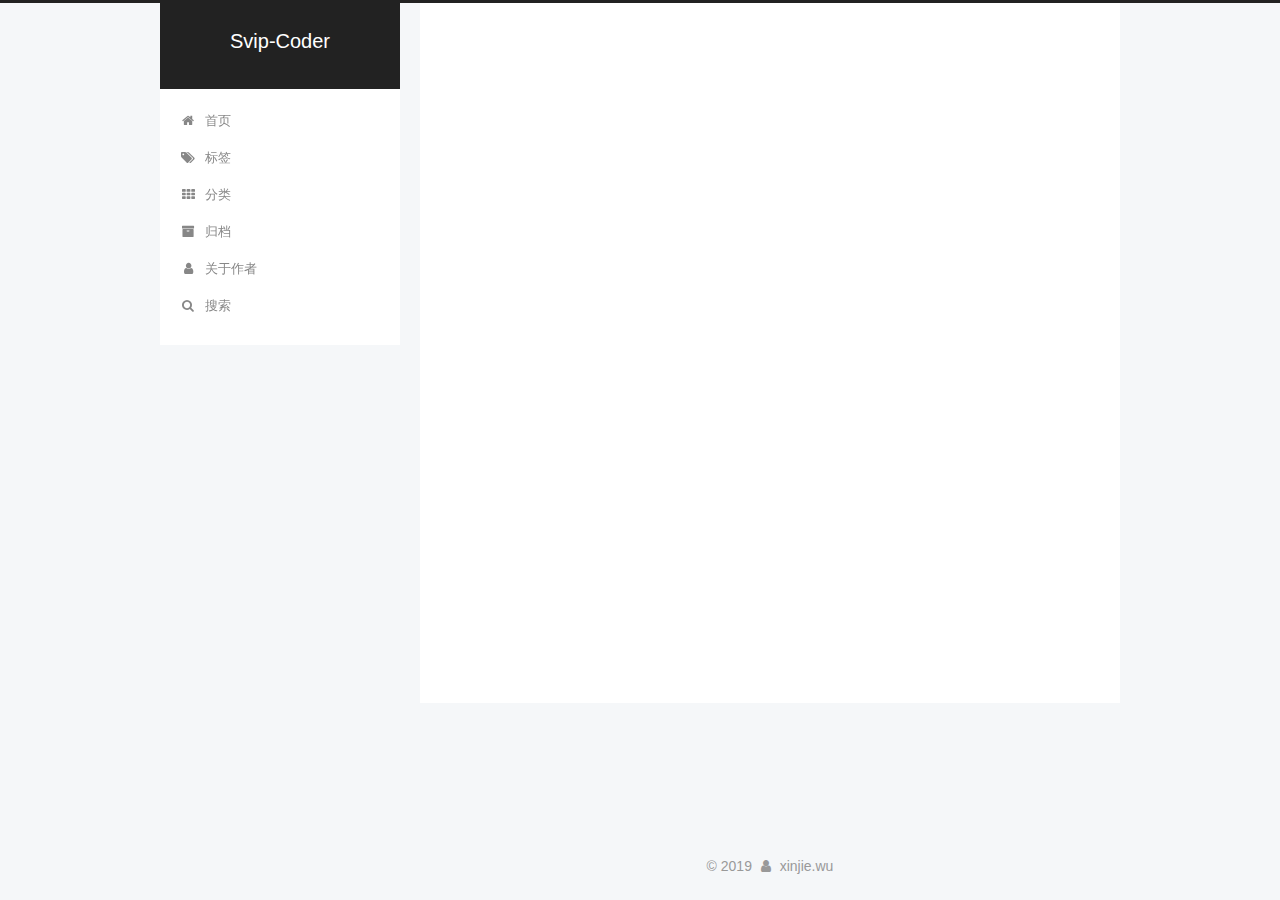
<file: tags/标签/index.html>
<!DOCTYPE html>



  


<html class="theme-next pisces use-motion" lang="zh-Hans">
<head><meta name="generator" content="Hexo 3.9.0">
	<!-- 页面点击小红心 -->
	<script type="text/javascript" src="/js/src/love.js"></script>
  <meta charset="UTF-8">
<meta http-equiv="X-UA-Compatible" content="IE=edge">
<meta name="viewport" content="width=device-width, initial-scale=1, maximum-scale=1">
<meta name="theme-color" content="#222">









<meta http-equiv="Cache-Control" content="no-transform">
<meta http-equiv="Cache-Control" content="no-siteapp">
















  
  
  <link href="/lib/fancybox/source/jquery.fancybox.css?v=2.1.5" rel="stylesheet" type="text/css">







<link href="/lib/font-awesome/css/font-awesome.min.css?v=4.6.2" rel="stylesheet" type="text/css">

<link href="/css/main.css?v=5.1.4" rel="stylesheet" type="text/css">


  <link rel="apple-touch-icon" sizes="180x180" href="/images/apple-touch-icon-next.png?v=5.1.4">


  <link rel="icon" type="image/png" sizes="32x32" href="/images/favicon-32x32-next.png?v=5.1.4">


  <link rel="icon" type="image/png" sizes="16x16" href="/images/favicon-16x16-next.png?v=5.1.4">


  <link rel="mask-icon" href="/images/logo.svg?v=5.1.4" color="#222">





  <meta name="keywords" content="Hexo, NexT">










<meta property="og:type" content="website">
<meta property="og:title" content="Svip-Coder">
<meta property="og:url" content="http://svipcoder.cn/tags/标签/index.html">
<meta property="og:site_name" content="Svip-Coder">
<meta property="og:locale" content="zh-Hans">
<meta name="twitter:card" content="summary">
<meta name="twitter:title" content="Svip-Coder">



<script type="text/javascript" id="hexo.configurations">
  var NexT = window.NexT || {};
  var CONFIG = {
    root: '/',
    scheme: 'Pisces',
    version: '5.1.4',
    sidebar: {"position":"left","display":"post","offset":12,"b2t":false,"scrollpercent":false,"onmobile":false},
    fancybox: true,
    tabs: true,
    motion: {"enable":true,"async":false,"transition":{"post_block":"fadeIn","post_header":"slideDownIn","post_body":"slideDownIn","coll_header":"slideLeftIn","sidebar":"slideUpIn"}},
    duoshuo: {
      userId: '0',
      author: '博主'
    },
    algolia: {
      applicationID: '',
      apiKey: '',
      indexName: '',
      hits: {"per_page":10},
      labels: {"input_placeholder":"Search for Posts","hits_empty":"We didn't find any results for the search: ${query}","hits_stats":"${hits} results found in ${time} ms"}
    }
  };
</script>



  <link rel="canonical" href="http://svipcoder.cn/tags/标签/">





  <title>标签: 标签 | Svip-Coder</title>
  








</head>

<body itemscope itemtype="http://schema.org/WebPage" lang="zh-Hans">

  
  
    
  

  <div class="container sidebar-position-left ">
    <div class="headband"></div>

    <header id="header" class="header" itemscope itemtype="http://schema.org/WPHeader">
      <div class="header-inner"><div class="site-brand-wrapper">
  <div class="site-meta ">
    

    <div class="custom-logo-site-title">
      <a href="/" class="brand" rel="start">
        <span class="logo-line-before"><i></i></span>
        <span class="site-title">Svip-Coder</span>
        <span class="logo-line-after"><i></i></span>
      </a>
    </div>
      
        <p class="site-subtitle"></p>
      
  </div>

  <div class="site-nav-toggle">
    <button>
      <span class="btn-bar"></span>
      <span class="btn-bar"></span>
      <span class="btn-bar"></span>
    </button>
  </div>
</div>

<nav class="site-nav">
  

  
    <ul id="menu" class="menu">
      
        
        <li class="menu-item menu-item-home">
          <a href="/" rel="section">
            
              <i class="menu-item-icon fa fa-fw fa-home"></i> <br>
            
            首页
          </a>
        </li>
      
        
        <li class="menu-item menu-item-tags">
          <a href="/tags/" rel="section">
            
              <i class="menu-item-icon fa fa-fw fa-tags"></i> <br>
            
            标签
          </a>
        </li>
      
        
        <li class="menu-item menu-item-categories">
          <a href="/categories/" rel="section">
            
              <i class="menu-item-icon fa fa-fw fa-th"></i> <br>
            
            分类
          </a>
        </li>
      
        
        <li class="menu-item menu-item-archives">
          <a href="/archives/" rel="section">
            
              <i class="menu-item-icon fa fa-fw fa-archive"></i> <br>
            
            归档
          </a>
        </li>
      
        
        <li class="menu-item menu-item-about">
          <a href="/about" rel="section">
            
              <i class="menu-item-icon fa fa-fw fa-user"></i> <br>
            
            关于作者
          </a>
        </li>
      

      
        <li class="menu-item menu-item-search">
          
            <a href="javascript:;" class="popup-trigger">
          
            
              <i class="menu-item-icon fa fa-search fa-fw"></i> <br>
            
            搜索
          </a>
        </li>
      
    </ul>
  

  
    <div class="site-search">
      
  <div class="popup search-popup local-search-popup">
  <div class="local-search-header clearfix">
    <span class="search-icon">
      <i class="fa fa-search"></i>
    </span>
    <span class="popup-btn-close">
      <i class="fa fa-times-circle"></i>
    </span>
    <div class="local-search-input-wrapper">
      <input autocomplete="off" placeholder="搜索..." spellcheck="false" type="text" id="local-search-input">
    </div>
  </div>
  <div id="local-search-result"></div>
</div>



    </div>
  
</nav>



 </div>
    </header>

    <main id="main" class="main">
      <div class="main-inner">
        <div class="content-wrap">
          <div id="content" class="content">
            

  
  
  
  <div class="post-block tag">

    <div id="posts" class="posts-collapse">
      <div class="collection-title">
        <h1>标签<small>标签</small>
        </h1>
      </div>

      
        

  <article class="post post-type-normal" itemscope itemtype="http://schema.org/Article">
    <header class="post-header">

      <h2 class="post-title">
        
            <a class="post-title-link" href="/2019/08/10/我的第一篇文章/" itemprop="url">
              
                <span itemprop="name">我的第一篇文章</span>
              
            </a>
        
      </h2>

      <div class="post-meta">
        <time class="post-time" itemprop="dateCreated" datetime="2019-08-10T19:54:50+08:00" content="2019-08-10">
          08-10
        </time>
      </div>

    </header>
  </article>


      
    </div>

  </div>
  
  
  

  


          </div>
          


          

        </div>
        
          
  
  <div class="sidebar-toggle">
    <div class="sidebar-toggle-line-wrap">
      <span class="sidebar-toggle-line sidebar-toggle-line-first"></span>
      <span class="sidebar-toggle-line sidebar-toggle-line-middle"></span>
      <span class="sidebar-toggle-line sidebar-toggle-line-last"></span>
    </div>
  </div>

  <aside id="sidebar" class="sidebar">
    
    <div class="sidebar-inner">

      

      

      <section class="site-overview-wrap sidebar-panel sidebar-panel-active">
        <div class="site-overview">
          <div class="site-author motion-element" itemprop="author" itemscope itemtype="http://schema.org/Person">
            
              <p class="site-author-name" itemprop="name">xinjie.wu</p>
              <p class="site-description motion-element" itemprop="description"></p>
          </div>

          <nav class="site-state motion-element">

            
              <div class="site-state-item site-state-posts">
              
                <a href="/archives/">
              
                  <span class="site-state-item-count">1</span>
                  <span class="site-state-item-name">日志</span>
                </a>
              </div>
            

            
              
              
              <div class="site-state-item site-state-categories">
                
                  <span class="site-state-item-count">1</span>
                  <span class="site-state-item-name">分类</span>
                
              </div>
            

            
              
              
              <div class="site-state-item site-state-tags">
                
                  <span class="site-state-item-count">1</span>
                  <span class="site-state-item-name">标签</span>
                
              </div>
            

          </nav>

          

          

          
          

          
          

          

        </div>
      </section>

      

      

    </div>
  </aside>


        
      </div>
    </main>

    <footer id="footer" class="footer">
      <div class="footer-inner">
        <div class="copyright">&copy; <span itemprop="copyrightYear">2019</span>
  <span class="with-love">
    <i class="fa fa-user"></i>
  </span>
  <span class="author" itemprop="copyrightHolder">xinjie.wu</span>

  
</div>


<!--
  <div class="powered-by">由 <a class="theme-link" target="_blank" href="https://hexo.io">Hexo</a> 强力驱动</div>
-->








        







        
      </div>
    </footer>

    
      <div class="back-to-top">
        <i class="fa fa-arrow-up"></i>
        
      </div>
    

    

  </div>

  

<script type="text/javascript">
  if (Object.prototype.toString.call(window.Promise) !== '[object Function]') {
    window.Promise = null;
  }
</script>









  












  
  
    <script type="text/javascript" src="/lib/jquery/index.js?v=2.1.3"></script>
  

  
  
    <script type="text/javascript" src="/lib/fastclick/lib/fastclick.min.js?v=1.0.6"></script>
  

  
  
    <script type="text/javascript" src="/lib/jquery_lazyload/jquery.lazyload.js?v=1.9.7"></script>
  

  
  
    <script type="text/javascript" src="/lib/velocity/velocity.min.js?v=1.2.1"></script>
  

  
  
    <script type="text/javascript" src="/lib/velocity/velocity.ui.min.js?v=1.2.1"></script>
  

  
  
    <script type="text/javascript" src="/lib/fancybox/source/jquery.fancybox.pack.js?v=2.1.5"></script>
  


  


  <script type="text/javascript" src="/js/src/utils.js?v=5.1.4"></script>

  <script type="text/javascript" src="/js/src/motion.js?v=5.1.4"></script>



  
  


  <script type="text/javascript" src="/js/src/affix.js?v=5.1.4"></script>

  <script type="text/javascript" src="/js/src/schemes/pisces.js?v=5.1.4"></script>



  

  


  <script type="text/javascript" src="/js/src/bootstrap.js?v=5.1.4"></script>



  


  




	





  





  












  

  <script type="text/javascript">
    // Popup Window;
    var isfetched = false;
    var isXml = true;
    // Search DB path;
    var search_path = "search.xml";
    if (search_path.length === 0) {
      search_path = "search.xml";
    } else if (/json$/i.test(search_path)) {
      isXml = false;
    }
    var path = "/" + search_path;
    // monitor main search box;

    var onPopupClose = function (e) {
      $('.popup').hide();
      $('#local-search-input').val('');
      $('.search-result-list').remove();
      $('#no-result').remove();
      $(".local-search-pop-overlay").remove();
      $('body').css('overflow', '');
    }

    function proceedsearch() {
      $("body")
        .append('<div class="search-popup-overlay local-search-pop-overlay"></div>')
        .css('overflow', 'hidden');
      $('.search-popup-overlay').click(onPopupClose);
      $('.popup').toggle();
      var $localSearchInput = $('#local-search-input');
      $localSearchInput.attr("autocapitalize", "none");
      $localSearchInput.attr("autocorrect", "off");
      $localSearchInput.focus();
    }

    // search function;
    var searchFunc = function(path, search_id, content_id) {
      'use strict';

      // start loading animation
      $("body")
        .append('<div class="search-popup-overlay local-search-pop-overlay">' +
          '<div id="search-loading-icon">' +
          '<i class="fa fa-spinner fa-pulse fa-5x fa-fw"></i>' +
          '</div>' +
          '</div>')
        .css('overflow', 'hidden');
      $("#search-loading-icon").css('margin', '20% auto 0 auto').css('text-align', 'center');

      $.ajax({
        url: path,
        dataType: isXml ? "xml" : "json",
        async: true,
        success: function(res) {
          // get the contents from search data
          isfetched = true;
          $('.popup').detach().appendTo('.header-inner');
          var datas = isXml ? $("entry", res).map(function() {
            return {
              title: $("title", this).text(),
              content: $("content",this).text(),
              url: $("url" , this).text()
            };
          }).get() : res;
          var input = document.getElementById(search_id);
          var resultContent = document.getElementById(content_id);
          var inputEventFunction = function() {
            var searchText = input.value.trim().toLowerCase();
            var keywords = searchText.split(/[\s\-]+/);
            if (keywords.length > 1) {
              keywords.push(searchText);
            }
            var resultItems = [];
            if (searchText.length > 0) {
              // perform local searching
              datas.forEach(function(data) {
                var isMatch = false;
                var hitCount = 0;
                var searchTextCount = 0;
                var title = data.title.trim();
                var titleInLowerCase = title.toLowerCase();
                var content = data.content.trim().replace(/<[^>]+>/g,"");
                var contentInLowerCase = content.toLowerCase();
                var articleUrl = decodeURIComponent(data.url);
                var indexOfTitle = [];
                var indexOfContent = [];
                // only match articles with not empty titles
                if(title != '') {
                  keywords.forEach(function(keyword) {
                    function getIndexByWord(word, text, caseSensitive) {
                      var wordLen = word.length;
                      if (wordLen === 0) {
                        return [];
                      }
                      var startPosition = 0, position = [], index = [];
                      if (!caseSensitive) {
                        text = text.toLowerCase();
                        word = word.toLowerCase();
                      }
                      while ((position = text.indexOf(word, startPosition)) > -1) {
                        index.push({position: position, word: word});
                        startPosition = position + wordLen;
                      }
                      return index;
                    }

                    indexOfTitle = indexOfTitle.concat(getIndexByWord(keyword, titleInLowerCase, false));
                    indexOfContent = indexOfContent.concat(getIndexByWord(keyword, contentInLowerCase, false));
                  });
                  if (indexOfTitle.length > 0 || indexOfContent.length > 0) {
                    isMatch = true;
                    hitCount = indexOfTitle.length + indexOfContent.length;
                  }
                }

                // show search results

                if (isMatch) {
                  // sort index by position of keyword

                  [indexOfTitle, indexOfContent].forEach(function (index) {
                    index.sort(function (itemLeft, itemRight) {
                      if (itemRight.position !== itemLeft.position) {
                        return itemRight.position - itemLeft.position;
                      } else {
                        return itemLeft.word.length - itemRight.word.length;
                      }
                    });
                  });

                  // merge hits into slices

                  function mergeIntoSlice(text, start, end, index) {
                    var item = index[index.length - 1];
                    var position = item.position;
                    var word = item.word;
                    var hits = [];
                    var searchTextCountInSlice = 0;
                    while (position + word.length <= end && index.length != 0) {
                      if (word === searchText) {
                        searchTextCountInSlice++;
                      }
                      hits.push({position: position, length: word.length});
                      var wordEnd = position + word.length;

                      // move to next position of hit

                      index.pop();
                      while (index.length != 0) {
                        item = index[index.length - 1];
                        position = item.position;
                        word = item.word;
                        if (wordEnd > position) {
                          index.pop();
                        } else {
                          break;
                        }
                      }
                    }
                    searchTextCount += searchTextCountInSlice;
                    return {
                      hits: hits,
                      start: start,
                      end: end,
                      searchTextCount: searchTextCountInSlice
                    };
                  }

                  var slicesOfTitle = [];
                  if (indexOfTitle.length != 0) {
                    slicesOfTitle.push(mergeIntoSlice(title, 0, title.length, indexOfTitle));
                  }

                  var slicesOfContent = [];
                  while (indexOfContent.length != 0) {
                    var item = indexOfContent[indexOfContent.length - 1];
                    var position = item.position;
                    var word = item.word;
                    // cut out 100 characters
                    var start = position - 20;
                    var end = position + 80;
                    if(start < 0){
                      start = 0;
                    }
                    if (end < position + word.length) {
                      end = position + word.length;
                    }
                    if(end > content.length){
                      end = content.length;
                    }
                    slicesOfContent.push(mergeIntoSlice(content, start, end, indexOfContent));
                  }

                  // sort slices in content by search text's count and hits' count

                  slicesOfContent.sort(function (sliceLeft, sliceRight) {
                    if (sliceLeft.searchTextCount !== sliceRight.searchTextCount) {
                      return sliceRight.searchTextCount - sliceLeft.searchTextCount;
                    } else if (sliceLeft.hits.length !== sliceRight.hits.length) {
                      return sliceRight.hits.length - sliceLeft.hits.length;
                    } else {
                      return sliceLeft.start - sliceRight.start;
                    }
                  });

                  // select top N slices in content

                  var upperBound = parseInt('1');
                  if (upperBound >= 0) {
                    slicesOfContent = slicesOfContent.slice(0, upperBound);
                  }

                  // highlight title and content

                  function highlightKeyword(text, slice) {
                    var result = '';
                    var prevEnd = slice.start;
                    slice.hits.forEach(function (hit) {
                      result += text.substring(prevEnd, hit.position);
                      var end = hit.position + hit.length;
                      result += '<b class="search-keyword">' + text.substring(hit.position, end) + '</b>';
                      prevEnd = end;
                    });
                    result += text.substring(prevEnd, slice.end);
                    return result;
                  }

                  var resultItem = '';

                  if (slicesOfTitle.length != 0) {
                    resultItem += "<li><a href='" + articleUrl + "' class='search-result-title'>" + highlightKeyword(title, slicesOfTitle[0]) + "</a>";
                  } else {
                    resultItem += "<li><a href='" + articleUrl + "' class='search-result-title'>" + title + "</a>";
                  }

                  slicesOfContent.forEach(function (slice) {
                    resultItem += "<a href='" + articleUrl + "'>" +
                      "<p class=\"search-result\">" + highlightKeyword(content, slice) +
                      "...</p>" + "</a>";
                  });

                  resultItem += "</li>";
                  resultItems.push({
                    item: resultItem,
                    searchTextCount: searchTextCount,
                    hitCount: hitCount,
                    id: resultItems.length
                  });
                }
              })
            };
            if (keywords.length === 1 && keywords[0] === "") {
              resultContent.innerHTML = '<div id="no-result"><i class="fa fa-search fa-5x" /></div>'
            } else if (resultItems.length === 0) {
              resultContent.innerHTML = '<div id="no-result"><i class="fa fa-frown-o fa-5x" /></div>'
            } else {
              resultItems.sort(function (resultLeft, resultRight) {
                if (resultLeft.searchTextCount !== resultRight.searchTextCount) {
                  return resultRight.searchTextCount - resultLeft.searchTextCount;
                } else if (resultLeft.hitCount !== resultRight.hitCount) {
                  return resultRight.hitCount - resultLeft.hitCount;
                } else {
                  return resultRight.id - resultLeft.id;
                }
              });
              var searchResultList = '<ul class=\"search-result-list\">';
              resultItems.forEach(function (result) {
                searchResultList += result.item;
              })
              searchResultList += "</ul>";
              resultContent.innerHTML = searchResultList;
            }
          }

          if ('auto' === 'auto') {
            input.addEventListener('input', inputEventFunction);
          } else {
            $('.search-icon').click(inputEventFunction);
            input.addEventListener('keypress', function (event) {
              if (event.keyCode === 13) {
                inputEventFunction();
              }
            });
          }

          // remove loading animation
          $(".local-search-pop-overlay").remove();
          $('body').css('overflow', '');

          proceedsearch();
        }
      });
    }

    // handle and trigger popup window;
    $('.popup-trigger').click(function(e) {
      e.stopPropagation();
      if (isfetched === false) {
        searchFunc(path, 'local-search-input', 'local-search-result');
      } else {
        proceedsearch();
      };
    });

    $('.popup-btn-close').click(onPopupClose);
    $('.popup').click(function(e){
      e.stopPropagation();
    });
    $(document).on('keyup', function (event) {
      var shouldDismissSearchPopup = event.which === 27 &&
        $('.search-popup').is(':visible');
      if (shouldDismissSearchPopup) {
        onPopupClose();
      }
    });
  </script>





  

  

  

  
  

  

  

  

</body>
</html>
</file>
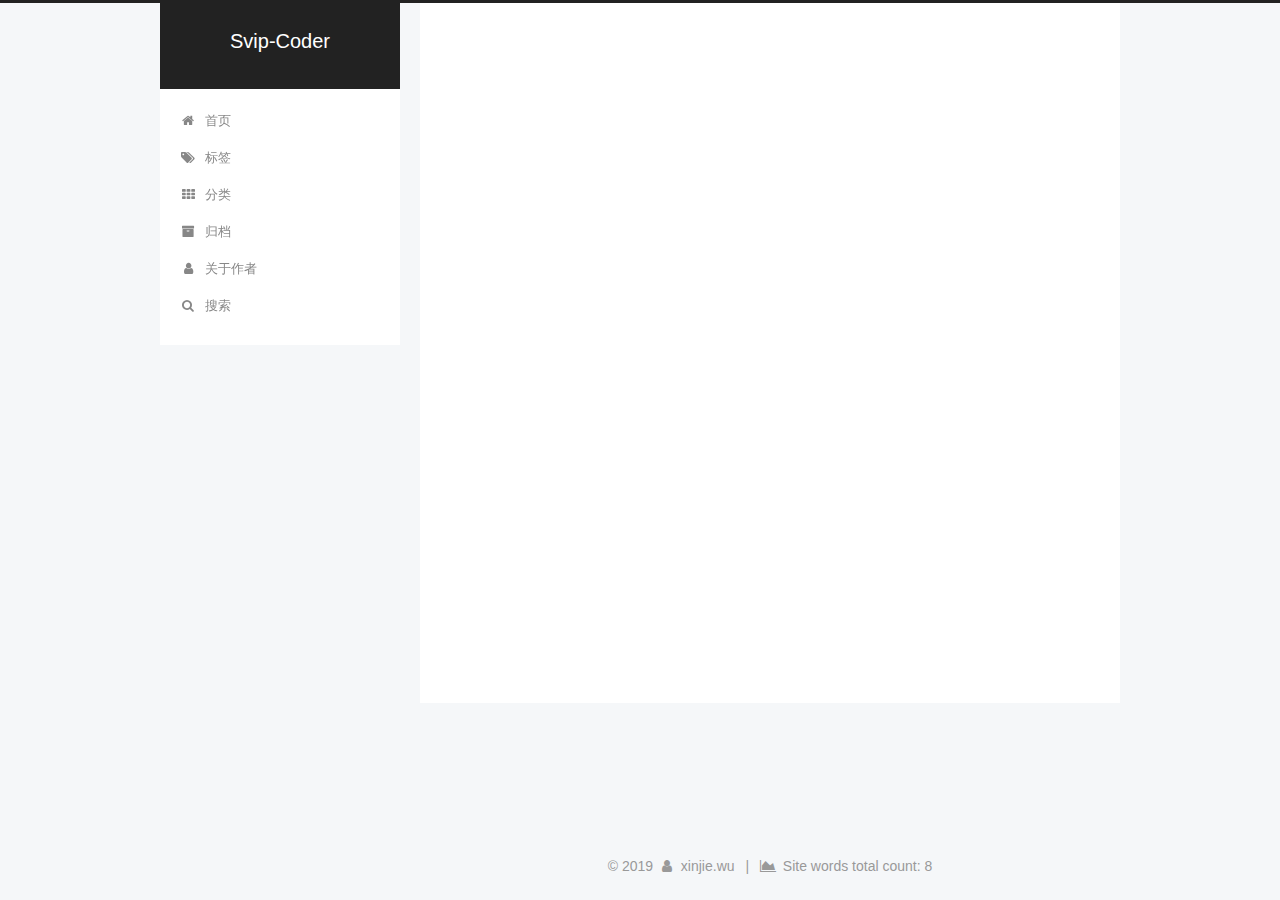
<file: archives/2019/08/index.html>
<!DOCTYPE html>



  


<html class="theme-next pisces use-motion" lang="zh-Hans">
<head><meta name="generator" content="Hexo 3.9.0">
	<!-- 页面点击小红心 -->
	<script type="text/javascript" src="/js/src/love.js"></script>
  <meta charset="UTF-8">
<meta http-equiv="X-UA-Compatible" content="IE=edge">
<meta name="viewport" content="width=device-width, initial-scale=1, maximum-scale=1">
<meta name="theme-color" content="#222">









<meta http-equiv="Cache-Control" content="no-transform">
<meta http-equiv="Cache-Control" content="no-siteapp">
















  
  
  <link href="/lib/fancybox/source/jquery.fancybox.css?v=2.1.5" rel="stylesheet" type="text/css">







<link href="/lib/font-awesome/css/font-awesome.min.css?v=4.6.2" rel="stylesheet" type="text/css">

<link href="/css/main.css?v=5.1.4" rel="stylesheet" type="text/css">


  <link rel="apple-touch-icon" sizes="180x180" href="/images/apple-touch-icon-next.png?v=5.1.4">


  <link rel="icon" type="image/png" sizes="32x32" href="/images/favicon-32x32-next.png?v=5.1.4">


  <link rel="icon" type="image/png" sizes="16x16" href="/images/favicon-16x16-next.png?v=5.1.4">


  <link rel="mask-icon" href="/images/logo.svg?v=5.1.4" color="#222">





  <meta name="keywords" content="Hexo, NexT">










<meta property="og:type" content="website">
<meta property="og:title" content="Svip-Coder">
<meta property="og:url" content="http://svipcoder.cn/archives/2019/08/index.html">
<meta property="og:site_name" content="Svip-Coder">
<meta property="og:locale" content="zh-Hans">
<meta name="twitter:card" content="summary">
<meta name="twitter:title" content="Svip-Coder">



<script type="text/javascript" id="hexo.configurations">
  var NexT = window.NexT || {};
  var CONFIG = {
    root: '/',
    scheme: 'Pisces',
    version: '5.1.4',
    sidebar: {"position":"left","display":"post","offset":12,"b2t":false,"scrollpercent":false,"onmobile":false},
    fancybox: true,
    tabs: true,
    motion: {"enable":true,"async":false,"transition":{"post_block":"fadeIn","post_header":"slideDownIn","post_body":"slideDownIn","coll_header":"slideLeftIn","sidebar":"slideUpIn"}},
    duoshuo: {
      userId: '0',
      author: '博主'
    },
    algolia: {
      applicationID: '',
      apiKey: '',
      indexName: '',
      hits: {"per_page":10},
      labels: {"input_placeholder":"Search for Posts","hits_empty":"We didn't find any results for the search: ${query}","hits_stats":"${hits} results found in ${time} ms"}
    }
  };
</script>



  <link rel="canonical" href="http://svipcoder.cn/archives/2019/08/">





  <title>归档 | Svip-Coder</title>
  








</head>

<body itemscope itemtype="http://schema.org/WebPage" lang="zh-Hans">

  
  
    
  

  <div class="container sidebar-position-left page-archive">
    <div class="headband"></div>

    <header id="header" class="header" itemscope itemtype="http://schema.org/WPHeader">
      <div class="header-inner"><div class="site-brand-wrapper">
  <div class="site-meta ">
    

    <div class="custom-logo-site-title">
      <a href="/" class="brand" rel="start">
        <span class="logo-line-before"><i></i></span>
        <span class="site-title">Svip-Coder</span>
        <span class="logo-line-after"><i></i></span>
      </a>
    </div>
      
        <p class="site-subtitle"></p>
      
  </div>

  <div class="site-nav-toggle">
    <button>
      <span class="btn-bar"></span>
      <span class="btn-bar"></span>
      <span class="btn-bar"></span>
    </button>
  </div>
</div>

<nav class="site-nav">
  

  
    <ul id="menu" class="menu">
      
        
        <li class="menu-item menu-item-home">
          <a href="/" rel="section">
            
              <i class="menu-item-icon fa fa-fw fa-home"></i> <br>
            
            首页
          </a>
        </li>
      
        
        <li class="menu-item menu-item-tags">
          <a href="/tags/" rel="section">
            
              <i class="menu-item-icon fa fa-fw fa-tags"></i> <br>
            
            标签
          </a>
        </li>
      
        
        <li class="menu-item menu-item-categories">
          <a href="/categories/" rel="section">
            
              <i class="menu-item-icon fa fa-fw fa-th"></i> <br>
            
            分类
          </a>
        </li>
      
        
        <li class="menu-item menu-item-archives">
          <a href="/archives/" rel="section">
            
              <i class="menu-item-icon fa fa-fw fa-archive"></i> <br>
            
            归档
          </a>
        </li>
      
        
        <li class="menu-item menu-item-about">
          <a href="/about" rel="section">
            
              <i class="menu-item-icon fa fa-fw fa-user"></i> <br>
            
            关于作者
          </a>
        </li>
      

      
        <li class="menu-item menu-item-search">
          
            <a href="javascript:;" class="popup-trigger">
          
            
              <i class="menu-item-icon fa fa-search fa-fw"></i> <br>
            
            搜索
          </a>
        </li>
      
    </ul>
  

  
    <div class="site-search">
      
  <div class="popup search-popup local-search-popup">
  <div class="local-search-header clearfix">
    <span class="search-icon">
      <i class="fa fa-search"></i>
    </span>
    <span class="popup-btn-close">
      <i class="fa fa-times-circle"></i>
    </span>
    <div class="local-search-input-wrapper">
      <input autocomplete="off" placeholder="搜索..." spellcheck="false" type="text" id="local-search-input">
    </div>
  </div>
  <div id="local-search-result"></div>
</div>



    </div>
  
</nav>



 </div>
    </header>

    <main id="main" class="main">
      <div class="main-inner">
        <div class="content-wrap">
          <div id="content" class="content">
            

  
  
  
  <div class="post-block archive">
    <div id="posts" class="posts-collapse">
      <span class="archive-move-on"></span>

      <span class="archive-page-counter">
        
        
        
          
        
        嗯..! 目前共计 1 篇日志。 继续努力。
      </span>

      

        
        
        

        
          
          <div class="collection-title">
            <h1 class="archive-year" id="archive-year-2019">2019</h1>
          </div>
        
        

        

  <article class="post post-type-normal" itemscope itemtype="http://schema.org/Article">
    <header class="post-header">

      <h2 class="post-title">
        
            <a class="post-title-link" href="/2019/08/10/我的第一篇文章/" itemprop="url">
              
                <span itemprop="name">我的第一篇文章</span>
              
            </a>
        
      </h2>

      <div class="post-meta">
        <time class="post-time" itemprop="dateCreated" datetime="2019-08-10T19:54:50+08:00" content="2019-08-10">
          08-10
        </time>
      </div>

    </header>
  </article>



      

    </div>
  </div>
  
  
  

  



          </div>
          


          

        </div>
        
          
  
  <div class="sidebar-toggle">
    <div class="sidebar-toggle-line-wrap">
      <span class="sidebar-toggle-line sidebar-toggle-line-first"></span>
      <span class="sidebar-toggle-line sidebar-toggle-line-middle"></span>
      <span class="sidebar-toggle-line sidebar-toggle-line-last"></span>
    </div>
  </div>

  <aside id="sidebar" class="sidebar">
    
    <div class="sidebar-inner">

      

      

      <section class="site-overview-wrap sidebar-panel sidebar-panel-active">
        <div class="site-overview">
          <div class="site-author motion-element" itemprop="author" itemscope itemtype="http://schema.org/Person">
            
              <p class="site-author-name" itemprop="name">xinjie.wu</p>
			  <img class="site-author-image" itemprop="image" src="/images/header.jpg" alt="xinjie.wu">
              <p class="site-description motion-element" itemprop="description"></p>
          </div>

          <nav class="site-state motion-element">

            
              <div class="site-state-item site-state-posts">
              
                <a href="/archives/">
              
                  <span class="site-state-item-count">1</span>
                  <span class="site-state-item-name">日志</span>
                </a>
              </div>
            

            
              
              
              <div class="site-state-item site-state-categories">
                <a href="/categories/index.html">
                  <span class="site-state-item-count">1</span>
                  <span class="site-state-item-name">分类</span>
                </a>
              </div>
            

            
              
              
              <div class="site-state-item site-state-tags">
                <a href="/tags/index.html">
                  <span class="site-state-item-count">2</span>
                  <span class="site-state-item-name">标签</span>
                </a>
              </div>
            

          </nav>

          

          

          
          

          
          

          

        </div>
      </section>

      

      

    </div>
  </aside>


        
      </div>
    </main>

    <footer id="footer" class="footer">
      <div class="footer-inner">
        <div class="copyright">&copy; <span itemprop="copyrightYear">2019</span>
  <span class="with-love">
    <i class="fa fa-user"></i>
  </span>
  <span class="author" itemprop="copyrightHolder">xinjie.wu</span>

  
    <span class="post-meta-divider">|</span>
    <span class="post-meta-item-icon">
      <i class="fa fa-area-chart"></i>
    </span>
    
      <span class="post-meta-item-text">Site words total count&#58;</span>
    
    <span title="Site words total count">8</span>
  
</div>


<!--
  <div class="powered-by">由 <a class="theme-link" target="_blank" href="https://hexo.io">Hexo</a> 强力驱动</div>
-->








        







        
      </div>
    </footer>

    
      <div class="back-to-top">
        <i class="fa fa-arrow-up"></i>
        
      </div>
    

    

  </div>

  

<script type="text/javascript">
  if (Object.prototype.toString.call(window.Promise) !== '[object Function]') {
    window.Promise = null;
  }
</script>









  












  
  
    <script type="text/javascript" src="/lib/jquery/index.js?v=2.1.3"></script>
  

  
  
    <script type="text/javascript" src="/lib/fastclick/lib/fastclick.min.js?v=1.0.6"></script>
  

  
  
    <script type="text/javascript" src="/lib/jquery_lazyload/jquery.lazyload.js?v=1.9.7"></script>
  

  
  
    <script type="text/javascript" src="/lib/velocity/velocity.min.js?v=1.2.1"></script>
  

  
  
    <script type="text/javascript" src="/lib/velocity/velocity.ui.min.js?v=1.2.1"></script>
  

  
  
    <script type="text/javascript" src="/lib/fancybox/source/jquery.fancybox.pack.js?v=2.1.5"></script>
  


  


  <script type="text/javascript" src="/js/src/utils.js?v=5.1.4"></script>

  <script type="text/javascript" src="/js/src/motion.js?v=5.1.4"></script>



  
  


  <script type="text/javascript" src="/js/src/affix.js?v=5.1.4"></script>

  <script type="text/javascript" src="/js/src/schemes/pisces.js?v=5.1.4"></script>



  

  


  <script type="text/javascript" src="/js/src/bootstrap.js?v=5.1.4"></script>



  


  




	





  





  












  

  <script type="text/javascript">
    // Popup Window;
    var isfetched = false;
    var isXml = true;
    // Search DB path;
    var search_path = "search.xml";
    if (search_path.length === 0) {
      search_path = "search.xml";
    } else if (/json$/i.test(search_path)) {
      isXml = false;
    }
    var path = "/" + search_path;
    // monitor main search box;

    var onPopupClose = function (e) {
      $('.popup').hide();
      $('#local-search-input').val('');
      $('.search-result-list').remove();
      $('#no-result').remove();
      $(".local-search-pop-overlay").remove();
      $('body').css('overflow', '');
    }

    function proceedsearch() {
      $("body")
        .append('<div class="search-popup-overlay local-search-pop-overlay"></div>')
        .css('overflow', 'hidden');
      $('.search-popup-overlay').click(onPopupClose);
      $('.popup').toggle();
      var $localSearchInput = $('#local-search-input');
      $localSearchInput.attr("autocapitalize", "none");
      $localSearchInput.attr("autocorrect", "off");
      $localSearchInput.focus();
    }

    // search function;
    var searchFunc = function(path, search_id, content_id) {
      'use strict';

      // start loading animation
      $("body")
        .append('<div class="search-popup-overlay local-search-pop-overlay">' +
          '<div id="search-loading-icon">' +
          '<i class="fa fa-spinner fa-pulse fa-5x fa-fw"></i>' +
          '</div>' +
          '</div>')
        .css('overflow', 'hidden');
      $("#search-loading-icon").css('margin', '20% auto 0 auto').css('text-align', 'center');

      $.ajax({
        url: path,
        dataType: isXml ? "xml" : "json",
        async: true,
        success: function(res) {
          // get the contents from search data
          isfetched = true;
          $('.popup').detach().appendTo('.header-inner');
          var datas = isXml ? $("entry", res).map(function() {
            return {
              title: $("title", this).text(),
              content: $("content",this).text(),
              url: $("url" , this).text()
            };
          }).get() : res;
          var input = document.getElementById(search_id);
          var resultContent = document.getElementById(content_id);
          var inputEventFunction = function() {
            var searchText = input.value.trim().toLowerCase();
            var keywords = searchText.split(/[\s\-]+/);
            if (keywords.length > 1) {
              keywords.push(searchText);
            }
            var resultItems = [];
            if (searchText.length > 0) {
              // perform local searching
              datas.forEach(function(data) {
                var isMatch = false;
                var hitCount = 0;
                var searchTextCount = 0;
                var title = data.title.trim();
                var titleInLowerCase = title.toLowerCase();
                var content = data.content.trim().replace(/<[^>]+>/g,"");
                var contentInLowerCase = content.toLowerCase();
                var articleUrl = decodeURIComponent(data.url);
                var indexOfTitle = [];
                var indexOfContent = [];
                // only match articles with not empty titles
                if(title != '') {
                  keywords.forEach(function(keyword) {
                    function getIndexByWord(word, text, caseSensitive) {
                      var wordLen = word.length;
                      if (wordLen === 0) {
                        return [];
                      }
                      var startPosition = 0, position = [], index = [];
                      if (!caseSensitive) {
                        text = text.toLowerCase();
                        word = word.toLowerCase();
                      }
                      while ((position = text.indexOf(word, startPosition)) > -1) {
                        index.push({position: position, word: word});
                        startPosition = position + wordLen;
                      }
                      return index;
                    }

                    indexOfTitle = indexOfTitle.concat(getIndexByWord(keyword, titleInLowerCase, false));
                    indexOfContent = indexOfContent.concat(getIndexByWord(keyword, contentInLowerCase, false));
                  });
                  if (indexOfTitle.length > 0 || indexOfContent.length > 0) {
                    isMatch = true;
                    hitCount = indexOfTitle.length + indexOfContent.length;
                  }
                }

                // show search results

                if (isMatch) {
                  // sort index by position of keyword

                  [indexOfTitle, indexOfContent].forEach(function (index) {
                    index.sort(function (itemLeft, itemRight) {
                      if (itemRight.position !== itemLeft.position) {
                        return itemRight.position - itemLeft.position;
                      } else {
                        return itemLeft.word.length - itemRight.word.length;
                      }
                    });
                  });

                  // merge hits into slices

                  function mergeIntoSlice(text, start, end, index) {
                    var item = index[index.length - 1];
                    var position = item.position;
                    var word = item.word;
                    var hits = [];
                    var searchTextCountInSlice = 0;
                    while (position + word.length <= end && index.length != 0) {
                      if (word === searchText) {
                        searchTextCountInSlice++;
                      }
                      hits.push({position: position, length: word.length});
                      var wordEnd = position + word.length;

                      // move to next position of hit

                      index.pop();
                      while (index.length != 0) {
                        item = index[index.length - 1];
                        position = item.position;
                        word = item.word;
                        if (wordEnd > position) {
                          index.pop();
                        } else {
                          break;
                        }
                      }
                    }
                    searchTextCount += searchTextCountInSlice;
                    return {
                      hits: hits,
                      start: start,
                      end: end,
                      searchTextCount: searchTextCountInSlice
                    };
                  }

                  var slicesOfTitle = [];
                  if (indexOfTitle.length != 0) {
                    slicesOfTitle.push(mergeIntoSlice(title, 0, title.length, indexOfTitle));
                  }

                  var slicesOfContent = [];
                  while (indexOfContent.length != 0) {
                    var item = indexOfContent[indexOfContent.length - 1];
                    var position = item.position;
                    var word = item.word;
                    // cut out 100 characters
                    var start = position - 20;
                    var end = position + 80;
                    if(start < 0){
                      start = 0;
                    }
                    if (end < position + word.length) {
                      end = position + word.length;
                    }
                    if(end > content.length){
                      end = content.length;
                    }
                    slicesOfContent.push(mergeIntoSlice(content, start, end, indexOfContent));
                  }

                  // sort slices in content by search text's count and hits' count

                  slicesOfContent.sort(function (sliceLeft, sliceRight) {
                    if (sliceLeft.searchTextCount !== sliceRight.searchTextCount) {
                      return sliceRight.searchTextCount - sliceLeft.searchTextCount;
                    } else if (sliceLeft.hits.length !== sliceRight.hits.length) {
                      return sliceRight.hits.length - sliceLeft.hits.length;
                    } else {
                      return sliceLeft.start - sliceRight.start;
                    }
                  });

                  // select top N slices in content

                  var upperBound = parseInt('1');
                  if (upperBound >= 0) {
                    slicesOfContent = slicesOfContent.slice(0, upperBound);
                  }

                  // highlight title and content

                  function highlightKeyword(text, slice) {
                    var result = '';
                    var prevEnd = slice.start;
                    slice.hits.forEach(function (hit) {
                      result += text.substring(prevEnd, hit.position);
                      var end = hit.position + hit.length;
                      result += '<b class="search-keyword">' + text.substring(hit.position, end) + '</b>';
                      prevEnd = end;
                    });
                    result += text.substring(prevEnd, slice.end);
                    return result;
                  }

                  var resultItem = '';

                  if (slicesOfTitle.length != 0) {
                    resultItem += "<li><a href='" + articleUrl + "' class='search-result-title'>" + highlightKeyword(title, slicesOfTitle[0]) + "</a>";
                  } else {
                    resultItem += "<li><a href='" + articleUrl + "' class='search-result-title'>" + title + "</a>";
                  }

                  slicesOfContent.forEach(function (slice) {
                    resultItem += "<a href='" + articleUrl + "'>" +
                      "<p class=\"search-result\">" + highlightKeyword(content, slice) +
                      "...</p>" + "</a>";
                  });

                  resultItem += "</li>";
                  resultItems.push({
                    item: resultItem,
                    searchTextCount: searchTextCount,
                    hitCount: hitCount,
                    id: resultItems.length
                  });
                }
              })
            };
            if (keywords.length === 1 && keywords[0] === "") {
              resultContent.innerHTML = '<div id="no-result"><i class="fa fa-search fa-5x" /></div>'
            } else if (resultItems.length === 0) {
              resultContent.innerHTML = '<div id="no-result"><i class="fa fa-frown-o fa-5x" /></div>'
            } else {
              resultItems.sort(function (resultLeft, resultRight) {
                if (resultLeft.searchTextCount !== resultRight.searchTextCount) {
                  return resultRight.searchTextCount - resultLeft.searchTextCount;
                } else if (resultLeft.hitCount !== resultRight.hitCount) {
                  return resultRight.hitCount - resultLeft.hitCount;
                } else {
                  return resultRight.id - resultLeft.id;
                }
              });
              var searchResultList = '<ul class=\"search-result-list\">';
              resultItems.forEach(function (result) {
                searchResultList += result.item;
              })
              searchResultList += "</ul>";
              resultContent.innerHTML = searchResultList;
            }
          }

          if ('auto' === 'auto') {
            input.addEventListener('input', inputEventFunction);
          } else {
            $('.search-icon').click(inputEventFunction);
            input.addEventListener('keypress', function (event) {
              if (event.keyCode === 13) {
                inputEventFunction();
              }
            });
          }

          // remove loading animation
          $(".local-search-pop-overlay").remove();
          $('body').css('overflow', '');

          proceedsearch();
        }
      });
    }

    // handle and trigger popup window;
    $('.popup-trigger').click(function(e) {
      e.stopPropagation();
      if (isfetched === false) {
        searchFunc(path, 'local-search-input', 'local-search-result');
      } else {
        proceedsearch();
      };
    });

    $('.popup-btn-close').click(onPopupClose);
    $('.popup').click(function(e){
      e.stopPropagation();
    });
    $(document).on('keyup', function (event) {
      var shouldDismissSearchPopup = event.which === 27 &&
        $('.search-popup').is(':visible');
      if (shouldDismissSearchPopup) {
        onPopupClose();
      }
    });
  </script>





  

  

  

  
  

  

  

  

</body>
</html>
</file>
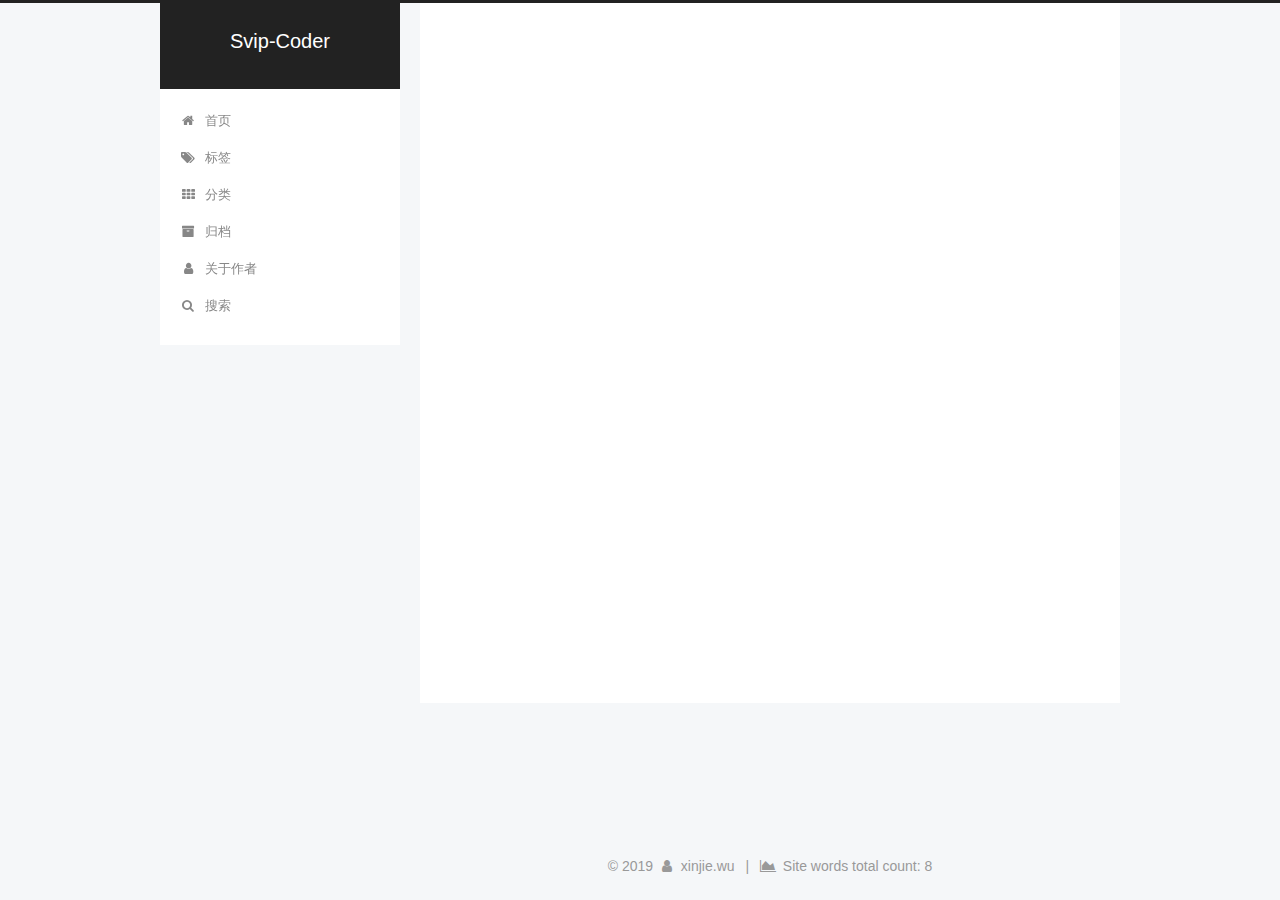
<file: 2019/08/10/我的第一篇文章/index.html>
<!DOCTYPE html>



  


<html class="theme-next pisces use-motion" lang="zh-Hans">
<head><meta name="generator" content="Hexo 3.9.0">
	<!-- 页面点击小红心 -->
	<script type="text/javascript" src="/js/src/love.js"></script>
  <meta charset="UTF-8">
<meta http-equiv="X-UA-Compatible" content="IE=edge">
<meta name="viewport" content="width=device-width, initial-scale=1, maximum-scale=1">
<meta name="theme-color" content="#222">









<meta http-equiv="Cache-Control" content="no-transform">
<meta http-equiv="Cache-Control" content="no-siteapp">
















  
  
  <link href="/lib/fancybox/source/jquery.fancybox.css?v=2.1.5" rel="stylesheet" type="text/css">







<link href="/lib/font-awesome/css/font-awesome.min.css?v=4.6.2" rel="stylesheet" type="text/css">

<link href="/css/main.css?v=5.1.4" rel="stylesheet" type="text/css">


  <link rel="apple-touch-icon" sizes="180x180" href="/images/apple-touch-icon-next.png?v=5.1.4">


  <link rel="icon" type="image/png" sizes="32x32" href="/images/favicon-32x32-next.png?v=5.1.4">


  <link rel="icon" type="image/png" sizes="16x16" href="/images/favicon-16x16-next.png?v=5.1.4">


  <link rel="mask-icon" href="/images/logo.svg?v=5.1.4" color="#222">





  <meta name="keywords" content="Hexo1,Hexo2,">










<meta name="description" content="一份耕耘，一份收获">
<meta name="keywords" content="Hexo1,Hexo2">
<meta property="og:type" content="article">
<meta property="og:title" content="我的第一篇文章">
<meta property="og:url" content="http://svipcoder.cn/2019/08/10/我的第一篇文章/index.html">
<meta property="og:site_name" content="Svip-Coder">
<meta property="og:description" content="一份耕耘，一份收获">
<meta property="og:locale" content="zh-Hans">
<meta property="og:updated_time" content="2019-08-10T14:41:44.339Z">
<meta name="twitter:card" content="summary">
<meta name="twitter:title" content="我的第一篇文章">
<meta name="twitter:description" content="一份耕耘，一份收获">



<script type="text/javascript" id="hexo.configurations">
  var NexT = window.NexT || {};
  var CONFIG = {
    root: '/',
    scheme: 'Pisces',
    version: '5.1.4',
    sidebar: {"position":"left","display":"post","offset":12,"b2t":false,"scrollpercent":false,"onmobile":false},
    fancybox: true,
    tabs: true,
    motion: {"enable":true,"async":false,"transition":{"post_block":"fadeIn","post_header":"slideDownIn","post_body":"slideDownIn","coll_header":"slideLeftIn","sidebar":"slideUpIn"}},
    duoshuo: {
      userId: '0',
      author: '博主'
    },
    algolia: {
      applicationID: '',
      apiKey: '',
      indexName: '',
      hits: {"per_page":10},
      labels: {"input_placeholder":"Search for Posts","hits_empty":"We didn't find any results for the search: ${query}","hits_stats":"${hits} results found in ${time} ms"}
    }
  };
</script>



  <link rel="canonical" href="http://svipcoder.cn/2019/08/10/我的第一篇文章/">





  <title>我的第一篇文章 | Svip-Coder</title>
  








</head>

<body itemscope itemtype="http://schema.org/WebPage" lang="zh-Hans">

  
  
    
  

  <div class="container sidebar-position-left page-post-detail">
    <div class="headband"></div>

    <header id="header" class="header" itemscope itemtype="http://schema.org/WPHeader">
      <div class="header-inner"><div class="site-brand-wrapper">
  <div class="site-meta ">
    

    <div class="custom-logo-site-title">
      <a href="/" class="brand" rel="start">
        <span class="logo-line-before"><i></i></span>
        <span class="site-title">Svip-Coder</span>
        <span class="logo-line-after"><i></i></span>
      </a>
    </div>
      
        <p class="site-subtitle"></p>
      
  </div>

  <div class="site-nav-toggle">
    <button>
      <span class="btn-bar"></span>
      <span class="btn-bar"></span>
      <span class="btn-bar"></span>
    </button>
  </div>
</div>

<nav class="site-nav">
  

  
    <ul id="menu" class="menu">
      
        
        <li class="menu-item menu-item-home">
          <a href="/" rel="section">
            
              <i class="menu-item-icon fa fa-fw fa-home"></i> <br>
            
            首页
          </a>
        </li>
      
        
        <li class="menu-item menu-item-tags">
          <a href="/tags/" rel="section">
            
              <i class="menu-item-icon fa fa-fw fa-tags"></i> <br>
            
            标签
          </a>
        </li>
      
        
        <li class="menu-item menu-item-categories">
          <a href="/categories/" rel="section">
            
              <i class="menu-item-icon fa fa-fw fa-th"></i> <br>
            
            分类
          </a>
        </li>
      
        
        <li class="menu-item menu-item-archives">
          <a href="/archives/" rel="section">
            
              <i class="menu-item-icon fa fa-fw fa-archive"></i> <br>
            
            归档
          </a>
        </li>
      
        
        <li class="menu-item menu-item-about">
          <a href="/about" rel="section">
            
              <i class="menu-item-icon fa fa-fw fa-user"></i> <br>
            
            关于作者
          </a>
        </li>
      

      
        <li class="menu-item menu-item-search">
          
            <a href="javascript:;" class="popup-trigger">
          
            
              <i class="menu-item-icon fa fa-search fa-fw"></i> <br>
            
            搜索
          </a>
        </li>
      
    </ul>
  

  
    <div class="site-search">
      
  <div class="popup search-popup local-search-popup">
  <div class="local-search-header clearfix">
    <span class="search-icon">
      <i class="fa fa-search"></i>
    </span>
    <span class="popup-btn-close">
      <i class="fa fa-times-circle"></i>
    </span>
    <div class="local-search-input-wrapper">
      <input autocomplete="off" placeholder="搜索..." spellcheck="false" type="text" id="local-search-input">
    </div>
  </div>
  <div id="local-search-result"></div>
</div>



    </div>
  
</nav>



 </div>
    </header>

    <main id="main" class="main">
      <div class="main-inner">
        <div class="content-wrap">
          <div id="content" class="content">
            

  <div id="posts" class="posts-expand">
    

  

  
  
  

  <article class="post post-type-normal" itemscope itemtype="http://schema.org/Article">
  
  
  
  <div class="post-block">
    <link itemprop="mainEntityOfPage" href="http://svipcoder.cn/2019/08/10/我的第一篇文章/">

    <span hidden itemprop="author" itemscope itemtype="http://schema.org/Person">
      <meta itemprop="name" content="xinjie.wu">
      <meta itemprop="description" content>
      <meta itemprop="image" content="/images/avatar.gif">
    </span>

    <span hidden itemprop="publisher" itemscope itemtype="http://schema.org/Organization">
      <meta itemprop="name" content="Svip-Coder">
    </span>

    
      <header class="post-header">

        
        
          <h1 class="post-title" itemprop="name headline">我的第一篇文章</h1>
        

        <div class="post-meta">
          <span class="post-time">
            
              <span class="post-meta-item-icon">
                <i class="fa fa-calendar-o"></i>
              </span>
              
                <span class="post-meta-item-text">发表于</span>
              
              <time title="创建于" itemprop="dateCreated datePublished" datetime="2019-08-10T19:54:50+08:00">
                2019-08-10
              </time>
            

            

            
          </span>

          
            <span class="post-category">
            
              <span class="post-meta-divider">|</span>
            
              <span class="post-meta-item-icon">
                <i class="fa fa-folder-o"></i>
              </span>
              
                <span class="post-meta-item-text">分类于</span>
              
              
                <span itemprop="about" itemscope itemtype="http://schema.org/Thing">
                  <a href="/categories/Hexo实践/" itemprop="url" rel="index">
                    <span itemprop="name">Hexo实践</span>
                  </a>
                </span>

                
                
              
            </span>
          

          
            
          

          
          

          

          
            <div class="post-wordcount">
              
                
                <span class="post-meta-item-icon">
                  <i class="fa fa-file-word-o"></i>
                </span>
                
                  <span class="post-meta-item-text">字数统计&#58;</span>
                
                <span title="字数统计">
                  8
                </span>
              

              
                <span class="post-meta-divider">|</span>
              

              
                <span class="post-meta-item-icon">
                  <i class="fa fa-clock-o"></i>
                </span>
                
                  <span class="post-meta-item-text">阅读时长 &asymp;</span>
                
                <span title="阅读时长">
                  1
                </span>
              
            </div>
          

          

        </div>
      </header>
    

    
    
    
    <div class="post-body" itemprop="articleBody">

      
      

      
        <blockquote class="blockquote-center">一份耕耘，一份收获</blockquote>

      
    </div>
    
    
    
	<div>
      
        
      
	</div>

    

    

    
      <div>
        <ul class="post-copyright">
  <li class="post-copyright-author">
    <strong>本文作者：</strong>
    xinjie.wu
  </li>
  <li class="post-copyright-link">
    <strong>本文链接：</strong>
    <a href="http://svipcoder.cn/2019/08/10/我的第一篇文章/" title="我的第一篇文章">http://svipcoder.cn/2019/08/10/我的第一篇文章/</a>
  </li>
  <li class="post-copyright-license">
    <strong>版权声明： </strong>
    本博客所有文章除特别声明外，均采用 <a href="http://svipcoder.cn/" rel="external nofollow" target="_blank">CC BY-NC-SA 3.0</a> 许可协议。转载请注明出处！
  </li>
</ul>

      </div>
    

    <footer class="post-footer">
      
        <div class="post-tags">
          
            <a href="/tags/Hexo1/" rel="tag"><i class="fa fa-tag"></i> Hexo1</a>
          
            <a href="/tags/Hexo2/" rel="tag"><i class="fa fa-tag"></i> Hexo2</a>
          
        </div>
      

      
      
      

      

      
      
    </footer>
  </div>
  
  
  
  </article>



    <div class="post-spread">
      
    </div>
  </div>


          </div>
          


          

  



        </div>
        
          
  
  <div class="sidebar-toggle">
    <div class="sidebar-toggle-line-wrap">
      <span class="sidebar-toggle-line sidebar-toggle-line-first"></span>
      <span class="sidebar-toggle-line sidebar-toggle-line-middle"></span>
      <span class="sidebar-toggle-line sidebar-toggle-line-last"></span>
    </div>
  </div>

  <aside id="sidebar" class="sidebar">
    
    <div class="sidebar-inner">

      

      

      <section class="site-overview-wrap sidebar-panel sidebar-panel-active">
        <div class="site-overview">
          <div class="site-author motion-element" itemprop="author" itemscope itemtype="http://schema.org/Person">
            
              <p class="site-author-name" itemprop="name">xinjie.wu</p>
			  <img class="site-author-image" itemprop="image" src="/images/header.jpg" alt="xinjie.wu">
              <p class="site-description motion-element" itemprop="description"></p>
          </div>

          <nav class="site-state motion-element">

            
              <div class="site-state-item site-state-posts">
              
                <a href="/archives/">
              
                  <span class="site-state-item-count">1</span>
                  <span class="site-state-item-name">日志</span>
                </a>
              </div>
            

            
              
              
              <div class="site-state-item site-state-categories">
                <a href="/categories/index.html">
                  <span class="site-state-item-count">1</span>
                  <span class="site-state-item-name">分类</span>
                </a>
              </div>
            

            
              
              
              <div class="site-state-item site-state-tags">
                <a href="/tags/index.html">
                  <span class="site-state-item-count">2</span>
                  <span class="site-state-item-name">标签</span>
                </a>
              </div>
            

          </nav>

          

          

          
          

          
          

          

        </div>
      </section>

      

      

    </div>
  </aside>


        
      </div>
    </main>

    <footer id="footer" class="footer">
      <div class="footer-inner">
        <div class="copyright">&copy; <span itemprop="copyrightYear">2019</span>
  <span class="with-love">
    <i class="fa fa-user"></i>
  </span>
  <span class="author" itemprop="copyrightHolder">xinjie.wu</span>

  
    <span class="post-meta-divider">|</span>
    <span class="post-meta-item-icon">
      <i class="fa fa-area-chart"></i>
    </span>
    
      <span class="post-meta-item-text">Site words total count&#58;</span>
    
    <span title="Site words total count">8</span>
  
</div>


<!--
  <div class="powered-by">由 <a class="theme-link" target="_blank" href="https://hexo.io">Hexo</a> 强力驱动</div>
-->








        







        
      </div>
    </footer>

    
      <div class="back-to-top">
        <i class="fa fa-arrow-up"></i>
        
      </div>
    

    

  </div>

  

<script type="text/javascript">
  if (Object.prototype.toString.call(window.Promise) !== '[object Function]') {
    window.Promise = null;
  }
</script>









  












  
  
    <script type="text/javascript" src="/lib/jquery/index.js?v=2.1.3"></script>
  

  
  
    <script type="text/javascript" src="/lib/fastclick/lib/fastclick.min.js?v=1.0.6"></script>
  

  
  
    <script type="text/javascript" src="/lib/jquery_lazyload/jquery.lazyload.js?v=1.9.7"></script>
  

  
  
    <script type="text/javascript" src="/lib/velocity/velocity.min.js?v=1.2.1"></script>
  

  
  
    <script type="text/javascript" src="/lib/velocity/velocity.ui.min.js?v=1.2.1"></script>
  

  
  
    <script type="text/javascript" src="/lib/fancybox/source/jquery.fancybox.pack.js?v=2.1.5"></script>
  


  


  <script type="text/javascript" src="/js/src/utils.js?v=5.1.4"></script>

  <script type="text/javascript" src="/js/src/motion.js?v=5.1.4"></script>



  
  


  <script type="text/javascript" src="/js/src/affix.js?v=5.1.4"></script>

  <script type="text/javascript" src="/js/src/schemes/pisces.js?v=5.1.4"></script>



  
  <script type="text/javascript" src="/js/src/scrollspy.js?v=5.1.4"></script>
<script type="text/javascript" src="/js/src/post-details.js?v=5.1.4"></script>



  


  <script type="text/javascript" src="/js/src/bootstrap.js?v=5.1.4"></script>



  


  




	





  





  












  

  <script type="text/javascript">
    // Popup Window;
    var isfetched = false;
    var isXml = true;
    // Search DB path;
    var search_path = "search.xml";
    if (search_path.length === 0) {
      search_path = "search.xml";
    } else if (/json$/i.test(search_path)) {
      isXml = false;
    }
    var path = "/" + search_path;
    // monitor main search box;

    var onPopupClose = function (e) {
      $('.popup').hide();
      $('#local-search-input').val('');
      $('.search-result-list').remove();
      $('#no-result').remove();
      $(".local-search-pop-overlay").remove();
      $('body').css('overflow', '');
    }

    function proceedsearch() {
      $("body")
        .append('<div class="search-popup-overlay local-search-pop-overlay"></div>')
        .css('overflow', 'hidden');
      $('.search-popup-overlay').click(onPopupClose);
      $('.popup').toggle();
      var $localSearchInput = $('#local-search-input');
      $localSearchInput.attr("autocapitalize", "none");
      $localSearchInput.attr("autocorrect", "off");
      $localSearchInput.focus();
    }

    // search function;
    var searchFunc = function(path, search_id, content_id) {
      'use strict';

      // start loading animation
      $("body")
        .append('<div class="search-popup-overlay local-search-pop-overlay">' +
          '<div id="search-loading-icon">' +
          '<i class="fa fa-spinner fa-pulse fa-5x fa-fw"></i>' +
          '</div>' +
          '</div>')
        .css('overflow', 'hidden');
      $("#search-loading-icon").css('margin', '20% auto 0 auto').css('text-align', 'center');

      $.ajax({
        url: path,
        dataType: isXml ? "xml" : "json",
        async: true,
        success: function(res) {
          // get the contents from search data
          isfetched = true;
          $('.popup').detach().appendTo('.header-inner');
          var datas = isXml ? $("entry", res).map(function() {
            return {
              title: $("title", this).text(),
              content: $("content",this).text(),
              url: $("url" , this).text()
            };
          }).get() : res;
          var input = document.getElementById(search_id);
          var resultContent = document.getElementById(content_id);
          var inputEventFunction = function() {
            var searchText = input.value.trim().toLowerCase();
            var keywords = searchText.split(/[\s\-]+/);
            if (keywords.length > 1) {
              keywords.push(searchText);
            }
            var resultItems = [];
            if (searchText.length > 0) {
              // perform local searching
              datas.forEach(function(data) {
                var isMatch = false;
                var hitCount = 0;
                var searchTextCount = 0;
                var title = data.title.trim();
                var titleInLowerCase = title.toLowerCase();
                var content = data.content.trim().replace(/<[^>]+>/g,"");
                var contentInLowerCase = content.toLowerCase();
                var articleUrl = decodeURIComponent(data.url);
                var indexOfTitle = [];
                var indexOfContent = [];
                // only match articles with not empty titles
                if(title != '') {
                  keywords.forEach(function(keyword) {
                    function getIndexByWord(word, text, caseSensitive) {
                      var wordLen = word.length;
                      if (wordLen === 0) {
                        return [];
                      }
                      var startPosition = 0, position = [], index = [];
                      if (!caseSensitive) {
                        text = text.toLowerCase();
                        word = word.toLowerCase();
                      }
                      while ((position = text.indexOf(word, startPosition)) > -1) {
                        index.push({position: position, word: word});
                        startPosition = position + wordLen;
                      }
                      return index;
                    }

                    indexOfTitle = indexOfTitle.concat(getIndexByWord(keyword, titleInLowerCase, false));
                    indexOfContent = indexOfContent.concat(getIndexByWord(keyword, contentInLowerCase, false));
                  });
                  if (indexOfTitle.length > 0 || indexOfContent.length > 0) {
                    isMatch = true;
                    hitCount = indexOfTitle.length + indexOfContent.length;
                  }
                }

                // show search results

                if (isMatch) {
                  // sort index by position of keyword

                  [indexOfTitle, indexOfContent].forEach(function (index) {
                    index.sort(function (itemLeft, itemRight) {
                      if (itemRight.position !== itemLeft.position) {
                        return itemRight.position - itemLeft.position;
                      } else {
                        return itemLeft.word.length - itemRight.word.length;
                      }
                    });
                  });

                  // merge hits into slices

                  function mergeIntoSlice(text, start, end, index) {
                    var item = index[index.length - 1];
                    var position = item.position;
                    var word = item.word;
                    var hits = [];
                    var searchTextCountInSlice = 0;
                    while (position + word.length <= end && index.length != 0) {
                      if (word === searchText) {
                        searchTextCountInSlice++;
                      }
                      hits.push({position: position, length: word.length});
                      var wordEnd = position + word.length;

                      // move to next position of hit

                      index.pop();
                      while (index.length != 0) {
                        item = index[index.length - 1];
                        position = item.position;
                        word = item.word;
                        if (wordEnd > position) {
                          index.pop();
                        } else {
                          break;
                        }
                      }
                    }
                    searchTextCount += searchTextCountInSlice;
                    return {
                      hits: hits,
                      start: start,
                      end: end,
                      searchTextCount: searchTextCountInSlice
                    };
                  }

                  var slicesOfTitle = [];
                  if (indexOfTitle.length != 0) {
                    slicesOfTitle.push(mergeIntoSlice(title, 0, title.length, indexOfTitle));
                  }

                  var slicesOfContent = [];
                  while (indexOfContent.length != 0) {
                    var item = indexOfContent[indexOfContent.length - 1];
                    var position = item.position;
                    var word = item.word;
                    // cut out 100 characters
                    var start = position - 20;
                    var end = position + 80;
                    if(start < 0){
                      start = 0;
                    }
                    if (end < position + word.length) {
                      end = position + word.length;
                    }
                    if(end > content.length){
                      end = content.length;
                    }
                    slicesOfContent.push(mergeIntoSlice(content, start, end, indexOfContent));
                  }

                  // sort slices in content by search text's count and hits' count

                  slicesOfContent.sort(function (sliceLeft, sliceRight) {
                    if (sliceLeft.searchTextCount !== sliceRight.searchTextCount) {
                      return sliceRight.searchTextCount - sliceLeft.searchTextCount;
                    } else if (sliceLeft.hits.length !== sliceRight.hits.length) {
                      return sliceRight.hits.length - sliceLeft.hits.length;
                    } else {
                      return sliceLeft.start - sliceRight.start;
                    }
                  });

                  // select top N slices in content

                  var upperBound = parseInt('1');
                  if (upperBound >= 0) {
                    slicesOfContent = slicesOfContent.slice(0, upperBound);
                  }

                  // highlight title and content

                  function highlightKeyword(text, slice) {
                    var result = '';
                    var prevEnd = slice.start;
                    slice.hits.forEach(function (hit) {
                      result += text.substring(prevEnd, hit.position);
                      var end = hit.position + hit.length;
                      result += '<b class="search-keyword">' + text.substring(hit.position, end) + '</b>';
                      prevEnd = end;
                    });
                    result += text.substring(prevEnd, slice.end);
                    return result;
                  }

                  var resultItem = '';

                  if (slicesOfTitle.length != 0) {
                    resultItem += "<li><a href='" + articleUrl + "' class='search-result-title'>" + highlightKeyword(title, slicesOfTitle[0]) + "</a>";
                  } else {
                    resultItem += "<li><a href='" + articleUrl + "' class='search-result-title'>" + title + "</a>";
                  }

                  slicesOfContent.forEach(function (slice) {
                    resultItem += "<a href='" + articleUrl + "'>" +
                      "<p class=\"search-result\">" + highlightKeyword(content, slice) +
                      "...</p>" + "</a>";
                  });

                  resultItem += "</li>";
                  resultItems.push({
                    item: resultItem,
                    searchTextCount: searchTextCount,
                    hitCount: hitCount,
                    id: resultItems.length
                  });
                }
              })
            };
            if (keywords.length === 1 && keywords[0] === "") {
              resultContent.innerHTML = '<div id="no-result"><i class="fa fa-search fa-5x" /></div>'
            } else if (resultItems.length === 0) {
              resultContent.innerHTML = '<div id="no-result"><i class="fa fa-frown-o fa-5x" /></div>'
            } else {
              resultItems.sort(function (resultLeft, resultRight) {
                if (resultLeft.searchTextCount !== resultRight.searchTextCount) {
                  return resultRight.searchTextCount - resultLeft.searchTextCount;
                } else if (resultLeft.hitCount !== resultRight.hitCount) {
                  return resultRight.hitCount - resultLeft.hitCount;
                } else {
                  return resultRight.id - resultLeft.id;
                }
              });
              var searchResultList = '<ul class=\"search-result-list\">';
              resultItems.forEach(function (result) {
                searchResultList += result.item;
              })
              searchResultList += "</ul>";
              resultContent.innerHTML = searchResultList;
            }
          }

          if ('auto' === 'auto') {
            input.addEventListener('input', inputEventFunction);
          } else {
            $('.search-icon').click(inputEventFunction);
            input.addEventListener('keypress', function (event) {
              if (event.keyCode === 13) {
                inputEventFunction();
              }
            });
          }

          // remove loading animation
          $(".local-search-pop-overlay").remove();
          $('body').css('overflow', '');

          proceedsearch();
        }
      });
    }

    // handle and trigger popup window;
    $('.popup-trigger').click(function(e) {
      e.stopPropagation();
      if (isfetched === false) {
        searchFunc(path, 'local-search-input', 'local-search-result');
      } else {
        proceedsearch();
      };
    });

    $('.popup-btn-close').click(onPopupClose);
    $('.popup').click(function(e){
      e.stopPropagation();
    });
    $(document).on('keyup', function (event) {
      var shouldDismissSearchPopup = event.which === 27 &&
        $('.search-popup').is(':visible');
      if (shouldDismissSearchPopup) {
        onPopupClose();
      }
    });
  </script>





  

  

  

  
  

  

  

  

</body>
</html>
</file>
<file: css/main.css>
/* normalize.css v3.0.2 | MIT License | git.io/normalize */
html {
  font-family: sans-serif; /* 1 */
  -ms-text-size-adjust: 100%; /* 2 */
  -webkit-text-size-adjust: 100%; /* 2 */
}
body {
  margin: 0;
}
article,
aside,
details,
figcaption,
figure,
footer,
header,
hgroup,
main,
menu,
nav,
section,
summary {
  display: block;
}
audio,
canvas,
progress,
video {
  display: inline-block; /* 1 */
  vertical-align: baseline; /* 2 */
}
audio:not([controls]) {
  display: none;
  height: 0;
}
[hidden],
template {
  display: none;
}
a {
  background-color: transparent;
}
a:active,
a:hover {
  outline: 0;
}
abbr[title] {
  border-bottom: 1px dotted;
}
b,
strong {
  font-weight: bold;
}
dfn {
  font-style: italic;
}
h1 {
  font-size: 2em;
  margin: 0.67em 0;
}
mark {
  background: #ff0;
  color: #000;
}
small {
  font-size: 80%;
}
sub,
sup {
  font-size: 75%;
  line-height: 0;
  position: relative;
  vertical-align: baseline;
}
sup {
  top: -0.5em;
}
sub {
  bottom: -0.25em;
}
img {
  border: 0;
}
svg:not(:root) {
  overflow: hidden;
}
figure {
  margin: 1em 40px;
}
hr {
  -moz-box-sizing: content-box;
  box-sizing: content-box;
  height: 0;
}
pre {
  overflow: auto;
}
code,
kbd,
pre,
samp {
  font-family: monospace, monospace;
  font-size: 1em;
}
button,
input,
optgroup,
select,
textarea {
  color: inherit; /* 1 */
  font: inherit; /* 2 */
  margin: 0; /* 3 */
}
button {
  overflow: visible;
}
button,
select {
  text-transform: none;
}
button,
html input[type="button"],
input[type="reset"],
input[type="submit"] {
  -webkit-appearance: button; /* 2 */
  cursor: pointer; /* 3 */
}
button[disabled],
html input[disabled] {
  cursor: default;
}
button::-moz-focus-inner,
input::-moz-focus-inner {
  border: 0;
  padding: 0;
}
input {
  line-height: normal;
}
input[type="checkbox"],
input[type="radio"] {
  box-sizing: border-box; /* 1 */
  padding: 0; /* 2 */
}
input[type="number"]::-webkit-inner-spin-button,
input[type="number"]::-webkit-outer-spin-button {
  height: auto;
}
input[type="search"] {
  -webkit-appearance: textfield; /* 1 */
  -moz-box-sizing: content-box;
  -webkit-box-sizing: content-box; /* 2 */
  box-sizing: content-box;
}
input[type="search"]::-webkit-search-cancel-button,
input[type="search"]::-webkit-search-decoration {
  -webkit-appearance: none;
}
fieldset {
  border: 1px solid #c0c0c0;
  margin: 0 2px;
  padding: 0.35em 0.625em 0.75em;
}
legend {
  border: 0; /* 1 */
  padding: 0; /* 2 */
}
textarea {
  overflow: auto;
}
optgroup {
  font-weight: bold;
}
table {
  border-collapse: collapse;
  border-spacing: 0;
}
td,
th {
  padding: 0;
}
::selection {
  background: #262a30;
  color: #fff;
}
body {
  position: relative;
  font-family: 'Lato', "PingFang SC", "Microsoft YaHei", sans-serif;
  font-size: 14px;
  line-height: 2;
  color: #555;
  background: #f5f7f9;
}
@media (max-width: 767px) {
  body {
    padding-right: 0 !important;
  }
}
@media (min-width: 768px) and (max-width: 991px) {
  body {
    padding-right: 0 !important;
  }
}
@media (min-width: 1600px) {
  body {
    font-size: 16px;
  }
}
h1,
h2,
h3,
h4,
h5,
h6 {
  margin: 0;
  padding: 0;
  font-weight: bold;
  line-height: 1.5;
  font-family: 'Lato', "PingFang SC", "Microsoft YaHei", sans-serif;
}
h2,
h3,
h4,
h5,
h6 {
  margin: 20px 0 15px;
}
h1 {
  font-size: 22px;
}
@media (max-width: 767px) {
  h1 {
    font-size: 18px;
  }
}
h2 {
  font-size: 20px;
}
@media (max-width: 767px) {
  h2 {
    font-size: 16px;
  }
}
h3 {
  font-size: 18px;
}
@media (max-width: 767px) {
  h3 {
    font-size: 14px;
  }
}
h4 {
  font-size: 16px;
}
@media (max-width: 767px) {
  h4 {
    font-size: 12px;
  }
}
h5 {
  font-size: 14px;
}
@media (max-width: 767px) {
  h5 {
    font-size: 10px;
  }
}
h6 {
  font-size: 12px;
}
@media (max-width: 767px) {
  h6 {
    font-size: 8px;
  }
}
p {
  margin: 0 0 20px 0;
}
a {
  color: #555;
  text-decoration: none;
  outline: none;
  border-bottom: 1px solid #999;
  word-wrap: break-word;
}
a:hover {
  color: #222;
  border-bottom-color: #222;
}
blockquote {
  margin: 0;
  padding: 0;
}
img {
  display: block;
  margin: auto;
  max-width: 100%;
  height: auto;
}
hr {
  margin: 40px 0;
  height: 3px;
  border: none;
  background-color: #ddd;
  background-image: repeating-linear-gradient(-45deg, #fff, #fff 4px, transparent 4px, transparent 8px);
}
blockquote {
  padding: 0 15px;
  color: #666;
  border-left: 4px solid #ddd;
}
blockquote cite::before {
  content: "-";
  padding: 0 5px;
}
dt {
  font-weight: 700;
}
dd {
  margin: 0;
  padding: 0;
}
kbd {
  border: 1px solid #ccc;
  border-radius: 0.2em;
  box-shadow: 0.1em 0.1em 0.2em rgba(0,0,0,0.1);
  background-color: #f9f9f9;
  font-family: inherit;
  background-image: -webkit-linear-gradient(top, #eee, #fff, #eee);
  padding: 0.1em 0.3em;
  white-space: nowrap;
}
.text-left {
  text-align: left;
}
.text-center {
  text-align: center;
}
.text-right {
  text-align: right;
}
.text-justify {
  text-align: justify;
}
.text-nowrap {
  white-space: nowrap;
}
.text-lowercase {
  text-transform: lowercase;
}
.text-uppercase {
  text-transform: uppercase;
}
.text-capitalize {
  text-transform: capitalize;
}
.center-block {
  display: block;
  margin-left: auto;
  margin-right: auto;
}
.clearfix:before,
.clearfix:after {
  content: " ";
  display: table;
}
.clearfix:after {
  clear: both;
}
.pullquote {
  width: 45%;
}
.pullquote.left {
  float: left;
  margin-left: 5px;
  margin-right: 10px;
}
.pullquote.right {
  float: right;
  margin-left: 10px;
  margin-right: 5px;
}
.affix.affix.affix {
  position: fixed;
}
.translation {
  margin-top: -20px;
  font-size: 14px;
  color: #999;
}
.scrollbar-measure {
  width: 100px;
  height: 100px;
  overflow: scroll;
  position: absolute;
  top: -9999px;
}
.use-motion .motion-element {
  opacity: 0;
}
table {
  margin: 20px 0;
  width: 100%;
  border-collapse: collapse;
  border-spacing: 0;
  border: 1px solid #ddd;
  font-size: 14px;
  table-layout: fixed;
  word-wrap: break-all;
}
table>tbody>tr:nth-of-type(odd) {
  background-color: #f9f9f9;
}
table>tbody>tr:hover {
  background-color: #f5f5f5;
}
caption,
th,
td {
  padding: 8px;
  text-align: left;
  vertical-align: middle;
  font-weight: normal;
}
th,
td {
  border-bottom: 3px solid #ddd;
  border-right: 1px solid #eee;
}
th {
  padding-bottom: 10px;
  font-weight: 700;
}
td {
  border-bottom-width: 1px;
}
html,
body {
  height: 100%;
}
.container {
  position: relative;
  min-height: 100%;
}
.header-inner {
  margin: 0 auto;
  padding: 100px 0 70px;
  width: 700px;
}
@media (min-width: 1600px) {
  .container .header-inner {
    width: 900px;
  }
}
.main {
  padding-bottom: 150px;
}
.main-inner {
  margin: 0 auto;
  width: 700px;
}
@media (min-width: 1600px) {
  .container .main-inner {
    width: 900px;
  }
}
.footer {
  position: absolute;
  left: 0;
  bottom: 0;
  width: 100%;
  min-height: 50px;
}
.footer-inner {
  box-sizing: border-box;
  margin: 20px auto;
  width: 700px;
}
@media (min-width: 1600px) {
  .container .footer-inner {
    width: 900px;
  }
}
pre,
.highlight {
  overflow: auto;
  margin: 20px 0;
  padding: 0;
  font-size: 13px;
  color: #4d4d4c;
  background: #f7f7f7;
  line-height: 1.6;
}
pre,
code {
  font-family: consolas, Menlo, "PingFang SC", "Microsoft YaHei", monospace;
}
code {
  padding: 2px 4px;
  word-wrap: break-word;
  color: #555;
  background: #eee;
  border-radius: 3px;
  font-size: 13px;
}
pre {
  padding: 10px;
}
pre code {
  padding: 0;
  color: #4d4d4c;
  background: none;
  text-shadow: none;
}
.highlight {
  border-radius: 1px;
}
.highlight pre {
  border: none;
  margin: 0;
  padding: 10px 0;
}
.highlight table {
  margin: 0;
  width: auto;
  border: none;
}
.highlight td {
  border: none;
  padding: 0;
}
.highlight figcaption {
  font-size: 1em;
  color: #4d4d4c;
  line-height: 1em;
  margin-bottom: 1em;
}
.highlight figcaption:before,
.highlight figcaption:after {
  content: " ";
  display: table;
}
.highlight figcaption:after {
  clear: both;
}
.highlight figcaption a {
  float: right;
  color: #4d4d4c;
}
.highlight figcaption a:hover {
  border-bottom-color: #4d4d4c;
}
.highlight .gutter pre {
  padding-left: 10px;
  padding-right: 10px;
  color: #869194;
  text-align: right;
  background-color: #eff2f3;
}
.highlight .code pre {
  width: 100%;
  padding-left: 10px;
  padding-right: 10px;
  background-color: #f7f7f7;
}
.highlight .line {
  height: 20px;
}
.gutter {
  -webkit-user-select: none;
  -moz-user-select: none;
  -ms-user-select: none;
  user-select: none;
}
.gist table {
  width: auto;
}
.gist table td {
  border: none;
}
pre .deletion {
  background: #fdd;
}
pre .addition {
  background: #dfd;
}
pre .meta {
  color: #8959a8;
}
pre .comment {
  color: #8e908c;
}
pre .variable,
pre .attribute,
pre .tag,
pre .regexp,
pre .ruby .constant,
pre .xml .tag .title,
pre .xml .pi,
pre .xml .doctype,
pre .html .doctype,
pre .css .id,
pre .css .class,
pre .css .pseudo {
  color: #c82829;
}
pre .number,
pre .preprocessor,
pre .built_in,
pre .literal,
pre .params,
pre .constant,
pre .command {
  color: #f5871f;
}
pre .ruby .class .title,
pre .css .rules .attribute,
pre .string,
pre .value,
pre .inheritance,
pre .header,
pre .ruby .symbol,
pre .xml .cdata,
pre .special,
pre .number,
pre .formula {
  color: #718c00;
}
pre .title,
pre .css .hexcolor {
  color: #3e999f;
}
pre .function,
pre .python .decorator,
pre .python .title,
pre .ruby .function .title,
pre .ruby .title .keyword,
pre .perl .sub,
pre .javascript .title,
pre .coffeescript .title {
  color: #4271ae;
}
pre .keyword,
pre .javascript .function {
  color: #8959a8;
}
.full-image.full-image.full-image.full-image {
  border: none;
  max-width: 100%;
  width: auto;
  margin: 20px auto 25px;
}
@media (min-width: 992px) {
  .full-image.full-image.full-image.full-image {
    max-width: none;
    width: 118%;
    margin: 0 -9%;
  }
}
.blockquote-center,
.page-home .post-type-quote blockquote,
.page-post-detail .post-type-quote blockquote {
  position: relative;
  margin: 40px 0;
  padding: 0;
  border-left: none;
  text-align: center;
}
.blockquote-center::before,
.page-home .post-type-quote blockquote::before,
.page-post-detail .post-type-quote blockquote::before,
.blockquote-center::after,
.page-home .post-type-quote blockquote::after,
.page-post-detail .post-type-quote blockquote::after {
  position: absolute;
  content: ' ';
  display: block;
  width: 100%;
  height: 24px;
  opacity: 0.2;
  background-repeat: no-repeat;
  background-position: 0 -6px;
  background-size: 22px 22px;
}
.blockquote-center::before,
.page-home .post-type-quote blockquote::before,
.page-post-detail .post-type-quote blockquote::before {
  top: -20px;
  background-image: url("../images/quote-l.svg");
  border-top: 1px solid #ccc;
}
.blockquote-center::after,
.page-home .post-type-quote blockquote::after,
.page-post-detail .post-type-quote blockquote::after {
  bottom: -20px;
  background-image: url("../images/quote-r.svg");
  border-bottom: 1px solid #ccc;
  background-position: 100% 8px;
}
.blockquote-center p,
.page-home .post-type-quote blockquote p,
.page-post-detail .post-type-quote blockquote p,
.blockquote-center div,
.page-home .post-type-quote blockquote div,
.page-post-detail .post-type-quote blockquote div {
  text-align: center;
}
.post .post-body .group-picture img {
  box-sizing: border-box;
  padding: 0 3px;
  border: none;
}
.post .group-picture-row {
  overflow: hidden;
  margin-top: 6px;
}
.post .group-picture-row:first-child {
  margin-top: 0;
}
.post .group-picture-column {
  float: left;
}
.page-post-detail .post-body .group-picture-column {
  float: none;
  margin-top: 10px;
  width: auto !important;
}
.page-post-detail .post-body .group-picture-column img {
  margin: 0 auto;
}
.page-archive .group-picture-container {
  overflow: hidden;
}
.page-archive .group-picture-row {
  float: left;
}
.page-archive .group-picture-row:first-child {
  margin-top: 6px;
}
.page-archive .group-picture-column {
  max-width: 150px;
  max-height: 150px;
}
.post-body .note {
  position: relative;
  padding: 15px;
  margin-bottom: 20px;
  border: 1px solid #eee;
  border-left-width: 5px;
  border-radius: 3px;
}
.post-body .note h2,
.post-body .note h3,
.post-body .note h4,
.post-body .note h5,
.post-body .note h6 {
  margin-top: 0;
  margin-bottom: 0;
  border-bottom: initial;
  padding-top: 0 !important;
}
.post-body .note p:first-child,
.post-body .note ul:first-child,
.post-body .note ol:first-child,
.post-body .note table:first-child,
.post-body .note pre:first-child,
.post-body .note blockquote:first-child {
  margin-top: 0;
}
.post-body .note p:last-child,
.post-body .note ul:last-child,
.post-body .note ol:last-child,
.post-body .note table:last-child,
.post-body .note pre:last-child,
.post-body .note blockquote:last-child {
  margin-bottom: 0;
}
.post-body .note.default {
  border-left-color: #777;
}
.post-body .note.default h2,
.post-body .note.default h3,
.post-body .note.default h4,
.post-body .note.default h5,
.post-body .note.default h6 {
  color: #777;
}
.post-body .note.primary {
  border-left-color: #6f42c1;
}
.post-body .note.primary h2,
.post-body .note.primary h3,
.post-body .note.primary h4,
.post-body .note.primary h5,
.post-body .note.primary h6 {
  color: #6f42c1;
}
.post-body .note.info {
  border-left-color: #428bca;
}
.post-body .note.info h2,
.post-body .note.info h3,
.post-body .note.info h4,
.post-body .note.info h5,
.post-body .note.info h6 {
  color: #428bca;
}
.post-body .note.success {
  border-left-color: #5cb85c;
}
.post-body .note.success h2,
.post-body .note.success h3,
.post-body .note.success h4,
.post-body .note.success h5,
.post-body .note.success h6 {
  color: #5cb85c;
}
.post-body .note.warning {
  border-left-color: #f0ad4e;
}
.post-body .note.warning h2,
.post-body .note.warning h3,
.post-body .note.warning h4,
.post-body .note.warning h5,
.post-body .note.warning h6 {
  color: #f0ad4e;
}
.post-body .note.danger {
  border-left-color: #d9534f;
}
.post-body .note.danger h2,
.post-body .note.danger h3,
.post-body .note.danger h4,
.post-body .note.danger h5,
.post-body .note.danger h6 {
  color: #d9534f;
}
.post-body .label {
  display: inline;
  padding: 0 2px;
  white-space: nowrap;
}
.post-body .label.default {
  background-color: #f0f0f0;
}
.post-body .label.primary {
  background-color: #efe6f7;
}
.post-body .label.info {
  background-color: #e5f2f8;
}
.post-body .label.success {
  background-color: #e7f4e9;
}
.post-body .label.warning {
  background-color: #fcf6e1;
}
.post-body .label.danger {
  background-color: #fae8eb;
}
.post-body .tabs {
  position: relative;
  display: block;
  margin-bottom: 20px;
  padding-top: 10px;
}
.post-body .tabs ul.nav-tabs {
  margin: 0;
  padding: 0;
  display: flex;
  margin-bottom: -1px;
}
@media (max-width: 413px) {
  .post-body .tabs ul.nav-tabs {
    display: block;
    margin-bottom: 5px;
  }
}
.post-body .tabs ul.nav-tabs li.tab {
  list-style-type: none !important;
  margin: 0 0.25em 0 0;
  border-top: 3px solid transparent;
  border-left: 1px solid transparent;
  border-right: 1px solid transparent;
}
@media (max-width: 413px) {
  .post-body .tabs ul.nav-tabs li.tab {
    margin: initial;
    border-top: 1px solid transparent;
    border-left: 3px solid transparent;
    border-right: 1px solid transparent;
    border-bottom: 1px solid transparent;
  }
}
.post-body .tabs ul.nav-tabs li.tab a {
  outline: 0;
  border-bottom: initial;
  display: block;
  line-height: 1.8em;
  padding: 0.25em 0.75em;
  transition-duration: 0.2s;
  transition-timing-function: ease-out;
  transition-delay: 0s;
}
.post-body .tabs ul.nav-tabs li.tab a i {
  width: 1.285714285714286em;
}
.post-body .tabs ul.nav-tabs li.tab.active {
  border-top: 3px solid #fc6423;
  border-left: 1px solid #ddd;
  border-right: 1px solid #ddd;
  background-color: #fff;
}
@media (max-width: 413px) {
  .post-body .tabs ul.nav-tabs li.tab.active {
    border-top: 1px solid #ddd;
    border-left: 3px solid #fc6423;
    border-right: 1px solid #ddd;
    border-bottom: 1px solid #ddd;
  }
}
.post-body .tabs ul.nav-tabs li.tab.active a {
  cursor: default;
  color: #555;
}
.post-body .tabs .tab-content {
  background-color: #fff;
}
.post-body .tabs .tab-content .tab-pane {
  border: 1px solid #ddd;
  padding: 20px 20px 0 20px;
}
.post-body .tabs .tab-content .tab-pane:not(.active) {
  display: none !important;
}
.post-body .tabs .tab-content .tab-pane.active {
  display: block !important;
}
.btn {
  display: inline-block;
  padding: 0 20px;
  font-size: 14px;
  color: #555;
  background: #fff;
  border: 2px solid #555;
  text-decoration: none;
  border-radius: 2px;
  transition-property: background-color;
  transition-duration: 0.2s;
  transition-timing-function: ease-in-out;
  transition-delay: 0s;
  line-height: 2;
}
.btn:hover {
  border-color: #222;
  color: #fff;
  background: #222;
}
.btn +.btn {
  margin: 0 0 8px 8px;
}
.btn .fa-fw {
  width: 1.285714285714286em;
  text-align: left;
}
.btn-bar {
  display: block;
  width: 22px;
  height: 2px;
  background: #555;
  border-radius: 1px;
}
.btn-bar+.btn-bar {
  margin-top: 4px;
}
.pagination {
  margin: 120px 0 40px;
  text-align: center;
  border-top: 1px solid #eee;
}
.page-number-basic,
.pagination .prev,
.pagination .next,
.pagination .page-number,
.pagination .space {
  display: inline-block;
  position: relative;
  top: -1px;
  margin: 0 10px;
  padding: 0 11px;
}
@media (max-width: 767px) {
  .page-number-basic,
  .pagination .prev,
  .pagination .next,
  .pagination .page-number,
  .pagination .space {
    margin: 0 5px;
  }
}
.pagination .prev,
.pagination .next,
.pagination .page-number {
  border-bottom: 0;
  border-top: 1px solid #eee;
  transition-property: border-color;
  transition-duration: 0.2s;
  transition-timing-function: ease-in-out;
  transition-delay: 0s;
}
.pagination .prev:hover,
.pagination .next:hover,
.pagination .page-number:hover {
  border-top-color: #222;
}
.pagination .space {
  padding: 0;
  margin: 0;
}
.pagination .prev {
  margin-left: 0;
}
.pagination .next {
  margin-right: 0;
}
.pagination .page-number.current {
  color: #fff;
  background: #ccc;
  border-top-color: #ccc;
}
@media (max-width: 767px) {
  .pagination {
    border-top: none;
  }
  .pagination .prev,
  .pagination .next,
  .pagination .page-number {
    margin-bottom: 10px;
    border-top: 0;
    border-bottom: 1px solid #eee;
    padding: 0 10px;
  }
  .pagination .prev:hover,
  .pagination .next:hover,
  .pagination .page-number:hover {
    border-bottom-color: #222;
  }
}
.comments {
  margin: 60px 20px 0;
}
.tag-cloud {
  text-align: center;
}
.tag-cloud a {
  display: inline-block;
  margin: 10px;
}
.back-to-top {
  box-sizing: border-box;
  position: fixed;
  bottom: -100px;
  right: 30px;
  z-index: 1050;
  padding: 0 6px;
  width: 24px;
  background: #222;
  font-size: 12px;
  opacity: 0.6;
  color: #fff;
  cursor: pointer;
  text-align: center;
  -webkit-transform: translateZ(0);
  transition-property: bottom;
  transition-duration: 0.2s;
  transition-timing-function: ease-in-out;
  transition-delay: 0s;
}
@media (min-width: 768px) and (max-width: 991px) {
  .back-to-top {
    display: none !important;
  }
}
@media (max-width: 767px) {
  .back-to-top {
    display: none !important;
  }
}
.back-to-top.back-to-top-on {
  bottom: 30px;
}
.header {
  background: transparent;
}
.header-inner {
  position: relative;
}
.headband {
  height: 3px;
  background: #222;
}
.site-meta {
  margin: 0;
  text-align: center;
}
@media (max-width: 767px) {
  .site-meta {
    text-align: center;
  }
}
.brand {
  position: relative;
  display: inline-block;
  padding: 0 40px;
  color: #fff;
  background: #222;
  border-bottom: none;
}
.brand:hover {
  color: #fff;
}
.logo {
  display: inline-block;
  margin-right: 5px;
  line-height: 36px;
  vertical-align: top;
}
.site-title {
  display: inline-block;
  vertical-align: top;
  line-height: 36px;
  font-size: 20px;
  font-weight: normal;
  font-family: 'Lato', "PingFang SC", "Microsoft YaHei", sans-serif;
}
.site-subtitle {
  margin-top: 10px;
  font-size: 13px;
  color: #ddd;
}
.use-motion .brand {
  opacity: 0;
}
.use-motion .logo,
.use-motion .site-title,
.use-motion .site-subtitle {
  opacity: 0;
  position: relative;
  top: -10px;
}
.site-nav-toggle {
  display: none;
  position: absolute;
  top: 10px;
  left: 10px;
}
@media (max-width: 767px) {
  .site-nav-toggle {
    display: block;
  }
}
.site-nav-toggle button {
  margin-top: 2px;
  padding: 9px 10px;
  background: transparent;
  border: none;
}
@media (max-width: 767px) {
  .site-nav {
    display: none;
    margin: 0 -10px;
    padding: 0 10px;
    clear: both;
    border-top: 1px solid #ddd;
  }
}
@media (min-width: 768px) and (max-width: 991px) {
  .site-nav {
    display: block !important;
  }
}
@media (min-width: 992px) {
  .site-nav {
    display: block !important;
  }
}
.menu {
  margin-top: 20px;
  padding-left: 0;
  text-align: center;
}
.menu .menu-item {
  display: inline-block;
  margin: 0 10px;
  list-style: none;
}
@media screen and (max-width: 767px) {
  .menu .menu-item {
    margin-top: 10px;
  }
}
.menu .menu-item a {
  display: block;
  font-size: 13px;
  line-height: inherit;
  border-bottom: 1px solid transparent;
  transition-property: border-color;
  transition-duration: 0.2s;
  transition-timing-function: ease-in-out;
  transition-delay: 0s;
}
.menu .menu-item a:hover,
.menu-item-active a {
  border-bottom-color: #222;
}
.menu .menu-item .fa {
  margin-right: 5px;
}
.use-motion .menu-item {
  opacity: 0;
}
.post-body {
  font-family: 'Lato', "PingFang SC", "Microsoft YaHei", sans-serif;
}
@media (max-width: 767px) {
  .post-body {
    word-break: break-word;
  }
}
.post-body .fancybox img {
  display: block !important;
  margin: 0 auto;
  cursor: pointer;
  cursor: zoom-in;
  cursor: -webkit-zoom-in;
}
.post-body .image-caption,
.post-body .figure .caption {
  margin: -20px auto 15px;
  text-align: center;
  font-size: 14px;
  color: #999;
  font-weight: bold;
  line-height: 1;
}
.post-sticky-flag {
  display: inline-block;
  font-size: 16px;
  -ms-transform: rotate(30deg);
  -webkit-transform: rotate(30deg);
  -moz-transform: rotate(30deg);
  -ms-transform: rotate(30deg);
  -o-transform: rotate(30deg);
  transform: rotate(30deg);
}
.use-motion .post-block,
.use-motion .pagination,
.use-motion .comments {
  opacity: 0;
}
.use-motion .post-header {
  opacity: 0;
}
.use-motion .post-body {
  opacity: 0;
}
.use-motion .collection-title {
  opacity: 0;
}
.posts-expand {
  padding-top: 40px;
}
@media (max-width: 767px) {
  .posts-expand {
    margin: 0 20px;
  }
  .post-body pre .gutter pre {
    padding-right: 10px;
  }
  .post-body .highlight {
    margin-left: 0px;
    margin-right: 0px;
    padding: 0;
  }
  .post-body .highlight .gutter pre {
    padding-right: 10px;
  }
}
@media (min-width: 992px) {
  .posts-expand .post-body {
    text-align: justify;
  }
}
.posts-expand .post-body h2,
.posts-expand .post-body h3,
.posts-expand .post-body h4,
.posts-expand .post-body h5,
.posts-expand .post-body h6 {
  padding-top: 10px;
}
.posts-expand .post-body h2 .header-anchor,
.posts-expand .post-body h3 .header-anchor,
.posts-expand .post-body h4 .header-anchor,
.posts-expand .post-body h5 .header-anchor,
.posts-expand .post-body h6 .header-anchor {
  float: right;
  margin-left: 10px;
  color: #ccc;
  border-bottom-style: none;
  visibility: hidden;
}
.posts-expand .post-body h2 .header-anchor:hover,
.posts-expand .post-body h3 .header-anchor:hover,
.posts-expand .post-body h4 .header-anchor:hover,
.posts-expand .post-body h5 .header-anchor:hover,
.posts-expand .post-body h6 .header-anchor:hover {
  color: inherit;
}
.posts-expand .post-body h2:hover .header-anchor,
.posts-expand .post-body h3:hover .header-anchor,
.posts-expand .post-body h4:hover .header-anchor,
.posts-expand .post-body h5:hover .header-anchor,
.posts-expand .post-body h6:hover .header-anchor {
  visibility: visible;
}
.posts-expand .post-body ul li {
  list-style: circle;
}
.posts-expand .post-body img {
  box-sizing: border-box;
  margin: auto;
  padding: 3px;
  border: 1px solid #ddd;
}
.posts-expand .post-body .fancybox img {
  margin: 0 auto 25px;
}
@media (max-width: 767px) {
  .posts-collapse {
    margin: 0 20px;
  }
  .posts-collapse .post-title,
  .posts-collapse .post-meta {
    display: block;
    width: auto;
    text-align: left;
  }
}
.posts-collapse {
  position: relative;
  z-index: 1010;
  margin-left: 55px;
}
.posts-collapse::after {
  content: " ";
  position: absolute;
  top: 20px;
  left: 0;
  margin-left: -2px;
  width: 4px;
  height: 100%;
  background: #f5f5f5;
  z-index: -1;
}
@media (max-width: 767px) {
  .posts-collapse {
    margin: 0 20px;
  }
}
.posts-collapse .collection-title {
  position: relative;
  margin: 60px 0;
}
.posts-collapse .collection-title h1,
.posts-collapse .collection-title h2 {
  margin-left: 20px;
}
.posts-collapse .collection-title small {
  color: #bbb;
  margin-left: 5px;
}
.posts-collapse .collection-title::before {
  content: " ";
  position: absolute;
  left: 0;
  top: 50%;
  margin-left: -4px;
  margin-top: -4px;
  width: 8px;
  height: 8px;
  background: #bbb;
  border-radius: 50%;
}
.posts-collapse .post {
  margin: 30px 0;
}
.posts-collapse .post-header {
  position: relative;
  transition-duration: 0.2s;
  transition-timing-function: ease-in-out;
  transition-delay: 0s;
  transition-property: border;
  border-bottom: 1px dashed #ccc;
}
.posts-collapse .post-header::before {
  content: " ";
  position: absolute;
  left: 0;
  top: 12px;
  width: 6px;
  height: 6px;
  margin-left: -4px;
  background: #bbb;
  border-radius: 50%;
  border: 1px solid #fff;
  transition-duration: 0.2s;
  transition-timing-function: ease-in-out;
  transition-delay: 0s;
  transition-property: background;
}
.posts-collapse .post-header:hover {
  border-bottom-color: #666;
}
.posts-collapse .post-header:hover::before {
  background: #222;
}
.posts-collapse .post-meta {
  position: absolute;
  font-size: 12px;
  left: 20px;
  top: 5px;
}
.posts-collapse .post-comments-count {
  display: none;
}
.posts-collapse .post-title {
  margin-left: 60px;
  font-size: 16px;
  font-weight: normal;
  line-height: inherit;
}
.posts-collapse .post-title::after {
  margin-left: 3px;
  opacity: 0.6;
}
.posts-collapse .post-title a {
  color: #666;
  border-bottom: none;
}
.page-home .post-type-quote .post-header,
.page-post-detail .post-type-quote .post-header,
.page-home .post-type-quote .post-tags,
.page-post-detail .post-type-quote .post-tags {
  display: none;
}
.posts-expand .post-title {
  text-align: center;
  word-break: break-word;
  font-weight: 400;
}
.posts-expand .post-title-link {
  display: inline-block;
  position: relative;
  color: #555;
  border-bottom: none;
  line-height: 1.2;
  vertical-align: top;
}
.posts-expand .post-title-link::before {
  content: "";
  position: absolute;
  width: 100%;
  height: 2px;
  bottom: 0;
  left: 0;
  background-color: #000;
  visibility: hidden;
  -webkit-transform: scaleX(0);
  -moz-transform: scaleX(0);
  -ms-transform: scaleX(0);
  -o-transform: scaleX(0);
  transform: scaleX(0);
  transition-duration: 0.2s;
  transition-timing-function: ease-in-out;
  transition-delay: 0s;
}
.posts-expand .post-title-link:hover::before {
  visibility: visible;
  -webkit-transform: scaleX(1);
  -moz-transform: scaleX(1);
  -ms-transform: scaleX(1);
  -o-transform: scaleX(1);
  transform: scaleX(1);
}
.posts-expand .post-title-link .fa {
  font-size: 16px;
}
.posts-expand .post-meta {
  margin: 3px 0 60px 0;
  color: #999;
  font-family: 'Lato', "PingFang SC", "Microsoft YaHei", sans-serif;
  font-size: 12px;
  text-align: center;
}
.posts-expand .post-meta .post-category-list {
  display: inline-block;
  margin: 0;
  padding: 3px;
}
.posts-expand .post-meta .post-category-list-link {
  color: #999;
}
.posts-expand .post-meta .post-description {
  font-size: 14px;
  margin-top: 2px;
}
.post-meta-divider {
  margin: 0 0.5em;
}
.post-meta-item-icon {
  margin-right: 3px;
}
@media (min-width: 768px) and (max-width: 991px) {
  .post-meta-item-icon {
    display: inline-block;
  }
}
@media (max-width: 767px) {
  .post-meta-item-icon {
    display: inline-block;
  }
}
@media (min-width: 768px) and (max-width: 991px) {
  .post-meta-item-text {
    display: none;
  }
}
@media (max-width: 767px) {
  .post-meta-item-text {
    display: none;
  }
}
@media (max-width: 767px) {
  .posts-expand .post-comments-count {
    display: none;
  }
}
.post-button {
  margin-top: 40px;
}
.posts-expand .post-tags {
  margin-top: 40px;
  text-align: center;
}
.posts-expand .post-tags a {
  display: inline-block;
  margin-right: 10px;
  font-size: 13px;
}
.post-nav {
  display: table;
  margin-top: 15px;
  width: 100%;
  border-top: 1px solid #eee;
}
.post-nav-divider {
  display: table-cell;
  width: 10%;
}
.post-nav-item {
  display: table-cell;
  padding: 10px 0 0 0;
  width: 45%;
  vertical-align: top;
}
.post-nav-item a {
  position: relative;
  display: block;
  line-height: 25px;
  font-size: 14px;
  color: #555;
  border-bottom: none;
}
.post-nav-item a:hover {
  color: #222;
  border-bottom: none;
}
.post-nav-item a:active {
  top: 2px;
}
.post-nav-item .fa {
  position: absolute;
  top: 8px;
  left: 0;
  font-size: 12px;
}
.post-nav-next a {
  padding-left: 15px;
}
.post-nav-prev {
  text-align: right;
}
.post-nav-prev a {
  padding-right: 15px;
}
.post-nav-prev .fa {
  right: 0;
  left: auto;
}
.posts-expand .post-eof {
  display: block;
  margin: 80px auto 60px;
  width: 8%;
  height: 1px;
  background: #ccc;
  text-align: center;
}
.post:last-child .post-eof.post-eof.post-eof {
  display: none;
}
.post-gallery {
  display: table;
  table-layout: fixed;
  width: 100%;
  border-collapse: separate;
}
.post-gallery-row {
  display: table-row;
}
.post-gallery .post-gallery-img {
  display: table-cell;
  text-align: center;
  vertical-align: middle;
  border: none;
}
.post-gallery .post-gallery-img img {
  max-width: 100%;
  max-height: 100%;
  border: none;
}
.fancybox-close,
.fancybox-close:hover {
  border: none;
}
.post-copyright {
  margin: 2em 0 0;
  padding: 0.5em 1em;
  border-left: 3px solid #ff1700;
  background-color: #f9f9f9;
  list-style: none;
}
.rtl.post-body p,
.rtl.post-body a,
.rtl.post-body h1,
.rtl.post-body h2,
.rtl.post-body h3,
.rtl.post-body h4,
.rtl.post-body h5,
.rtl.post-body h6,
.rtl.post-body li,
.rtl.post-body ul,
.rtl.post-body ol {
  direction: rtl;
  font-family: UKIJ Ekran;
}
.rtl.post-title {
  font-family: UKIJ Ekran;
}
.my_post_copyright {
  width: 85%;
  max-width: 45em;
  margin: 2.8em auto 0;
  padding: 0.5em 1em;
  border: 1px solid #d3d3d3;
  font-size: 0.93rem;
  line-height: 1.6em;
  word-break: break-all;
  background: rgba(255,255,255,0.4);
}
.my_post_copyright p {
  margin: 0;
}
.my_post_copyright span {
  display: inline-block;
  width: 5.2em;
  color: #b5b5b5;
  font-weight: bold;
}
.my_post_copyright .raw {
  margin-left: 1em;
  width: 5em;
}
.my_post_copyright a {
  color: #808080;
  border-bottom: 0;
}
.my_post_copyright a:hover {
  color: #a3d2a3;
  text-decoration: underline;
}
.my_post_copyright:hover .fa-clipboard {
  color: #000;
}
.my_post_copyright .post-url:hover {
  font-weight: normal;
}
.my_post_copyright .copy-path {
  margin-left: 1em;
  width: 1em;
}
@media (max-width: 767px) {
  .my_post_copyright .copy-path {
    display: none;
  }
}
.my_post_copyright .copy-path:hover {
  color: #808080;
  cursor: pointer;
}
.sidebar {
  position: fixed;
  right: 0;
  top: 0;
  bottom: 0;
  width: 0;
  z-index: 1040;
  box-shadow: inset 0 2px 6px #000;
  background: #222;
  -webkit-transform: translateZ(0);
}
.sidebar a {
  color: #999;
  border-bottom-color: #555;
}
.sidebar a:hover {
  color: #eee;
}
@media (min-width: 768px) and (max-width: 991px) {
  .sidebar {
    display: none !important;
  }
}
@media (max-width: 767px) {
  .sidebar {
    display: none !important;
  }
}
.sidebar-inner {
  position: relative;
  padding: 20px 10px;
  color: #999;
  text-align: center;
}
.site-overview-wrap {
  overflow: hidden;
}
.site-overview {
  overflow-y: auto;
  overflow-x: hidden;
}
.sidebar-toggle {
  position: fixed;
  right: 30px;
  bottom: 45px;
  width: 14px;
  height: 14px;
  padding: 5px;
  background: #222;
  line-height: 0;
  z-index: 1050;
  cursor: pointer;
  -webkit-transform: translateZ(0);
}
@media (min-width: 768px) and (max-width: 991px) {
  .sidebar-toggle {
    display: none !important;
  }
}
@media (max-width: 767px) {
  .sidebar-toggle {
    display: none !important;
  }
}
.sidebar-toggle-line {
  position: relative;
  display: inline-block;
  vertical-align: top;
  height: 2px;
  width: 100%;
  background: #fff;
  margin-top: 3px;
}
.sidebar-toggle-line:first-child {
  margin-top: 0;
}
.site-author-image {
  display: block;
  margin: 0 auto;
  padding: 2px;
  max-width: 120px;
  height: auto;
  border: 1px solid #eee;
}
.site-author-name {
  margin: 0;
  text-align: center;
  color: #222;
  font-weight: 600;
}
.site-description {
  margin-top: 0;
  text-align: center;
  font-size: 13px;
  color: #999;
}
.site-state {
  overflow: hidden;
  line-height: 1.4;
  white-space: nowrap;
  text-align: center;
}
.site-state-item {
  display: inline-block;
  padding: 0 15px;
  border-left: 1px solid #eee;
}
.site-state-item:first-child {
  border-left: none;
}
.site-state-item a {
  border-bottom: none;
}
.site-state-item-count {
  display: block;
  text-align: center;
  color: inherit;
  font-weight: 600;
  font-size: 16px;
}
.site-state-item-name {
  font-size: 13px;
  color: #999;
}
.feed-link {
  margin-top: 20px;
}
.feed-link a {
  display: inline-block;
  padding: 0 15px;
  color: #fc6423;
  border: 1px solid #fc6423;
  border-radius: 4px;
}
.feed-link a i {
  color: #fc6423;
  font-size: 14px;
}
.feed-link a:hover {
  color: #fff;
  background: #fc6423;
}
.feed-link a:hover i {
  color: #fff;
}
.links-of-author {
  margin-top: 20px;
}
.links-of-author a {
  display: inline-block;
  vertical-align: middle;
  margin-right: 10px;
  margin-bottom: 10px;
  border-bottom-color: #555;
  font-size: 13px;
}
.links-of-author a:before {
  display: inline-block;
  vertical-align: middle;
  margin-right: 3px;
  content: " ";
  width: 4px;
  height: 4px;
  border-radius: 50%;
  background: #11f6ba;
}
.links-of-blogroll {
  font-size: 13px;
}
.links-of-blogroll-title {
  margin-top: 20px;
  font-size: 14px;
  font-weight: 600;
}
.links-of-blogroll-list {
  margin: 0;
  padding: 0;
  list-style: none;
}
.links-of-blogroll-item {
  padding: 2px 10px;
}
.links-of-blogroll-item a {
  max-width: 280px;
  box-sizing: border-box;
  display: inline-block;
  overflow: hidden;
  white-space: nowrap;
  text-overflow: ellipsis;
}
.sidebar-nav {
  margin: 0 0 20px;
  padding-left: 0;
}
.sidebar-nav li {
  display: inline-block;
  cursor: pointer;
  border-bottom: 1px solid transparent;
  font-size: 14px;
  color: #555;
}
.sidebar-nav li:hover {
  color: #fc6423;
}
.page-post-detail .sidebar-nav-toc {
  padding: 0 5px;
}
.page-post-detail .sidebar-nav-overview {
  margin-left: 10px;
}
.sidebar-nav .sidebar-nav-active {
  color: #fc6423;
  border-bottom-color: #fc6423;
}
.sidebar-nav .sidebar-nav-active:hover {
  color: #fc6423;
}
.sidebar-panel {
  display: none;
}
.sidebar-panel-active {
  display: block;
}
.post-toc-empty {
  font-size: 14px;
  color: #666;
}
.post-toc-wrap {
  overflow: hidden;
}
.post-toc {
  overflow: auto;
}
.post-toc ol {
  margin: 0;
  padding: 0 2px 5px 10px;
  text-align: left;
  list-style: none;
  font-size: 14px;
}
.post-toc ol > ol {
  padding-left: 0;
}
.post-toc ol a {
  transition-duration: 0.2s;
  transition-timing-function: ease-in-out;
  transition-delay: 0s;
  transition-property: all;
  color: #666;
  border-bottom-color: #ccc;
}
.post-toc ol a:hover {
  color: #000;
  border-bottom-color: #000;
}
.post-toc .nav-item {
  overflow: hidden;
  text-overflow: ellipsis;
  text-align: justify;
  white-space: nowrap;
  line-height: 1.8;
}
.post-toc .nav .nav-child {
  display: none;
}
.post-toc .nav .active > .nav-child {
  display: block;
}
.post-toc .nav .active-current > .nav-child {
  display: block;
}
.post-toc .nav .active-current > .nav-child > .nav-item {
  display: block;
}
.post-toc .nav .active > a {
  color: #fc6423;
  border-bottom-color: #fc6423;
}
.post-toc .nav .active-current > a {
  color: #fc6423;
}
.post-toc .nav .active-current > a:hover {
  color: #fc6423;
}
.footer {
  font-size: 14px;
  color: #999;
}
.footer img {
  border: none;
}
.footer-inner {
  text-align: center;
}
.with-love {
  display: inline-block;
  margin: 0 5px;
}
.powered-by,
.theme-info {
  display: inline-block;
}
.cc-license {
  margin-top: 10px;
  text-align: center;
}
.cc-license .cc-opacity {
  opacity: 0.7;
  border-bottom: none;
}
.cc-license .cc-opacity:hover {
  opacity: 0.9;
}
.cc-license img {
  display: inline-block;
}
.theme-next #ds-thread #ds-reset {
  color: #555;
}
.theme-next #ds-thread #ds-reset .ds-replybox {
  margin-bottom: 30px;
}
.theme-next #ds-thread #ds-reset .ds-replybox .ds-avatar,
.theme-next #ds-reset .ds-avatar img {
  box-shadow: none;
}
.theme-next #ds-thread #ds-reset .ds-textarea-wrapper {
  border-color: #c7d4e1;
  background: none;
  border-top-right-radius: 3px;
  border-top-left-radius: 3px;
}
.theme-next #ds-thread #ds-reset .ds-textarea-wrapper textarea {
  height: 60px;
}
.theme-next #ds-reset .ds-rounded-top {
  border-radius: 0;
}
.theme-next #ds-thread #ds-reset .ds-post-toolbar {
  box-sizing: border-box;
  border: 1px solid #c7d4e1;
  background: #f6f8fa;
}
.theme-next #ds-thread #ds-reset .ds-post-options {
  height: 40px;
  border: none;
  background: none;
}
.theme-next #ds-thread #ds-reset .ds-toolbar-buttons {
  top: 11px;
}
.theme-next #ds-thread #ds-reset .ds-sync {
  top: 5px;
}
.theme-next #ds-thread #ds-reset .ds-post-button {
  top: 4px;
  right: 5px;
  width: 90px;
  height: 30px;
  border: 1px solid #c5ced7;
  border-radius: 3px;
  background-image: linear-gradient(#fbfbfc, #f5f7f9);
  color: #60676d;
}
.theme-next #ds-thread #ds-reset .ds-post-button:hover {
  background-position: 0 -30px;
  color: #60676d;
}
.theme-next #ds-thread #ds-reset .ds-comments-info {
  padding: 10px 0;
}
.theme-next #ds-thread #ds-reset .ds-sort {
  display: none;
}
.theme-next #ds-thread #ds-reset li.ds-tab a.ds-current {
  border: none;
  background: #f6f8fa;
  color: #60676d;
}
.theme-next #ds-thread #ds-reset li.ds-tab a.ds-current:hover {
  background-color: #e9f0f7;
  color: #60676d;
}
.theme-next #ds-thread #ds-reset li.ds-tab a {
  border-radius: 2px;
  padding: 5px;
}
.theme-next #ds-thread #ds-reset .ds-login-buttons p {
  color: #999;
  line-height: 36px;
}
.theme-next #ds-thread #ds-reset .ds-login-buttons .ds-service-list li {
  height: 28px;
}
.theme-next #ds-thread #ds-reset .ds-service-list a {
  background: none;
  padding: 5px;
  border: 1px solid;
  border-radius: 3px;
  text-align: center;
}
.theme-next #ds-thread #ds-reset .ds-service-list a:hover {
  color: #fff;
  background: #666;
}
.theme-next #ds-thread #ds-reset .ds-service-list .ds-weibo {
  color: #fc9b00;
  border-color: #fc9b00;
}
.theme-next #ds-thread #ds-reset .ds-service-list .ds-weibo:hover {
  background: #fc9b00;
}
.theme-next #ds-thread #ds-reset .ds-service-list .ds-qq {
  color: #60a3ec;
  border-color: #60a3ec;
}
.theme-next #ds-thread #ds-reset .ds-service-list .ds-qq:hover {
  background: #60a3ec;
}
.theme-next #ds-thread #ds-reset .ds-service-list .ds-renren {
  color: #2e7ac4;
  border-color: #2e7ac4;
}
.theme-next #ds-thread #ds-reset .ds-service-list .ds-renren:hover {
  background: #2e7ac4;
}
.theme-next #ds-thread #ds-reset .ds-service-list .ds-douban {
  color: #37994c;
  border-color: #37994c;
}
.theme-next #ds-thread #ds-reset .ds-service-list .ds-douban:hover {
  background: #37994c;
}
.theme-next #ds-thread #ds-reset .ds-service-list .ds-kaixin {
  color: #fef20d;
  border-color: #fef20d;
}
.theme-next #ds-thread #ds-reset .ds-service-list .ds-kaixin:hover {
  background: #fef20d;
}
.theme-next #ds-thread #ds-reset .ds-service-list .ds-netease {
  color: #f00;
  border-color: #f00;
}
.theme-next #ds-thread #ds-reset .ds-service-list .ds-netease:hover {
  background: #f00;
}
.theme-next #ds-thread #ds-reset .ds-service-list .ds-sohu {
  color: #ffcb05;
  border-color: #ffcb05;
}
.theme-next #ds-thread #ds-reset .ds-service-list .ds-sohu:hover {
  background: #ffcb05;
}
.theme-next #ds-thread #ds-reset .ds-service-list .ds-baidu {
  color: #2831e0;
  border-color: #2831e0;
}
.theme-next #ds-thread #ds-reset .ds-service-list .ds-baidu:hover {
  background: #2831e0;
}
.theme-next #ds-thread #ds-reset .ds-service-list .ds-google {
  color: #166bec;
  border-color: #166bec;
}
.theme-next #ds-thread #ds-reset .ds-service-list .ds-google:hover {
  background: #166bec;
}
.theme-next #ds-thread #ds-reset .ds-service-list .ds-weixin {
  color: #00ce0d;
  border-color: #00ce0d;
}
.theme-next #ds-thread #ds-reset .ds-service-list .ds-weixin:hover {
  background: #00ce0d;
}
.theme-next #ds-thread #ds-reset .ds-service-list .ds-more-services {
  border: none;
}
.theme-next #ds-thread #ds-reset .ds-service-list .ds-more-services:hover {
  background: none;
}
.theme-next #ds-reset .duoshuo-ua-admin {
  display: inline-block;
  color: #f00;
}
.theme-next #ds-reset .duoshuo-ua-platform,
.theme-next #ds-reset .duoshuo-ua-browser {
  color: #ccc;
}
.theme-next #ds-reset .duoshuo-ua-platform .fa,
.theme-next #ds-reset .duoshuo-ua-browser .fa {
  display: inline-block;
  margin-right: 3px;
}
.theme-next #ds-reset .duoshuo-ua-separator {
  display: inline-block;
  margin-left: 5px;
}
.theme-next .this_ua {
  background-color: #ccc !important;
  border-radius: 4px;
  padding: 0 5px !important;
  margin: 1px 1px !important;
  border: 1px solid #bbb !important;
  color: #fff;
  display: inline-block !important;
}
.theme-next .this_ua.admin {
  background-color: #d9534f !important;
  border-color: #d9534f !important;
}
.theme-next .this_ua.platform.iOS,
.theme-next .this_ua.platform.Mac,
.theme-next .this_ua.platform.Windows {
  background-color: #39b3d7 !important;
  border-color: #46b8da !important;
}
.theme-next .this_ua.platform.Linux {
  background-color: #3a3a3a !important;
  border-color: #1f1f1f !important;
}
.theme-next .this_ua.platform.Android {
  background-color: #00c47d !important;
  border-color: #01b171 !important;
}
.theme-next .this_ua.browser.Mobile,
.theme-next .this_ua.browser.Chrome {
  background-color: #5cb85c !important;
  border-color: #4cae4c !important;
}
.theme-next .this_ua.browser.Firefox {
  background-color: #f0ad4e !important;
  border-color: #eea236 !important;
}
.theme-next .this_ua.browser.Maxthon,
.theme-next .this_ua.browser.IE {
  background-color: #428bca !important;
  border-color: #357ebd !important;
}
.theme-next .this_ua.browser.baidu,
.theme-next .this_ua.browser.UCBrowser,
.theme-next .this_ua.browser.Opera {
  background-color: #d9534f !important;
  border-color: #d43f3a !important;
}
.theme-next .this_ua.browser.Android,
.theme-next .this_ua.browser.QQBrowser {
  background-color: #78ace9 !important;
  border-color: #4cae4c !important;
}
.post-spread {
  margin-top: 20px;
  text-align: center;
}
.jiathis_style {
  display: inline-block;
}
.jiathis_style a {
  border: none;
}
.fa {
  font-family: FontAwesome !important;
}
.post-spread {
  margin-top: 20px;
  text-align: center;
}
.bdshare-slide-button-box a {
  border: none;
}
.bdsharebuttonbox {
  display: inline-block;
}
.bdsharebuttonbox a {
  border: none;
}
.local-search-pop-overlay {
  position: fixed;
  width: 100%;
  height: 100%;
  top: 0;
  left: 0;
  z-index: 2080;
  background-color: rgba(0,0,0,0.3);
}
.local-search-popup {
  display: none;
  position: fixed;
  top: 10%;
  left: 50%;
  margin-left: -350px;
  width: 700px;
  height: 80%;
  padding: 0;
  background: #fff;
  color: #333;
  z-index: 9999;
  border-radius: 5px;
}
@media (max-width: 767px) {
  .local-search-popup {
    padding: 0;
    top: 0;
    left: 0;
    margin: 0;
    width: 100%;
    height: 100%;
    border-radius: 0;
  }
}
.local-search-popup ul.search-result-list {
  padding: 0;
  margin: 0 5px;
}
.local-search-popup p.search-result {
  border-bottom: 1px dashed #ccc;
  padding: 5px 0;
}
.local-search-popup a.search-result-title {
  font-weight: bold;
  font-size: 16px;
}
.local-search-popup .search-keyword {
  border-bottom: 1px dashed #f00;
  font-weight: bold;
  color: #f00;
}
.local-search-popup .local-search-header {
  padding: 5px;
  height: 36px;
  background: #f5f5f5;
  border-top-left-radius: 5px;
  border-top-right-radius: 5px;
}
.local-search-popup #local-search-result {
  overflow: auto;
  position: relative;
  padding: 5px 25px;
  height: calc(100% - 55px);
}
.local-search-popup .local-search-input-wrapper {
  display: inline-block;
  width: calc(100% - 90px);
  height: 36px;
  line-height: 36px;
  padding: 0 5px;
}
.local-search-popup .local-search-input-wrapper input {
  padding: 8px 0;
  height: 20px;
  display: block;
  width: 100%;
  outline: none;
  border: none;
  background: transparent;
  vertical-align: middle;
}
.local-search-popup .search-icon,
.local-search-popup .popup-btn-close {
  display: inline-block;
  font-size: 18px;
  color: #999;
  height: 36px;
  width: 18px;
  padding-left: 10px;
  padding-right: 10px;
}
.local-search-popup .search-icon {
  float: left;
}
.local-search-popup .popup-btn-close {
  border-left: 1px solid #eee;
  float: right;
  cursor: pointer;
}
.local-search-popup #no-result {
  position: absolute;
  left: 50%;
  top: 50%;
  -webkit-transform: translate(-50%, -50%);
  -webkit-transform: translate(-50%, -50%);
  -moz-transform: translate(-50%, -50%);
  -ms-transform: translate(-50%, -50%);
  -o-transform: translate(-50%, -50%);
  transform: translate(-50%, -50%);
  color: #ccc;
}
@media (min-width: 768px) and (max-width: 991px) {
  .busuanzi-count {
    width: auto;
  }
}
@media (max-width: 767px) {
  .busuanzi-count {
    width: auto;
  }
}
.site-uv,
.site-pv,
.page-pv {
  display: inline-block;
}
.site-uv .busuanzi-value,
.site-pv .busuanzi-value,
.page-pv .busuanzi-value {
  margin: 0 5px;
}
.site-uv {
  margin-right: 10px;
}
.site-uv::after {
  content: "|";
  padding-left: 10px;
}
.page-archive .archive-page-counter {
  position: relative;
  top: 3px;
  left: 20px;
}
@media (max-width: 767px) {
  .page-archive .archive-page-counter {
    top: 5px;
  }
}
.page-archive .posts-collapse .archive-move-on {
  position: absolute;
  top: 11px;
  left: 0;
  margin-left: -6px;
  width: 10px;
  height: 10px;
  opacity: 0.5;
  background: #555;
  border: 1px solid #fff;
  border-radius: 50%;
}
.category-all-page .category-all-title {
  text-align: center;
}
.category-all-page .category-all {
  margin-top: 20px;
}
.category-all-page .category-list {
  margin: 0;
  padding: 0;
  list-style: none;
}
.category-all-page .category-list-item {
  margin: 5px 10px;
}
.category-all-page .category-list-count {
  color: #bbb;
}
.category-all-page .category-list-count:before {
  display: inline;
  content: " (";
}
.category-all-page .category-list-count:after {
  display: inline;
  content: ") ";
}
.category-all-page .category-list-child {
  padding-left: 10px;
}
#schedule ul#event-list {
  padding-left: 30px;
}
#schedule ul#event-list hr {
  margin: 20px 0 45px 0 !important;
  background: #222;
}
#schedule ul#event-list hr:after {
  display: inline-block;
  content: 'NOW';
  background: #222;
  color: #fff;
  font-weight: bold;
  text-align: right;
  padding: 0 5px;
}
#schedule ul#event-list li.event {
  margin: 20px 0px;
  background: #f9f9f9;
  padding-left: 10px;
  min-height: 40px;
}
#schedule ul#event-list li.event h2.event-summary {
  margin: 0;
  padding-bottom: 3px;
}
#schedule ul#event-list li.event h2.event-summary:before {
  display: inline-block;
  font-family: FontAwesome;
  font-size: 8px;
  content: '\f111';
  vertical-align: middle;
  margin-right: 25px;
  color: #bbb;
}
#schedule ul#event-list li.event span.event-relative-time {
  display: inline-block;
  font-size: 12px;
  font-weight: 400;
  padding-left: 12px;
  color: #bbb;
}
#schedule ul#event-list li.event span.event-details {
  display: block;
  color: #bbb;
  margin-left: 56px;
  padding-top: 3px;
  padding-bottom: 6px;
  text-indent: -24px;
  line-height: 18px;
}
#schedule ul#event-list li.event span.event-details:before {
  text-indent: 0;
  display: inline-block;
  width: 14px;
  font-family: FontAwesome;
  text-align: center;
  margin-right: 9px;
  color: #bbb;
}
#schedule ul#event-list li.event span.event-details.event-location:before {
  content: '\f041';
}
#schedule ul#event-list li.event span.event-details.event-duration:before {
  content: '\f017';
}
#schedule ul#event-list li.event-past {
  background: #fcfcfc;
}
#schedule ul#event-list li.event-past > * {
  opacity: 0.6;
}
#schedule ul#event-list li.event-past h2.event-summary {
  color: #bbb;
}
#schedule ul#event-list li.event-past h2.event-summary:before {
  color: #dfdfdf;
}
#schedule ul#event-list li.event-now {
  background: #222;
  color: #fff;
  padding: 15px 0 15px 10px;
}
#schedule ul#event-list li.event-now h2.event-summary:before {
  -webkit-transform: scale(1.2);
  -moz-transform: scale(1.2);
  -ms-transform: scale(1.2);
  -o-transform: scale(1.2);
  transform: scale(1.2);
  color: #fff;
  animation: dot-flash 1s alternate infinite ease-in-out;
}
#schedule ul#event-list li.event-now * {
  color: #fff !important;
}
@-moz-keyframes dot-flash {
  from {
    opacity: 1;
    -webkit-transform: scale(1.1);
    -moz-transform: scale(1.1);
    -ms-transform: scale(1.1);
    -o-transform: scale(1.1);
    transform: scale(1.1);
  }
  to {
    opacity: 0;
    -webkit-transform: scale(1);
    -moz-transform: scale(1);
    -ms-transform: scale(1);
    -o-transform: scale(1);
    transform: scale(1);
  }
}
@-webkit-keyframes dot-flash {
  from {
    opacity: 1;
    -webkit-transform: scale(1.1);
    -moz-transform: scale(1.1);
    -ms-transform: scale(1.1);
    -o-transform: scale(1.1);
    transform: scale(1.1);
  }
  to {
    opacity: 0;
    -webkit-transform: scale(1);
    -moz-transform: scale(1);
    -ms-transform: scale(1);
    -o-transform: scale(1);
    transform: scale(1);
  }
}
@-o-keyframes dot-flash {
  from {
    opacity: 1;
    -webkit-transform: scale(1.1);
    -moz-transform: scale(1.1);
    -ms-transform: scale(1.1);
    -o-transform: scale(1.1);
    transform: scale(1.1);
  }
  to {
    opacity: 0;
    -webkit-transform: scale(1);
    -moz-transform: scale(1);
    -ms-transform: scale(1);
    -o-transform: scale(1);
    transform: scale(1);
  }
}
@keyframes dot-flash {
  from {
    opacity: 1;
    -webkit-transform: scale(1.1);
    -moz-transform: scale(1.1);
    -ms-transform: scale(1.1);
    -o-transform: scale(1.1);
    transform: scale(1.1);
  }
  to {
    opacity: 0;
    -webkit-transform: scale(1);
    -moz-transform: scale(1);
    -ms-transform: scale(1);
    -o-transform: scale(1);
    transform: scale(1);
  }
}
.page-post-detail .sidebar-toggle-line {
  background: #fc6423;
}
.page-post-detail .comments {
  overflow: hidden;
}
.header {
  position: relative;
  margin: 0 auto;
  width: 960px;
}
@media (min-width: 768px) and (max-width: 991px) {
  .header {
    width: auto;
  }
}
@media (max-width: 767px) {
  .header {
    width: auto;
  }
}
.header-inner {
  position: absolute;
  top: 0;
  overflow: hidden;
  padding: 0;
  width: 240px;
  background: #fff;
  box-shadow: initial;
  border-radius: initial;
}
@media (min-width: 1600px) {
  .container .header-inner {
    width: 240px;
  }
}
@media (min-width: 768px) and (max-width: 991px) {
  .header-inner {
    position: relative;
    width: auto;
    border-radius: initial;
  }
}
@media (max-width: 767px) {
  .header-inner {
    position: relative;
    width: auto;
    border-radius: initial;
  }
}
.main:before,
.main:after {
  content: " ";
  display: table;
}
.main:after {
  clear: both;
}
@media (min-width: 768px) and (max-width: 991px) {
  .main {
    padding-bottom: 100px;
  }
}
@media (max-width: 767px) {
  .main {
    padding-bottom: 100px;
  }
}
.container .main-inner {
  width: 960px;
}
@media (min-width: 768px) and (max-width: 991px) {
  .container .main-inner {
    width: auto;
  }
}
@media (max-width: 767px) {
  .container .main-inner {
    width: auto;
  }
}
.content-wrap {
  float: right;
  box-sizing: border-box;
  padding: 40px;
  width: 700px;
  background: #fff;
  min-height: 700px;
  box-shadow: initial;
  border-radius: initial;
}
@media (min-width: 768px) and (max-width: 991px) {
  .content-wrap {
    width: 100%;
    padding: 20px;
    border-radius: initial;
  }
}
@media (max-width: 767px) {
  .content-wrap {
    width: 100%;
    padding: 20px;
    min-height: auto;
    border-radius: initial;
  }
}
.sidebar {
  position: static;
  float: left;
  margin-top: 300px;
  width: 240px;
  background: #f5f7f9;
  box-shadow: none;
}
@media (min-width: 768px) and (max-width: 991px) {
  .sidebar {
    display: none;
  }
}
@media (max-width: 767px) {
  .sidebar {
    display: none;
  }
}
.sidebar-toggle {
  display: none;
}
.footer-inner {
  width: 960px;
  padding-left: 260px;
}
@media (min-width: 768px) and (max-width: 991px) {
  .footer-inner {
    width: auto;
    padding-left: 0 !important;
    padding-right: 0 !important;
  }
}
@media (max-width: 767px) {
  .footer-inner {
    width: auto;
    padding-left: 0 !important;
    padding-right: 0 !important;
  }
}
.sidebar-position-right .header-inner {
  right: 0;
}
.sidebar-position-right .content-wrap {
  float: left;
}
.sidebar-position-right .sidebar {
  float: right;
}
.sidebar-position-right .footer-inner {
  padding-left: 0;
  padding-right: 260px;
}
.site-brand-wrapper {
  position: relative;
}
.site-meta {
  padding: 20px 0;
  color: #fff;
  background: #222;
}
@media (min-width: 768px) and (max-width: 991px) {
  .site-meta {
    box-shadow: 0 0 16px rgba(0,0,0,0.5);
  }
}
@media (max-width: 767px) {
  .site-meta {
    box-shadow: 0 0 16px rgba(0,0,0,0.5);
  }
}
.brand {
  padding: 0;
  background: none;
}
.brand:hover {
  color: #fff;
}
.site-subtitle {
  margin: 10px 10px 0;
  font-weight: initial;
}
.site-search form {
  display: none;
}
.site-nav {
  border-top: none;
}
@media (min-width: 768px) and (max-width: 991px) {
  .site-nav {
    display: none !important;
  }
}
@media (min-width: 768px) and (max-width: 991px) {
  .site-nav-on {
    display: block !important;
  }
}
.menu .menu-item {
  display: block;
  margin: 0;
}
.menu .menu-item a {
  position: relative;
  box-sizing: border-box;
  padding: 5px 20px;
  text-align: left;
  line-height: inherit;
  transition-property: background-color;
  transition-duration: 0.2s;
  transition-timing-function: ease-in-out;
  transition-delay: 0s;
}
.menu .menu-item a:hover,
.menu-item-active a {
  background: #f9f9f9;
  border-bottom-color: #fff;
}
.menu .menu-item br {
  display: none;
}
.menu-item-active a:after {
  content: " ";
  position: absolute;
  top: 50%;
  margin-top: -3px;
  right: 15px;
  width: 6px;
  height: 6px;
  border-radius: 50%;
  background-color: #bbb;
}
.btn-bar {
  background-color: #fff;
}
.site-nav-toggle {
  left: 20px;
  top: 50%;
  -webkit-transform: translateY(-50%);
  -webkit-transform: translateY(-50%);
  -moz-transform: translateY(-50%);
  -ms-transform: translateY(-50%);
  -o-transform: translateY(-50%);
  transform: translateY(-50%);
}
@media (min-width: 768px) and (max-width: 991px) {
  .site-nav-toggle {
    display: block;
  }
}
.use-motion .sidebar .motion-element {
  opacity: 1;
}
.sidebar {
  margin-left: -100%;
  right: auto;
  bottom: auto;
  -webkit-transform: none;
}
.sidebar-inner {
  box-sizing: border-box;
  width: 240px;
  color: #555;
  background: #fff;
  box-shadow: initial;
  border-radius: initial;
  opacity: 0;
}
.sidebar-inner.affix {
  position: fixed;
  top: 12px;
}
.sidebar-inner.affix-bottom {
  position: absolute;
}
.site-overview {
  text-align: left;
}
.site-author:before,
.site-author:after {
  content: " ";
  display: table;
}
.site-author:after {
  clear: both;
}
.sidebar a {
  color: #555;
}
.sidebar a:hover {
  color: #222;
}
.site-state-item {
  padding: 0 10px;
}
.links-of-author-item a:before {
  display: none;
}
.links-of-author-item a {
  border-bottom: none;
  text-decoration: underline;
}
.feed-link {
  border-top: 1px dotted #ccc;
  border-bottom: 1px dotted #ccc;
  text-align: center;
}
.feed-link a {
  display: block;
  color: #fc6423;
  border: none;
}
.feed-link a:hover {
  background: none;
  color: #e34603;
}
.feed-link a:hover i {
  color: #e34603;
}
.links-of-author {
  display: flex;
  flex-wrap: wrap;
  justify-content: center;
}
.links-of-author-item {
  margin: 5px 0 0;
  width: 50%;
}
.links-of-author-item a {
  max-width: 216px;
  box-sizing: border-box;
  display: inline-block;
  margin-right: 0;
  margin-bottom: 0;
  padding: 0 5px;
  overflow: hidden;
  white-space: nowrap;
  text-overflow: ellipsis;
}
.links-of-author-item a {
  display: block;
  text-decoration: none;
}
.links-of-author-item a:hover {
  border-radius: 4px;
  background: #eee;
}
.links-of-author-item .fa {
  margin-right: 2px;
  font-size: 16px;
}
.links-of-author-item .fa-globe {
  font-size: 15px;
}
.links-of-blogroll {
  text-align: center;
  margin-top: 20px;
  padding: 3px 0 0;
  border-top: 1px dotted #ccc;
}
.links-of-blogroll-title {
  margin-top: 0;
}
.links-of-blogroll-item {
  padding: 0;
}
.links-of-blogroll-inline:before,
.links-of-blogroll-inline:after {
  content: " ";
  display: table;
}
.links-of-blogroll-inline:after {
  clear: both;
}
.links-of-blogroll-inline .links-of-blogroll-item {
  margin: 5px 0 0;
  width: 50%;
  display: inline-block;
  width: unset;
}
.links-of-blogroll-inline .links-of-blogroll-item a {
  max-width: 216px;
  box-sizing: border-box;
  display: inline-block;
  margin-right: 0;
  margin-bottom: 0;
  padding: 0 5px;
  overflow: hidden;
  white-space: nowrap;
  text-overflow: ellipsis;
}
@media (max-width: 767px) {
  .post-body {
    text-align: justify;
  }
}
</file>
